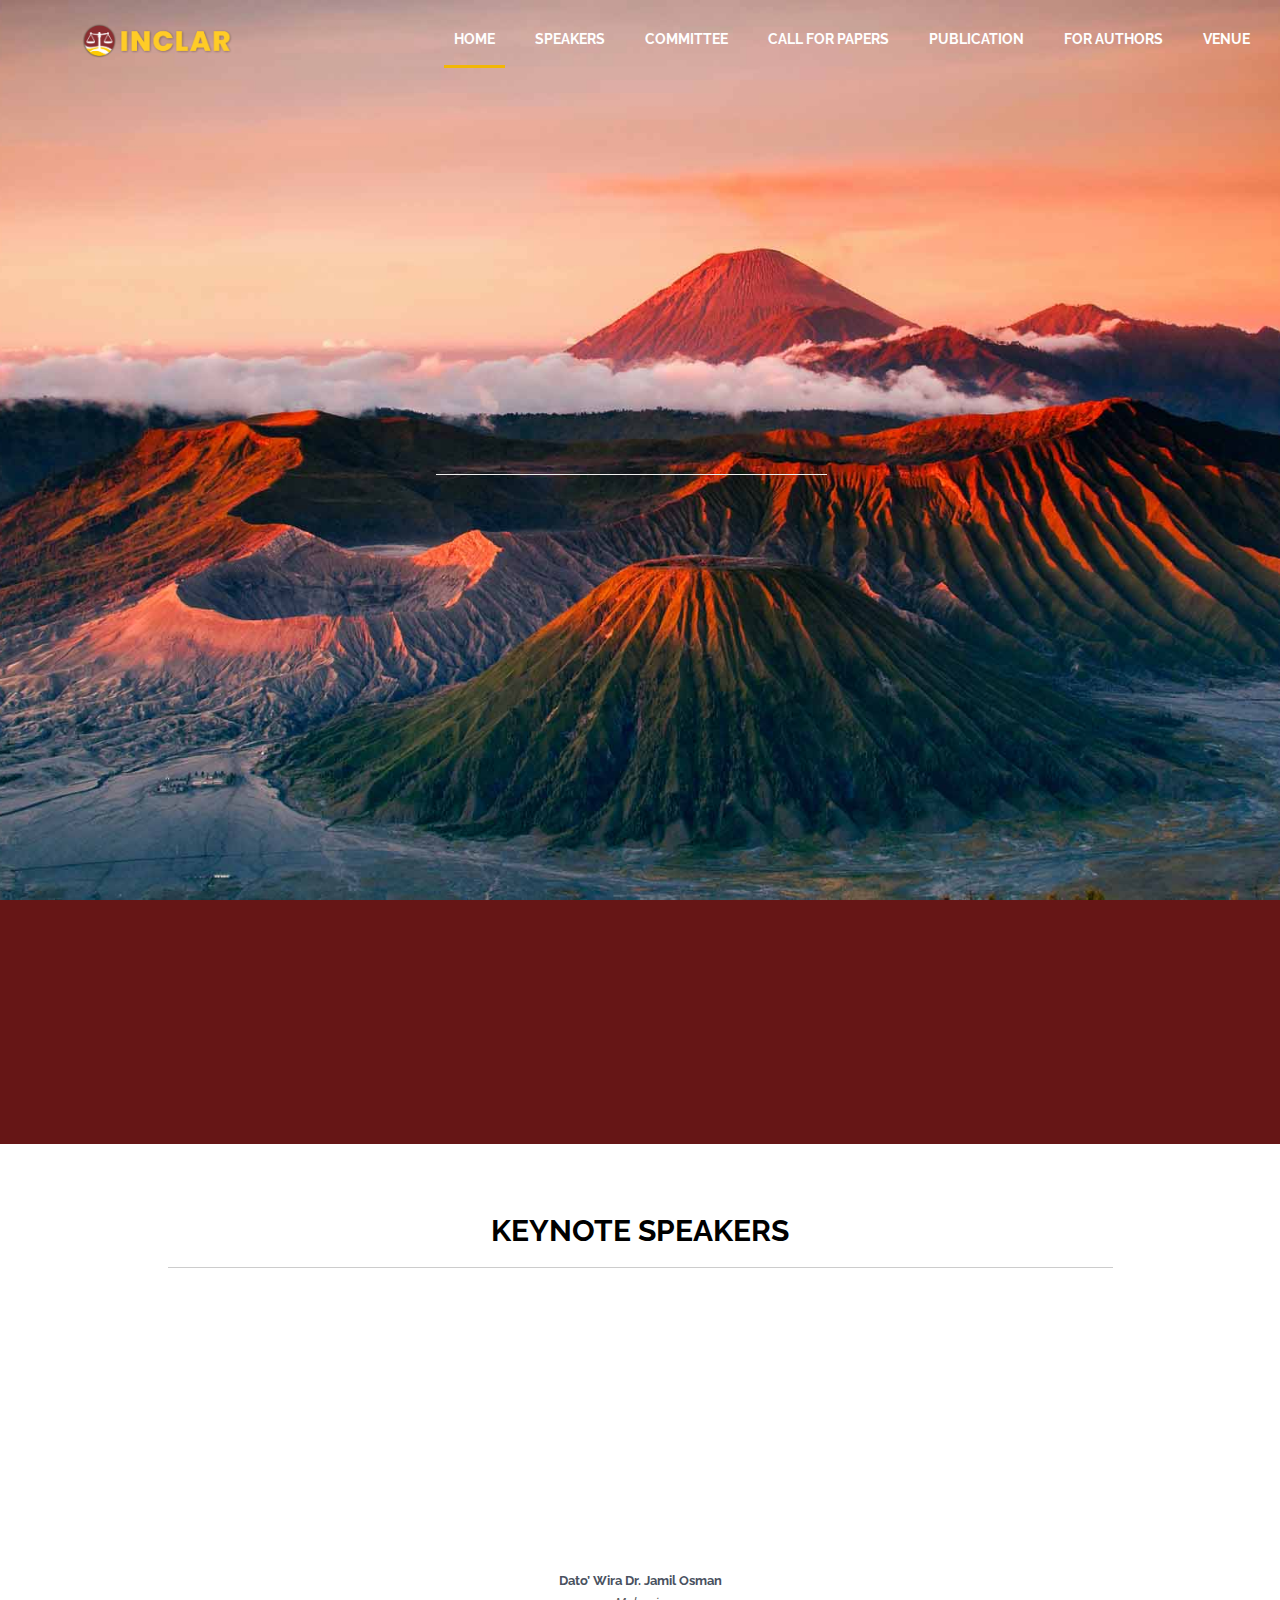
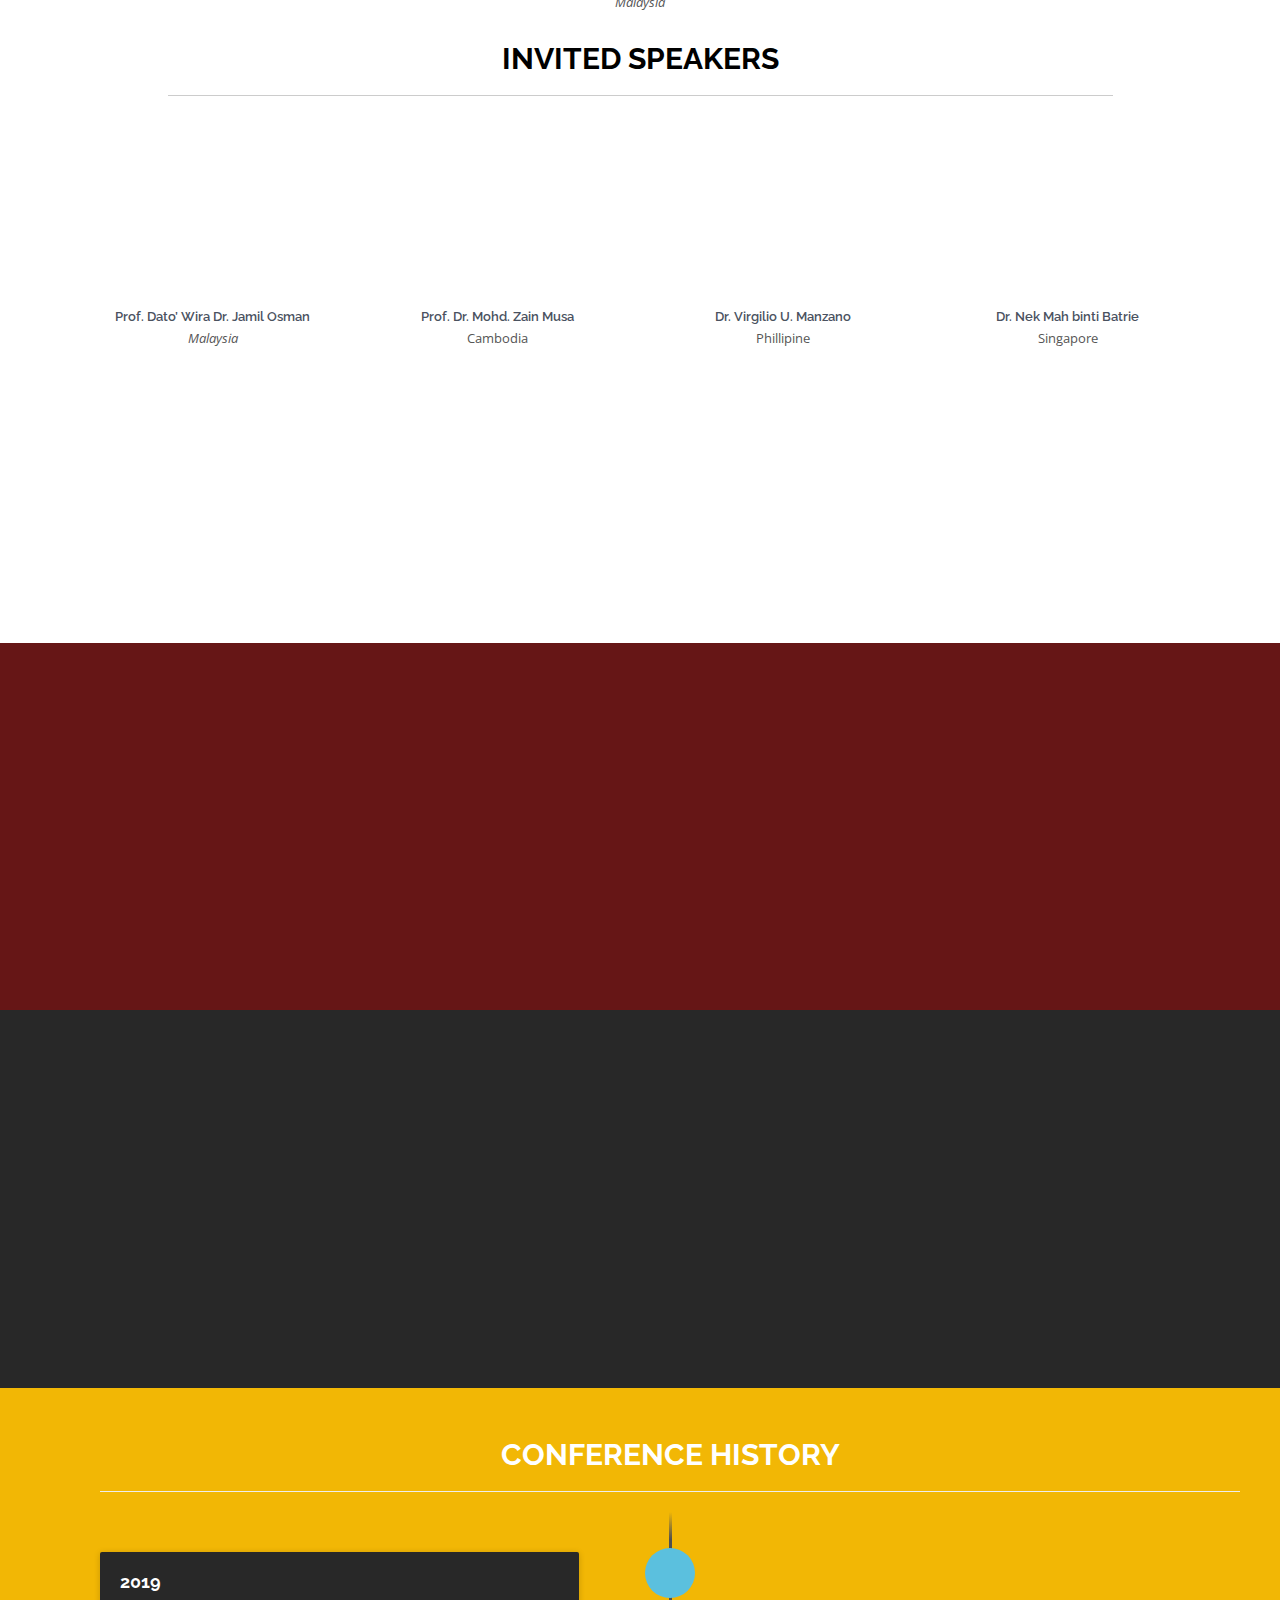
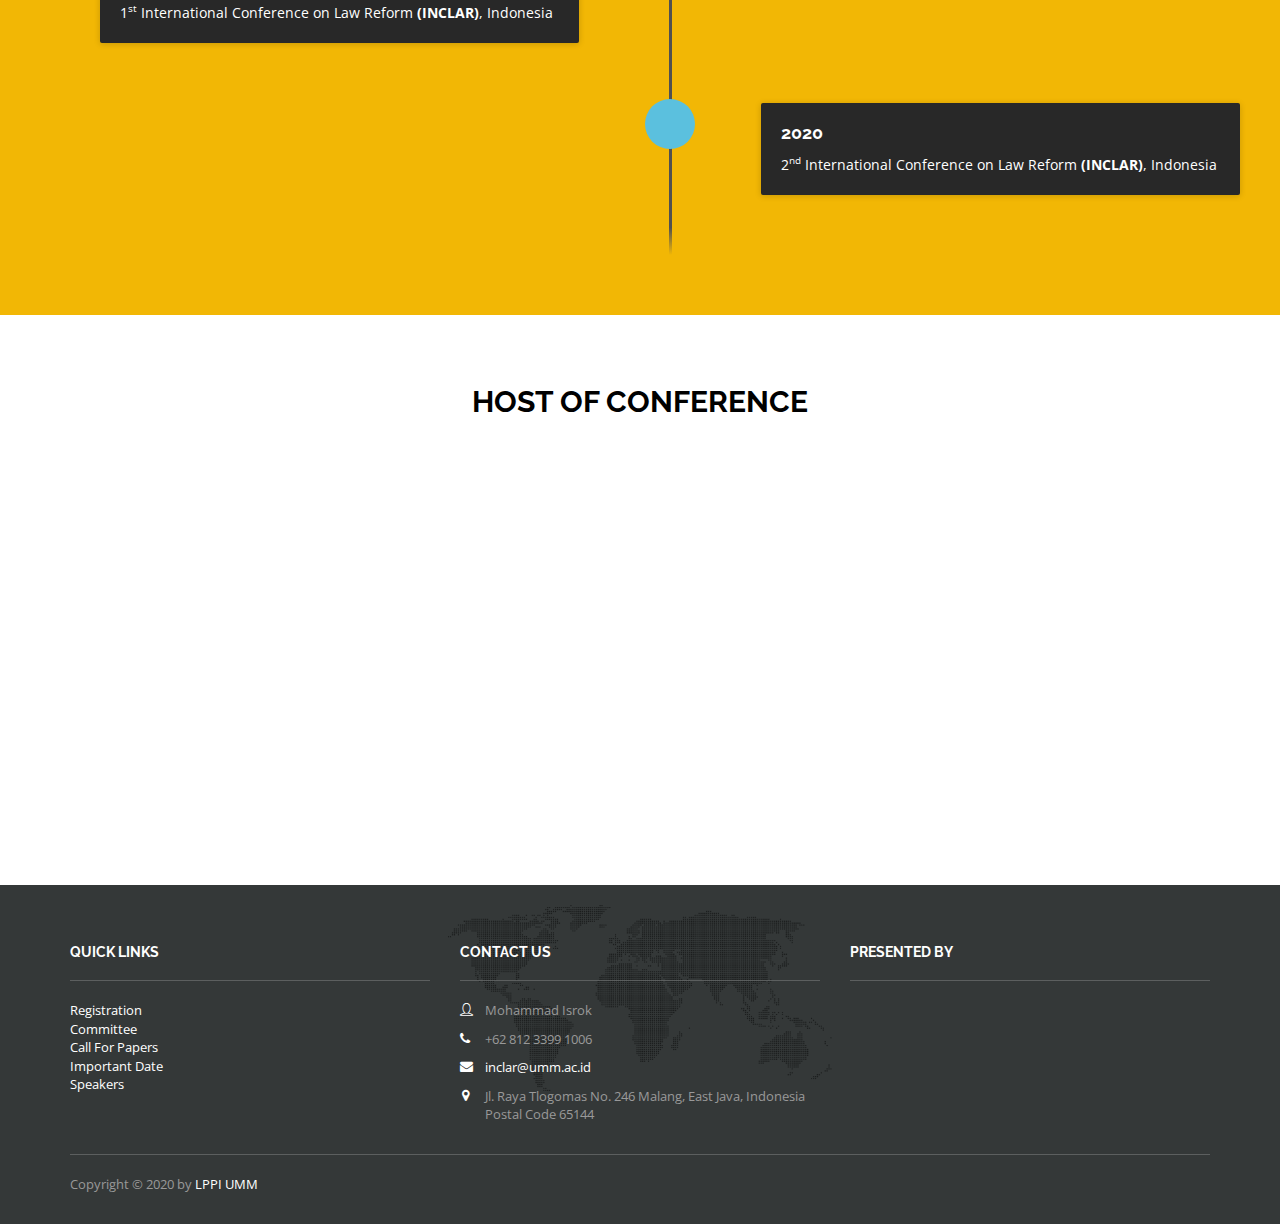
<file: public_html/index.html>
<!DOCTYPE html>
<!--[if lt IE 7]> <html class="no-js lt-ie9 lt-ie8 lt-ie7"> <![endif]-->
<!--[if IE 7]> <html class="no-js lt-ie9 lt-ie8"> <![endif]-->
<!--[if IE 8]> <html class="no-js lt-ie9"> <![endif]-->
<!--[if gt IE 8]><!-->
<html class="no-js">
    <!--<![endif]-->

    <head>
        <meta charset="utf-8">
        <title>Home | INCLAR 2020</title>
        <meta name="viewport" content="width=device-width, initial-scale=1">
        <meta http-equiv="X-UA-Compatible" content="IE=edge">
        <meta name="description" content="">
        <meta
            name="keywords"
            content="coco bootstrap template, coco admin, bootstrap,admin template, bootstrap admin,">
        <meta name="author" content="Huban Creative">

        <link href="assets/libs/bootstrap/css/bootstrap.min.css" rel="stylesheet"/>
        <link href="assets/libs/pace/pace.css" rel="stylesheet"/>
        <link href="assets/libs/animate-css/animate.min.css" rel="stylesheet"/>
        <link href="assets/libs/iconmoon/style.css" rel="stylesheet"/>

        <!-- LESS FILE <link href="assets/css/style.less" rel="stylesheet/less"
        type="text/css" /> -->
        <!-- Extra CSS Libraries Start -->
        <link
            href="assets/libs/owl-carousel/owl.carousel.css"
            rel="stylesheet"
            type="text/css"/>
        <link
            href="assets/libs/owl-carousel/owl.theme.css"
            rel="stylesheet"
            type="text/css"/>
        <link
            href="assets/libs/owl-carousel/owl.transitions.css"
            rel="stylesheet"
            type="text/css"/>
        <link
            href="assets/libs/jquery-magnific/magnific-popup.css"
            rel="stylesheet"
            type="text/css"/>
        <link href="assets/css/style.css" rel="stylesheet" type="text/css"/>

        <link href="assets/css/timeline.css" rel="stylesheet" type="text/css"/>
        <!-- Extra CSS Libraries End -->
        <!--[if lt IE 9]> <script
        src="https://oss.maxcdn.com/libs/html5shiv/3.7.0/html5shiv.js"></script> <script
        src="https://oss.maxcdn.com/libs/respond.js/1.4.2/respond.min.js"></script>
        <![endif]-->

        <link rel="shortcut icon" href="assets/img/favicon.ico">
        <link rel="apple-touch-icon" href="assets/img/apple-touch-icon.png"/>
        <link
            rel="apple-touch-icon"
            sizes="57x57"
            href="assets/img/apple-touch-icon-57x57.png"/>
        <link
            rel="apple-touch-icon"
            sizes="72x72"
            href="assets/img/apple-touch-icon-72x72.png"/>
        <link
            rel="apple-touch-icon"
            sizes="76x76"
            href="assets/img/apple-touch-icon-76x76.png"/>
        <link
            rel="apple-touch-icon"
            sizes="114x114"
            href="assets/img/apple-touch-icon-114x114.png"/>
        <link
            rel="apple-touch-icon"
            sizes="120x120"
            href="assets/img/apple-touch-icon-120x120.png"/>
        <link
            rel="apple-touch-icon"
            sizes="144x144"
            href="assets/img/apple-touch-icon-144x144.png"/>
        <link
            rel="apple-touch-icon"
            sizes="152x152"
            href="assets/img/apple-touch-icon-152x152.png"/>
    </head>

    <body class="">
        <div id="wrapper">
            <header>
                <!-- <div id="topbar"> <div class="container"> <div class="row"> <div
                class="col-sm-6 col-xs-6"> <span class="hidden-sm hidden-xs"><i
                class="icon-location4"></i>Jl. Raya Tlogomas No. 246, MLG </span><span
                class="vertical-space"></span> <i class="icon-phone4"></i>(0341) 65144 </div>
                <div class="col-sm-6 col-xs-6 text-right"> <div class="btn-group social-links
                hidden-sm hidden-xs"> <a href="javascript:;" class="btn btn-link"><i
                class="icon-facebook4"></i></a> <a href="javascript:;" class="btn btn-link"><i
                class="icon-twitter4"></i></a> </div> <a href="login.html"
                class="login-button">LOGIN</a><a href="signup.html" class="signup-button">SIGN
                UP</a> </div> </div> <div class="top-divider"></div> </div> </div> -->
                <nav class="navbar navbar-default non-bg" role="navigation">
                    <div class="container">
                        <!-- Brand and toggle get grouped for better mobile display -->
                        <div class="navbar-header">
                            <button
                                type="button"
                                class="navbar-toggle"
                                data-toggle="collapse"
                                data-target="#main-navigation">
                                <span class="icon-navicon"></span>
                            </button>
                            <a class="navbar-brand" href="index.html">
                                <img
                                    src="assets/img/inclar1.png"
                                    data-dark-src="assets/img/inclar1.png"
                                    alt="Coco Frontend Template"
                                    class="logo">
                            </a>
                        </div>

                        <!-- Collect the nav links, forms, and other content for toggling -->
                        <div class="collapse navbar-collapse" id="main-navigation">
                            <ul class="nav navbar-nav navbar-right">
                                <li>
                                    <a href="index.html" class="active">
                                        <h5>
                                            <strong>HOME</strong>
                                        </h5>
                                    </a>
                                </li>
                                <li>
                                    <a href="speakers.html">
                                        <h5>
                                            <strong>SPEAKERS</strong>
                                        </h5>
                                    </a>
                                </li>
                                <li>
                                    <a href="committees.html">
                                        <h5>
                                            <strong>COMMITTEE</strong>
                                        </h5>
                                    </a>
                                </li>
                                <li>
                                    <a href="callforpapers.html">
                                        <h5>
                                            <strong>CALL FOR PAPERS</strong>
                                        </h5>
                                    </a>
                                </li>
                                <li>
                                    <a href="proceeding.html">
                                        <h5>
                                            <strong>PUBLICATION</strong>
                                        </h5>
                                    </a>
                                </li>
                                <li class="dropdown remove1">
                                    <a href="#">
                                        <h5>
                                            <strong>FOR AUTHORS</strong>
                                        </h5>
                                    </a>
                                    <!-- <ul> -->
                                    <div class="dropdown-content">
                                        <a href="Information.html">
                                            <strong>AUTHOR INFORMATION</strong>
                                        </a>
                                        <a href="important_dates.html">
                                            <strong>IMPORTANT DATES</strong>
                                        </a>
                                        <a href="registration.html">
                                            <strong>REGISTRATION FEES</strong>
                                        </a>
                                        <a href="contact.html">
                                            <strong>CONTACT US</strong>
                                        </a>
                                    </div>
                                </li>
                                <li>
                                    <a href="venue.html">
                                        <h5>
                                            <strong>VENUE</strong>
                                        </h5>
                                    </a>
                                </li>
                            </ul>
                        </div>
                        <!-- /.navbar-collapse -->
                    </div>
                    <!-- /.container-->
                </nav>
                <!-- <section class="main-slider fullsize" data-stellar-background-ratio="0.5">
                <div id="testimonial" class="owl-carousel owl-theme"> <div class="item"> <img
                style=" height: 256px;width: 549;" title="Universiti Putra Malaysia" "
                src="images/logo/Logo_UPM.png"> </div> <div class="item"> <img style=" height:
                256px;width: 256px;" title="Telkom University"
                src="images/logo/TELKOM-UNIVERSITY-LOGO.png"> </div> <div class="item"> <img
                style=" height: 256px;width: 256px;" src="images/logo/Universitas Islam
                Negeri-Maulana Malik Ibrahim- Malang.png" title="Universitas Islam Negeri -
                Maulana Malik Ibrahim"> </div> </div> </section> -->
                <div
                    class="main-slider fullsize"
                    data-stellar-background-ratio="0.5"
                    style="background-image: url(images/slideshow/22.jpg)"
                    id="main-slider">
                    <!-- <section class="main-slider fullsize" data-stellar-background-ratio="0.5"
                    id="main-slider"> -->
                    <div class="row">
                        <div class="slider-caption">
                            <div class="col-sm-12" style="width: 100%; padding-bottom: 15px">
                                <div class="col-sm-8 col-sm-offset-2">
                                    <h2
                                        data-animate="fadeInDown"
                                        data-delay="1000"
                                        data-duration="2s"
                                        style="color:white; text-shadow: #282828;">2<sup>nd</sup>
                                        International Conference on Law Reform
                                        <b>(INCLAR)</b>
                                    </h2>
                                </div>
                                <!-- <h2 data-animate="fadeInDown" data-delay="1000" data-duration="2s"
                                style="color:white"><b>THE COMMUNITY DEVELOPMENT IN ASEAN</b> -->
                                <!-- </h2> -->
                                <div class="col-sm-4 col-sm-offset-4">
                                    <hr>
                                    <h3
                                        data-animate="fadeInUp"
                                        data-delay="1000"
                                        data-duration="2s"
                                        style="color:white; text-shadow: #282828;">Sept 23-24<sup2>th</sup2>, 2020</h3>
                                    <h4
                                        data-animate="fadeInUp"
                                        data-delay="1000"
                                        data-duration="2s"
                                        style="color:white;  text-shadow: #282828;">
                                        <bold>Campus of University of Muhammadiyah Malang,
                                            <br>Malang City, Indonesia</bold>
                                    </h4>
                                </div>
                                <div class="col-sm-6 col-md-offset-3 remove1" id="">
                                    <h1
                                        data-animate="fadeInDown"
                                        data-delay="1000"
                                        data-duration="2s"
                                        style="color:white">CALL FOR PAPERS</h1>
                                </div>
                                <br>
                                <div class="col-sm-4 col-sm-offset-4">
                                    <a
                                        id=""
                                        data-animate="fadeInUp"
                                        data-duration="2s"
                                        data-delay="1300"
                                        href="registration.html"
                                        class="btn-default, btn btn-lg"
                                        style="background-color:#F2B705; border: 1px solid #ffffff;">REGISTER NOW</a>
                                </div>
                            </div>
                        </div>
                    </div>
                </section>
            </header>
            <section class="features-block">
                <div class="container text-center">
                    <div class="row">
                        <div class="col-sm-10 col-sm-offset-1" data-animate="fadeInUp" data-delay="0">
                            <h2>
                                <strong style="color: #fff;">THEME OF THE CONFERENCE</strong>
                            </h2>
                            <hr style="border-top: 1px solid #fff;">
                            <h1 style="color: #fff;">
                                “Narrating Law Reform in ASIA”
                            </h1>
                        </div>
                    </div>
                </div>
            </section>

            <section class="services-block">
                <div class="container">
                    <div class="row">
                        <div class="col-sm-10 col-sm-offset-1">
                            <center>
                                <h2>
                                    <strong>KEYNOTE SPEAKERS</strong>
                                </h2>
                            </center>
                            <hr style="border-top: 1px solid #ccc;">
                        </div>
                    </div>
                    <center>
                        <a href="images/foto1.png" title="Dato’ Wira Dr. Jamil Osman">
                            <img
                                src="images/foto1.png"
                                alt="Avatar"
                                data-animate="zoomIn"
                                data-delay="0"
                                style=" height: 20%;width: 20%; position: absolutes;">
                        </a>
                        <a class="gallery-item-title">
                            <strong>Dato’ Wira Dr. Jamil Osman</strong>
                        </a>
                        <p class="gallery-item-descr">
                            <i>Malaysia</i>
                        </p>
                    </center>

                    <div class="row">
                        <div class="col-sm-10 col-sm-offset-1">
                            <center>
                                <h2>
                                    <strong>INVITED SPEAKERS</strong>
                                </h2>
                            </center>
                            <hr style="border-top: 1px solid #ccc;">
                        </div>
                    </div>
                    <div class="col-sm-3">
                        <center>
                            <a href="images/foto1.png" title="Dato’ Wira Dr. Jamil Osman">
                                <img
                                    src="images/foto1.png"
                                    alt="Avatar"
                                    data-animate="zoomIn"
                                    data-delay="0"
                                    style=" height: 60%;width: 60%; position: absolutes;">
                            </a>
                            <a class="gallery-item-title">Prof. Dato’ Wira Dr. Jamil Osman</a>
                            <p class="gallery-item-descr">
                                <i>Malaysia</i>
                            </p>
                        </center>
                    </div>
                    <div class="col-sm-3">
                        <center>
                            <a href="images/foto1.png" title="Prof. Dr. Mohd. Zain Musa">
                                <img
                                    src="images/foto1.png"
                                    alt="Avatar"
                                    data-animate="zoomIn"
                                    data-delay="0"
                                    style=" height: 60%;width: 60%; position: absolutes;">
                            </a>
                            <a class="gallery-item-title">Prof. Dr. Mohd. Zain Musa</a>
                            <p class="gallery-item-descr">Cambodia
                            </p>
                        </center>
                    </div>
                    <div class="col-sm-3">
                        <center>
                            <a href="images/foto1.png" title="Dato’ Wira Dr. Jamil Osman">
                                <img
                                    src="images/foto1.png"
                                    alt="Avatar"
                                    data-animate="zoomIn"
                                    data-delay="0"
                                    style=" height: 60%;width: 60%; position: absolutes;">
                            </a>
                            <a class="gallery-item-title">Dr. Virgilio U. Manzano</a>
                            <p class="gallery-item-descr">Phillipine
                            </p>
                        </center>
                    </div>
                    <div class="col-sm-3">
                        <center>
                            <a href="images/foto1.png" title="Dato’ Wira Dr. Jamil Osman">
                                <img
                                    src="images/foto1.png"
                                    alt="Avatar"
                                    data-animate="zoomIn"
                                    data-delay="0"
                                    style=" height: 60%;width: 60%; position: absolutes;">
                            </a>
                            <a class="gallery-item-title">Dr. Nek Mah binti Batrie</a>
                            <p class="gallery-item-descr">Singapore
                            </p>
                        </center>
                    </div>
                </div>

                <div
                    class="row zoom-gallery text-center"
                    data-animate="zoomIn"
                    data-delay="0"
                    style="display: -webkit-box; -webkit-box-pack: center; -webkit-box-align: center;">
                    <div class="col-sm-3">
                        <center>
                            <a href="images/foto1.png" title="Dato’ Wira Dr. Jamil Osman">
                                <img
                                    src="images/foto1.png"
                                    alt="Avatar"
                                    data-animate="zoomIn"
                                    data-delay="0"
                                    style=" height: 50%;width: 50%; position: absolutes;">
                            </a>
                            <a class="gallery-item-title">Prof. Dato’ Wira Dr. Jamil Osman</a>
                            <p class="gallery-item-descr">
                                <i>Malaysia</i>
                            </p>
                        </center>
                    </div>
                    <div class="col-sm-3">
                        <center>
                            <a href="images/foto1.png" title="Dato’ Wira Dr. Jamil Osman">
                                <img
                                    src="images/foto1.png"
                                    alt="Avatar"
                                    data-animate="zoomIn"
                                    data-delay="0"
                                    style=" height: 50%;width: 50%; position: absolutes;">
                            </a>
                            <a class="gallery-item-title">Prof. Dr. Mohd. Zain Musa</a>
                            <p class="gallery-item-descr">Cambodia
                            </p>
                        </center>
                    </div>
                    <div class="col-sm-3">
                        <center>
                            <a href="images/foto1.png" title="Dato’ Wira Dr. Jamil Osman">
                                <img
                                    src="images/foto1.png"
                                    alt="Avatar"
                                    data-animate="zoomIn"
                                    data-delay="0"
                                    style=" height: 50%;width: 50%; position: absolutes;">
                            </a>
                            <a class="gallery-item-title">Dr. Virgilio U. Manzano</a>
                            <p class="gallery-item-descr">Phillipine
                            </p>
                        </center>
                    </div>
                </div>
            </section>

            <section class="hero-banner" style="background-color:#661616;">
                <div class="container " style="color: white">
                    <div class="row">
                        <div class="col-sm-6 col-sm-offset-3" data-animate="fadeInLeft">
                            <h2 style="color: white" class="text-center">
                                <strong>IMPORTANT DATES</strong>
                            </h2>
                            <table class="table">
                                <tbody>

                                    <tr class="row-2 even">
                                        <td class="column-1" style="text-align: right;">
                                            <strong>Registration</strong>
                                        </td>
                                        <td class="column-2">March 15<sup2>th</sup2>, 2020</td>
                                    </tr>
                                    <tr class="row-3 odd">
                                        <td class="column-1" style="text-align: right;">
                                            <strong>Fullpaper Submission</strong>
                                        </td>
                                        <td class="column-2">March 15<sup2>th</sup2>
                                            - August 1<sup2>st</sup2>, 2020</td>
                                    </tr>
                                    <tr class="row-3 odd">
                                        <td class="column-1" style="text-align: right;">
                                            <strong>Accepted Paper Decision</strong>
                                        </td>
                                        <td class="column-2">August 15<sup2>th</sup2>, 2020</td>
                                    </tr>

                                    <tr class="row-8 even">
                                        <td class="column-1" style="text-align: right;">
                                            <strong>Payment Deadline</strong>
                                        </td>
                                        <td class="column-2">September 15<sup2>th</sup2>, 2020</td>
                                    </tr>
                                    <tr class="row-8 even">
                                        <td class="column-1" style="text-align: right;">
                                            <strong>Conference Day</strong>
                                        </td>
                                        <td class="column-2">September 23 - 24<sup2>th</sup2>, 2020</td>
                                    </tr>
                                </tbody>
                            </table>
                            <!-- <p class="text-center"> <a href="javascript:;" class="btn btn-default
                            btn-bordered btn-pill" style="color: white">SEE DETAILS</a> </p> -->
                        </div>
                    </div>
                </div>
            </section>

            <section class="hero-banner" style="background-color:#282828;">
                <div class="container " style="color: white">
                    <div class="row">
                        <div class="col-sm-6 col-sm-offset-3" data-animate="fadeInRight">
                            <h2 style="color: white" class="text-center">
                                <strong>PUBLICATIONS OPTIONS</strong>
                            </h2>
                            <table class="table" style="text-align: center;">
                                <tbody>

                                    <tr class="row-2 even">
                                        <td class="column-1">
                                            <strong>Accredited National Journals</strong>
                                        </td>
                                        <td class="column-2">
                                            <strong>Reputable International Journals</strong>
                                        </td>
                                        <td class="column-3">
                                            <strong>Reputable International Proceeding</strong>
                                        </td>
                                    </tr>
                                    <tr class="row-3 odd">
                                        <td class="column-1">
                                            Legality : Jurnal Ilmiah Hukum (Terakreditasi Sinta 4)
                                        </td>
                                        <td class="column-2" style="color: #282828;">
                                            Legality : Jurnal Ilmiah Hukum (Terakreditasi Sinta 4)
                                        </td>
                                        <td class="column-3">
                                            Atlantis Press (Indexed by WoS / Scopus)
                                        </td>
                                    </tr>
                                    <tr class="row-3 odd">
                                        <td class="column-1"></td>
                                        <td class="column-2"></td>
                                        <td class="column-3"></td>
                                    </tr>

                                    <tr class="row-8 even">
                                        <td class="column-1"></td>
                                        <td class="column-2"></td>
                                        <td class="column-3"></td>
                                    </tr>
                                    <tr class="row-8 even">
                                        <td class="column-1"></td>
                                        <td class="column-2"></td>
                                        <td class="column-3"></td>
                                    </tr>
                                </tbody>
                            </table>
                            <!-- <p class="text-center"> <a href="javascript:;" class="btn btn-default
                            btn-bordered btn-pill" style="color: white">SEE DETAILS</a> </p> -->
                        </div>
                    </div>
                </div>
            </section>

            <section class="hero-banner" style="background-color:#F2B705;">
                <div class="container">
                    <div class="col-md-6">
                        <div class="container " style="color: white">
                            <h2 style="color: white" class="text-center">
                                <strong>CONFERENCE HISTORY</strong>
                                <hr>
                            </h2>
                            <!-- <h1 id="timeline">Timeline</h1> -->
                            <ul class="timeline">
                                <li class="timeline">
                                    <div class="timeline-badge info">
                                        <i class="fa fa-envelope-o"></i>
                                    </div>
                                    <div class="timeline-panel-l">
                                        <div class="timeline-heading">
                                            <h4 class="timeline-title">
                                                <strong>2019</strong>
                                            </h4>
                                        </div>
                                        <div class="timeline-body">
                                            <p>1<sup2>st</sup2>
                                                International Conference on Law Reform
                                                <b>(INCLAR)</b>, Indonesia</p>
                                        </div>
                                    </div>
                                </li>
                                <li class="timeline">
                                    <div class="timeline-badge info">
                                        <i class="fa fa-envelope-o"></i>
                                    </div>
                                    <div class="timeline-panel-r">
                                        <div class="timeline-heading">
                                            <h4 class="timeline-title">
                                                <strong>2020</strong>
                                            </h4>
                                        </div>
                                        <div class="timeline-body">
                                            <p>2<sup2>nd</sup2>
                                                International Conference on Law Reform
                                                <b>(INCLAR)</b>, Indonesia</p>
                                        </div>
                                    </div>
                                </li>
                            </ul>
                        </div>
                    </div>
                </div>
            </section>

            <!-- <section class="features-block"> <div class="container"> <div class="row">
            <div class="col-sm-4" data-animate="fadeInLeft" data-delay="0"> <h4>PERFECTLY
            RESPONSIVE</h4> <p>Duis aute irure dolor in reprehenderit in voluptate velit
            esse cillum dolore eu fugiat nulla pariatur. Excepteur sint occaecat cupidatat
            non proident, sunt in culpa qui officia deserunt mollit anim id est laborum.</p>
            </div> <div class="col-sm-4" data-animate="fadeInLeft" data-delay="300">
            <h4>SIMPLE & ELEGANT LOOK</h4> <p>Duis aute irure dolor in reprehenderit in
            voluptate velit esse cillum dolore eu fugiat nulla pariatur. Excepteur sint
            occaecat cupidatat non proident, sunt in culpa qui officia deserunt mollit anim
            id est laborum.</p> </div> <div class="col-sm-4" data-animate="fadeInLeft"
            data-delay="600"> <h4>BUILT WITH BOOTSTRAP</h4> <p>Duis aute irure dolor in
            reprehenderit in voluptate velit esse cillum dolore eu fugiat nulla pariatur.
            Excepteur sint occaecat cupidatat non proident, sunt in culpa qui officia
            deserunt mollit anim id est laborum.</p> </div> </div> </div> </section> -->

            <section class="product-block">
                <div class="container text-center">
                    <div class="row">
                        <h2>
                            <strong>HOST OF CONFERENCE</strong>
                        </h2>
                        <div class="item">
                            <a href="http://www.umm.ac.id/">
                            <img
                                style=" height: 20%;width: 20%; margin-bottom:4%; padding-top: 4%; position: absolutes;"
                                title="University of Muhammadiyah Malang"
                                src="images/logo/Logo_umm.png"
                                data-animate="fadeInRight"
                                
                                class="class">
                            </a>
                                <a href="http://www.umm.ac.id/">
                            <h3 data-animate="fadeInUp" data-duration="2s" data-delay="300">
                                University of Muhammadiyah Malang,
                                <br>
                                <strong>
                                    Indonesia</strong>
                            </h3>
                        </a>
                        </div>
                    </div>
                </div>
                <!-- <div class="container"> <div class="row stacked"> <div class="col-sm-4">
                <h2><b>HOSTED BY</b></h2> </div> <div class="col-sm-8"> <img style="height:
                256px;width: 256px;" src="images/logo/Universitas muhammadiyah malang.png"
                class="image-sized" data-animate="fadeInRight"> </div> </div> </div> -->
            </section>
            <!-- <section class="testimonials-block parallax-bg text-center"
            data-stellar-background-ratio="0.6"> <h2 data-animate="fadeInUp"><strong>IN
            COLLABORATION WITH</strong></h2> <div class="col-sm-4 col-sm-offset-4"> <hr>
            </div> <div class="row" > <div class="col-sm-12" data-animate="fadeInRight">
            <div class="col-sm-2" style="margin-left: 3%;"> <img style=" height:
            142px;width: 128px;" title="Universiti Putra Malaysia" "
            src="images/logo/Logo_UPM.png"> </div> <div class="col-sm-2" style="margin-left:
            3%; margin-bottom:2%"> <img style=" height: 142px;width: 128px;" title="Telkom
            University" src="images/logo/TELKOM-UNIVERSITY-LOGO.png"> </div> <div
            class="col-sm-2" style="margin-left: 3%; margin-bottom:2%"> <img style=" height:
            128px;width: 128px;" src="images/logo/Universitas Islam Negeri-Maulana Malik
            Ibrahim- Malang.png" title="Universitas Islam Negeri - Maulana Malik Ibrahim">
            </div> <div class="col-sm-2" style="margin-left: 3%; margin-bottom:2%"> <img
            style=" height: 128px;width: 215px;" title="UCSI University" "
            src="images/logo/ucsi2.png"> </div> <div class="col-sm-2" style="margin-left:
            3%; margin-bottom:2%"> <img style=" height: 181px;width: 128px;"
            title="Universitas Malikussaleh" " src="images/logo/Universitas
            Malikussaleh.png"> </div> <div class="col-sm-2" style="margin-left: 1%;
            margin-bottom:2%; padding-top: 3%;"> <img style=" height: 54px;width: 215px;"
            title="International Islamic University Malaysia" "
            src="images/logo/IIUM_Logo.png"> </div> <div class="col-sm-2"
            style="margin-left: 3%; margin-bottom:2%"> <img style=" height: 119px;width:
            215px;" title="Universiti Kebangsaan Malaysia" " src="images/logo/Universiti
            Kebangsaan Malaysia_UKM.png"> </div> <div class="col-sm-2" style="margin-left:
            3%; margin-bottom:2%"> <img style=" height: 129px;width: 215px;"
            title="Universiti Sains Malaysia" " src="images/logo/Universiti Sains Malaysia
            USM.png"> </div> <div class="col-sm-2" style="margin-left: 3%; margin-bottom:2%;
            padding-top: 2%;"> <img style=" height: 98px;width: 215px;" title="Universiti
            Teknologi Mara (UiTM)" " src="images/logo/Universiti Teknologi Mara (UiTM).png">
            </div> </div> </div> </section> -->
            <!-- <section class="subscribe-block text-center"> <div class="container"> <div
            class="row"> <div class="col-sm-6 col-sm-offset-3"> <h1>SUBSCRIBE</h1> <p>Please
            subscribe to our newsletter so you can learn the updates for new products before
            anyone else. Also we will spam your mailbox.</p> <hr class="divider"> <form
            action="" role="form"> <input type="text" placeholder="Enter your email address"
            name="subscribe-input" id="subscribe-input" class="form-control input-lg">
            <button class="btn btn-primary btn-lg subscribe-btn"
            type="submit">Submit</button> </form> </div> </div> </section> -->
            <footer>
                <div class="container">
                    <div class="row">
                        <div class="col-sm-4">
                            <h4>QUICK LINKS</h4>
                            <hr>
                            <li style="list-style: none;">
                                <a href="registration.html">Registration</a>
                            </li>
                            <li style="list-style: none;">
                                <a href="committees.html">Committee</a>
                            </li>
                            <li style="list-style: none;">
                                <a href="callforpapers.html">Call For Papers</a>
                            </li>
                            <li style="list-style: none;">
                                <a href="important_dates.html">Important Date</a>
                            </li>
                            <li style="list-style: none;">
                                <a href="speakers.html">Speakers</a>
                            </li>
                        </div>

                        <div class="col-sm-4">
                            <h4>CONTACT US</h4>
                            <hr>
                            <ul class="list-unstyled company-info">
                                <li>
                                    <i class="icon-user"></i>
                                    Mohammad Isrok</li>
                                <li>
                                    <i class="icon-phone3"></i>
                                    +62 812 3399 1006</li>
                                <li>
                                    <i class="icon-envelope"></i>
                                    <a href="mailto:inclar@umm.ac.id">inclar@umm.ac.id</a>
                                </li>
                                <li>
                                    <i class="icon-map-marker"></i>Jl. Raya Tlogomas No. 246 Malang, East Java, Indonesia Postal Code 65144</li>
                            </ul>
                        </div>

                        <div class="col-sm-4">
                            <h4>PRESENTED BY</h4>
                            <hr>
                            <a href="http://www.umm.ac.id">
                            <img
                                style=" height: 20%;width: 20%; margin-bottom:4%; padding-top: 4%; position: absolutes;"
                                title="University of Muhammadiyah Malang"
                                src="images/logo/Logo_umm.png"
                                data-animate="fadeInRight"
                                class="class">
                            </a>
                            <a href="http://inclar.umm.ac.id">
                            <img
                                style=" height: 40%;width: 40%; margin-bottom:4%; padding-top: 4%; position: absolutes;"
                                title="University of Muhammadiyah Malang"
                                src="assets/img/inclar2.png"
                                data-animate="fadeInRight"
                                class="class">
                            </a>
                        </div>
                    </div>
                    <hr>
                    <div class="row">
                        <div class="col-sm-6">
                            <p>Copyright © 2020 by
                                <a href="http://lppi.umm.ac.id" target="_blank">LPPI UMM</a>
                            </p>
                        </div>
                    </div>
                </div>
            </footer>
            <a class="tothetop" href="javascript:;">
                <i class="icon-angle-up"></i>
            </a>
        </div>

        <script>
            var resizefunc = [];
        </script>
        <script src="assets/libs/less-js/less-1.7.5.min.js"></script>
        <script src="assets/libs/pace/pace.min.js"></script>
        <script src="assets/libs/jquery/jquery-1.11.1.min.js"></script>
        <script src="assets/libs/bootstrap/js/bootstrap.min.js"></script>
        <script src="assets/libs/jquery-browser/jquery.browser.min.js"></script>
        <script src="assets/libs/fastclick/fastclick.js"></script>
        <script src="assets/libs/stellarjs/jquery.stellar.min.js"></script>
        <script src="assets/libs/jquery-appear/jquery.appear.js"></script>
        <script src="assets/js/init.js"></script>
        <!-- Page Specific JS Libraries -->
        <script src="assets/libs/owl-carousel/owl.carousel.min.js"></script>
        <script src="assets/libs/jquery-magnific/jquery.magnific-popup.min.js"></script>
        <script src="assets/js/pages/index.js"></script>
        <!-- Page Specific JS Libraries End -->

        <script type="text/javascript">

            // $(document).ready(function() {   var urls =
            // ['http://localhost/lppi/images/slideshow/3.jpg',
            // 'http://localhost/lppi/images/slideshow/2.jpg',
            // 'http://localhost/lppi/images/slideshow/1.jpg'];   var cout = 1;
            // $('#main-slider').css('background-image', 'url("' + urls[0] + '")');
            // setInterval(function() {     $('main-slider').css('background-image', 'url("'
            // + urls[cout] + '")');     cout == urls.length-1 ? cout = 0 : cout++;
            // alert('a');      alert(urls[0]);   }, 2000); }); function click(){       var
            // urls = ['http://localhost/lppi/images/slideshow/3.jpg',
            // 'http://localhost/lppi/images/slideshow/2.jpg',
            // 'http://localhost/lppi/images/slideshow/1.jpg'];
            // $('#slider-caption').css('background-image','url(images/slideshow/3.jpg)'); }
        </script>
    </body>

</html>
</file>
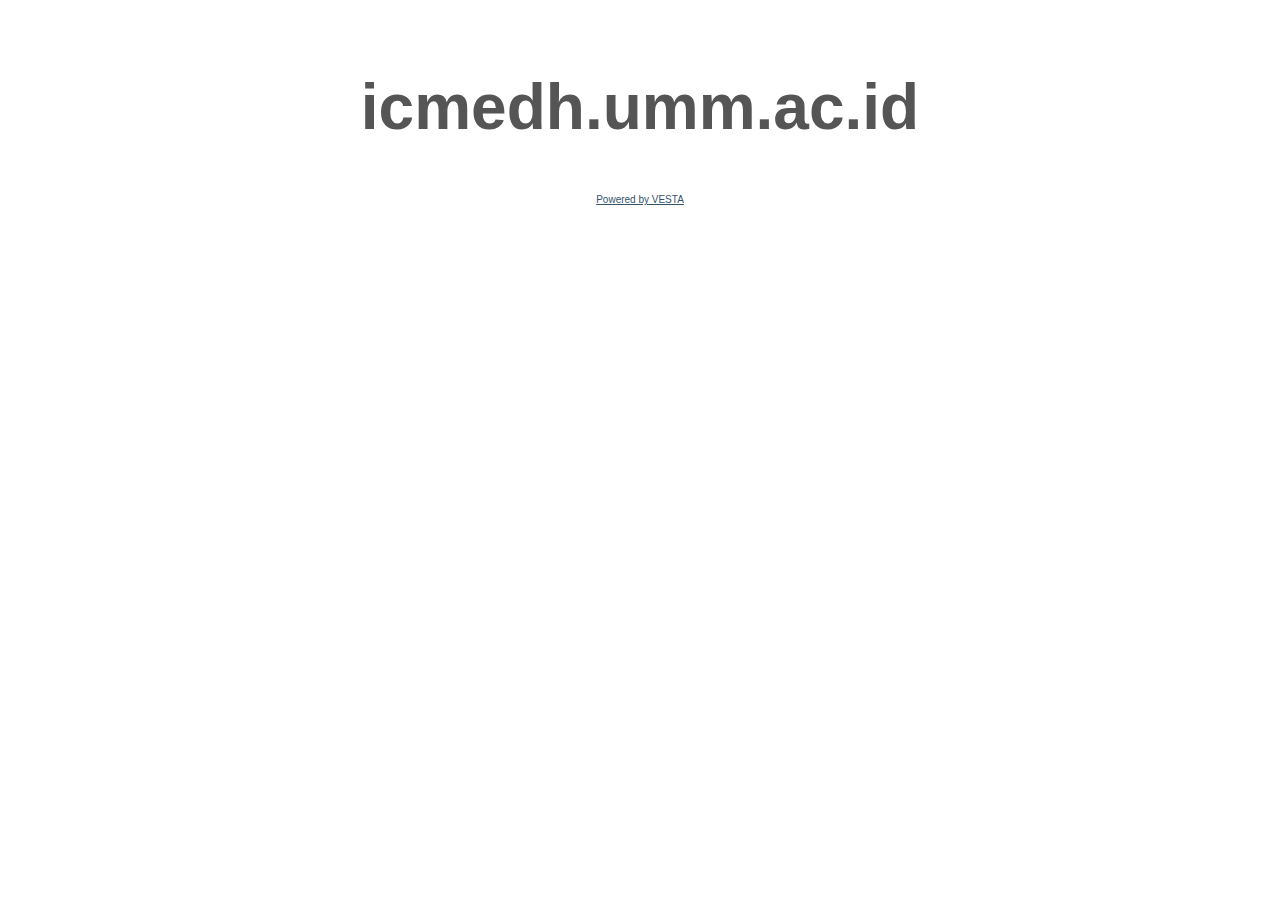
<file: public_shtml/index.html>
<!DOCTYPE html PUBLIC "-//W3C//DTD XHTML 1.0 Strict//EN" "http://www.w3.org/TR/xhtml1/DTD/xhtml1-strict.dtd">
<html xmlns="http://www.w3.org/1999/xhtml" xml:lang="en" lang="en"><head>
    <title>icmedh.umm.ac.id &mdash; Coming Soon</title>
    <meta http-equiv="Content-Type" content="text/html; charset=UTF-8"/>
    <meta name="description" content="This is a default index page for a new domain."/>
    <style type="text/css">
        body {font-size:10px; color:#777777; font-family:arial; text-align:center;}
        h1 {font-size:64px; color:#555555; margin: 70px 0 50px 0;}
        p {width:320px; text-align:center; margin-left:auto;margin-right:auto; margin-top: 30px }
        div {width:320px; text-align:center; margin-left:auto;margin-right:auto;}
        a:link {color: #34536A;}
        a:visited {color: #34536A;}
        a:active {color: #34536A;}
        a:hover {color: #34536A;}
    </style>
</head>

<body>
    <h1>icmedh.umm.ac.id</h1>
    <div>
        <a href="http://vestacp.com/">Powered by VESTA</a>
    </div>
</body>

</html>
</file>
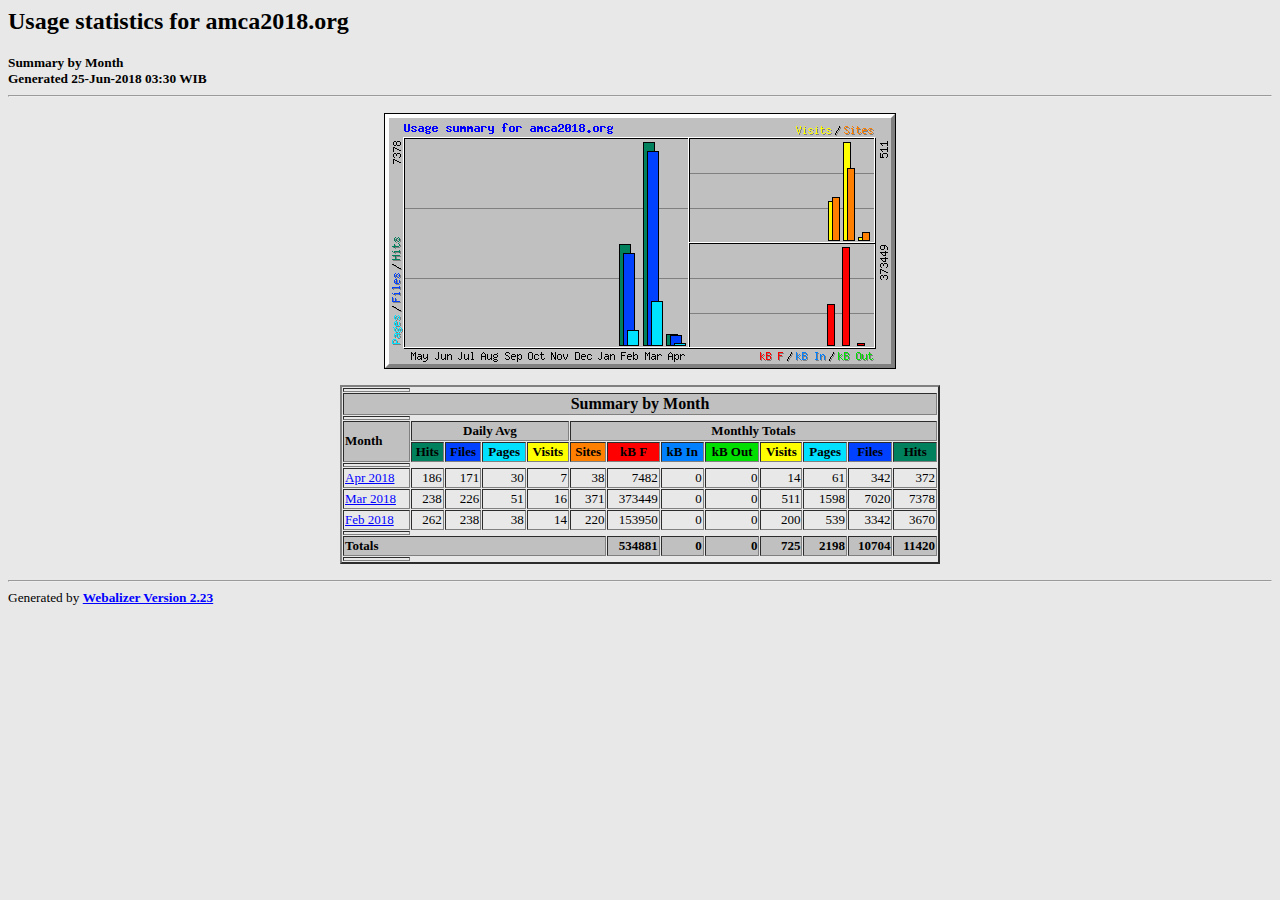
<file: public_html/stats/index.html>
<!DOCTYPE HTML PUBLIC "-//W3C//DTD HTML 4.0 Transitional//EN">

<!-- Generated by The Webalizer  Ver. 2.23-08 -->
<!--                                          -->
<!-- Copyright 1997-2013  Bradford L. Barrett -->
<!--                                          -->
<!-- Distributed under the GNU GPL  Version 2 -->
<!--        Full text may be found at:        -->
<!--         http://www.webalizer.org         -->
<!--                                          -->
<!--  Give the power back to the programmers  -->
<!--   Support the Free Software Foundation   -->
<!--           (http://www.fsf.org)           -->
<!--                                          -->
<!-- *** Generated: 25-Jun-2018 03:30 WIB *** -->

<HTML lang="en">
<HEAD>
 <TITLE>Usage statistics for amca2018.org - Summary by Month</TITLE>
</HEAD>

<BODY BGCOLOR="#E8E8E8" TEXT="#000000" LINK="#0000FF" VLINK="#FF0000">
<H2>Usage statistics for amca2018.org</H2>
<SMALL><STRONG>
Summary by Month<BR>
Generated 25-Jun-2018 03:30 WIB<BR>
</STRONG></SMALL>
<CENTER>
<HR>
<P>
<IMG SRC="usage.png" ALT="Usage summary for amca2018.org" HEIGHT=256 WIDTH=512><P>
<TABLE WIDTH=600 BORDER=2 CELLSPACING=1 CELLPADDING=1>
<TR><TH HEIGHT=4></TH></TR>
<TR><TH COLSPAN=13 BGCOLOR="#C0C0C0" ALIGN=center>Summary by Month</TH></TR>
<TR><TH HEIGHT=4></TH></TR>
<TR><TH ALIGN=left ROWSPAN=2 BGCOLOR="#C0C0C0"><FONT SIZE="-1">Month</FONT></TH>
<TH ALIGN=center COLSPAN=4 BGCOLOR="#C0C0C0"><FONT SIZE="-1">Daily Avg</FONT></TH>
<TH ALIGN=center COLSPAN=8 BGCOLOR="#C0C0C0"><FONT SIZE="-1">Monthly Totals</FONT></TH></TR>
<TR><TH ALIGN=center BGCOLOR="#00805c"><FONT SIZE="-1">Hits</FONT></TH>
<TH ALIGN=center BGCOLOR="#0040ff"><FONT SIZE="-1">Files</FONT></TH>
<TH ALIGN=center BGCOLOR="#00e0ff"><FONT SIZE="-1">Pages</FONT></TH>
<TH ALIGN=center BGCOLOR="#ffff00"><FONT SIZE="-1">Visits</FONT></TH>
<TH ALIGN=center BGCOLOR="#ff8000"><FONT SIZE="-1">Sites</FONT></TH>
<TH ALIGN=center BGCOLOR="#ff0000"><FONT SIZE="-1">kB F</FONT></TH>
<TH ALIGN=center BGCOLOR="#0080ff"><FONT SIZE="-1">kB In</FONT></TH>
<TH ALIGN=center BGCOLOR="#00e000"><FONT SIZE="-1">kB Out</FONT></TH>
<TH ALIGN=center BGCOLOR="#ffff00"><FONT SIZE="-1">Visits</FONT></TH>
<TH ALIGN=center BGCOLOR="#00e0ff"><FONT SIZE="-1">Pages</FONT></TH>
<TH ALIGN=center BGCOLOR="#0040ff"><FONT SIZE="-1">Files</FONT></TH>
<TH ALIGN=center BGCOLOR="#00805c"><FONT SIZE="-1">Hits</FONT></TH></TR>
<TR><TH HEIGHT=4></TH></TR>
<TR><TD NOWRAP><A HREF="usage_201804.html"><FONT SIZE="-1">Apr 2018</FONT></A></TD>
<TD ALIGN=right><FONT SIZE="-1">186</FONT></TD>
<TD ALIGN=right><FONT SIZE="-1">171</FONT></TD>
<TD ALIGN=right><FONT SIZE="-1">30</FONT></TD>
<TD ALIGN=right><FONT SIZE="-1">7</FONT></TD>
<TD ALIGN=right><FONT SIZE="-1">38</FONT></TD>
<TD ALIGN=right><FONT SIZE="-1">7482</FONT></TD>
<TD ALIGN=right><FONT SIZE="-1">0</FONT></TD>
<TD ALIGN=right><FONT SIZE="-1">0</FONT></TD>
<TD ALIGN=right><FONT SIZE="-1">14</FONT></TD>
<TD ALIGN=right><FONT SIZE="-1">61</FONT></TD>
<TD ALIGN=right><FONT SIZE="-1">342</FONT></TD>
<TD ALIGN=right><FONT SIZE="-1">372</FONT></TD></TR>
<TR><TD NOWRAP><A HREF="usage_201803.html"><FONT SIZE="-1">Mar 2018</FONT></A></TD>
<TD ALIGN=right><FONT SIZE="-1">238</FONT></TD>
<TD ALIGN=right><FONT SIZE="-1">226</FONT></TD>
<TD ALIGN=right><FONT SIZE="-1">51</FONT></TD>
<TD ALIGN=right><FONT SIZE="-1">16</FONT></TD>
<TD ALIGN=right><FONT SIZE="-1">371</FONT></TD>
<TD ALIGN=right><FONT SIZE="-1">373449</FONT></TD>
<TD ALIGN=right><FONT SIZE="-1">0</FONT></TD>
<TD ALIGN=right><FONT SIZE="-1">0</FONT></TD>
<TD ALIGN=right><FONT SIZE="-1">511</FONT></TD>
<TD ALIGN=right><FONT SIZE="-1">1598</FONT></TD>
<TD ALIGN=right><FONT SIZE="-1">7020</FONT></TD>
<TD ALIGN=right><FONT SIZE="-1">7378</FONT></TD></TR>
<TR><TD NOWRAP><A HREF="usage_201802.html"><FONT SIZE="-1">Feb 2018</FONT></A></TD>
<TD ALIGN=right><FONT SIZE="-1">262</FONT></TD>
<TD ALIGN=right><FONT SIZE="-1">238</FONT></TD>
<TD ALIGN=right><FONT SIZE="-1">38</FONT></TD>
<TD ALIGN=right><FONT SIZE="-1">14</FONT></TD>
<TD ALIGN=right><FONT SIZE="-1">220</FONT></TD>
<TD ALIGN=right><FONT SIZE="-1">153950</FONT></TD>
<TD ALIGN=right><FONT SIZE="-1">0</FONT></TD>
<TD ALIGN=right><FONT SIZE="-1">0</FONT></TD>
<TD ALIGN=right><FONT SIZE="-1">200</FONT></TD>
<TD ALIGN=right><FONT SIZE="-1">539</FONT></TD>
<TD ALIGN=right><FONT SIZE="-1">3342</FONT></TD>
<TD ALIGN=right><FONT SIZE="-1">3670</FONT></TD></TR>
<TR><TH HEIGHT=4></TH></TR>
<TR><TH BGCOLOR="#C0C0C0" COLSPAN=6 ALIGN=left><FONT SIZE="-1">Totals</FONT></TH>
<TH BGCOLOR="#C0C0C0" ALIGN=right><FONT SIZE="-1">534881</FONT></TH>
<TH BGCOLOR="#C0C0C0" ALIGN=right><FONT SIZE="-1">0</FONT></TH>
<TH BGCOLOR="#C0C0C0" ALIGN=right><FONT SIZE="-1">0</FONT></TH>
<TH BGCOLOR="#C0C0C0" ALIGN=right><FONT SIZE="-1">725</FONT></TH>
<TH BGCOLOR="#C0C0C0" ALIGN=right><FONT SIZE="-1">2198</FONT></TH>
<TH BGCOLOR="#C0C0C0" ALIGN=right><FONT SIZE="-1">10704</FONT></TH>
<TH BGCOLOR="#C0C0C0" ALIGN=right><FONT SIZE="-1">11420</FONT></TH></TR>
<TR><TH HEIGHT=4></TH></TR>
</TABLE>
</CENTER>
<P>
<HR>
<TABLE WIDTH="100%" CELLPADDING=0 CELLSPACING=0 BORDER=0>
<TR>
<TD ALIGN=left VALIGN=top>
<SMALL>Generated by
<A HREF="http://www.webalizer.org/"><STRONG>Webalizer Version 2.23</STRONG></A>
</SMALL>
</TD>
</TR>
</TABLE>

<!-- Webalizer Version 2.23-08 (Mod: 26-Aug-2013) -->

</BODY>
</HTML>
</file>
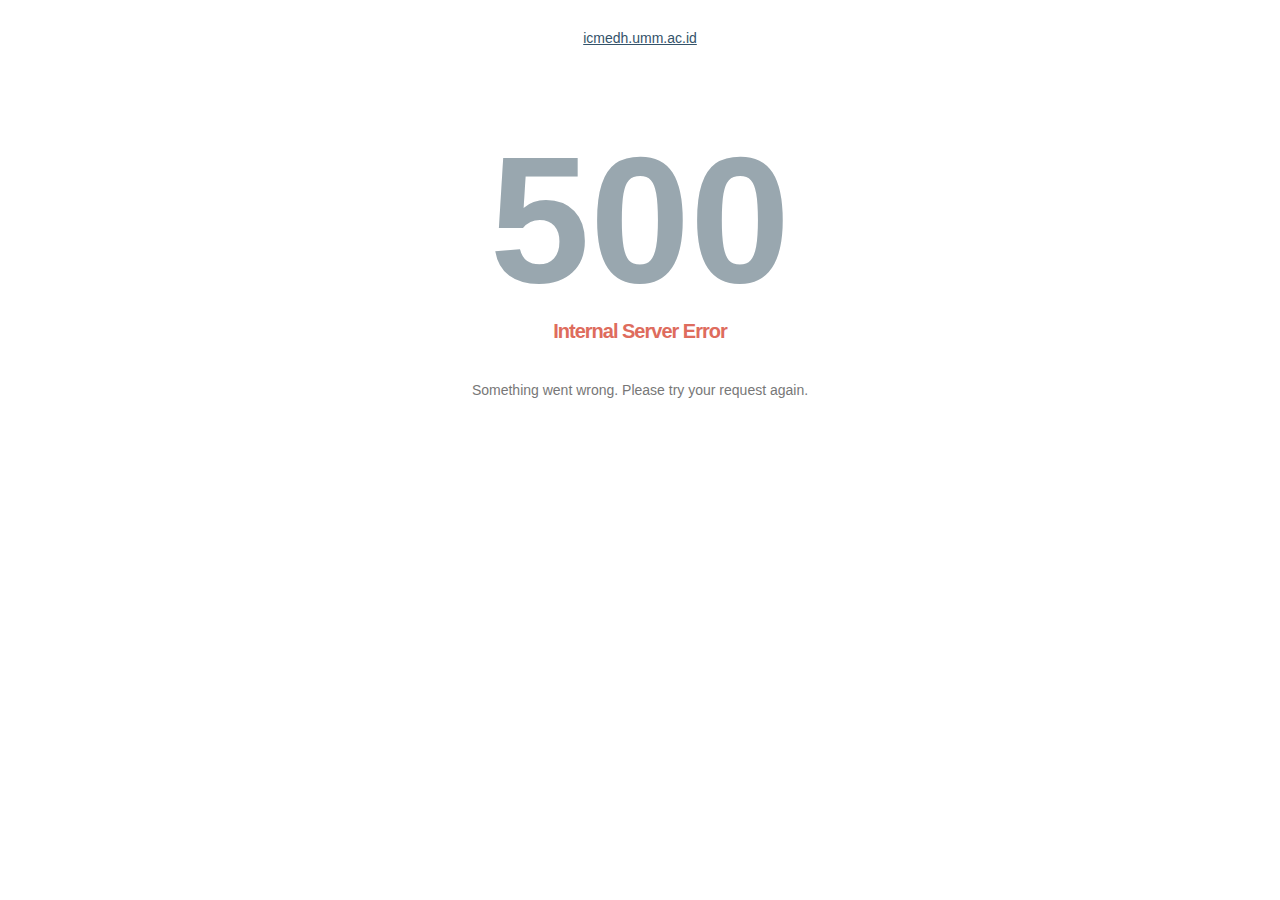
<file: document_errors/50x.html>
<!DOCTYPE html PUBLIC "-//W3C//DTD XHTML 1.0 Strict//EN" "http://www.w3.org/TR/xhtml1/DTD/xhtml1-strict.dtd">
<html xmlns="http://www.w3.org/1999/xhtml" xml:lang="en" lang="en"><head>
    <title>500 &mdash; Internal Server Error</title>
    <meta http-equiv="Content-Type" content="text/html; charset=UTF-8"/>
    <meta name="description" content="500 - Internal Server Error"/>
    <style type="text/css">
        body {font-size:14px; color:#777777; font-family:arial; text-align:center;}
        h1 {font-size:180px; color:#99A7AF; margin: 70px 0 0 0;}
        h2 {color: #DE6C5D; font-family: arial; font-size: 20px; font-weight: bold; letter-spacing: -1px; margin: -3px 0 39px;}
        p {width:375px; text-align:center; margin-left:auto;margin-right:auto; margin-top: 30px }
        div {width:375px; text-align:center; margin-left:auto;margin-right:auto;}
        a:link {color: #34536A;}
        a:visited {color: #34536A;}
        a:active {color: #34536A;}
        a:hover {color: #34536A;}
    </style>
</head>
<body>
    <p><a href="http://icmedh.umm.ac.id/">icmedh.umm.ac.id</a></p>
    <h1>500</h1>
    <h2>Internal Server Error</h2>
    <div>
        Something went wrong. Please try your request again.
    </div>
</body>
</html>
</file>
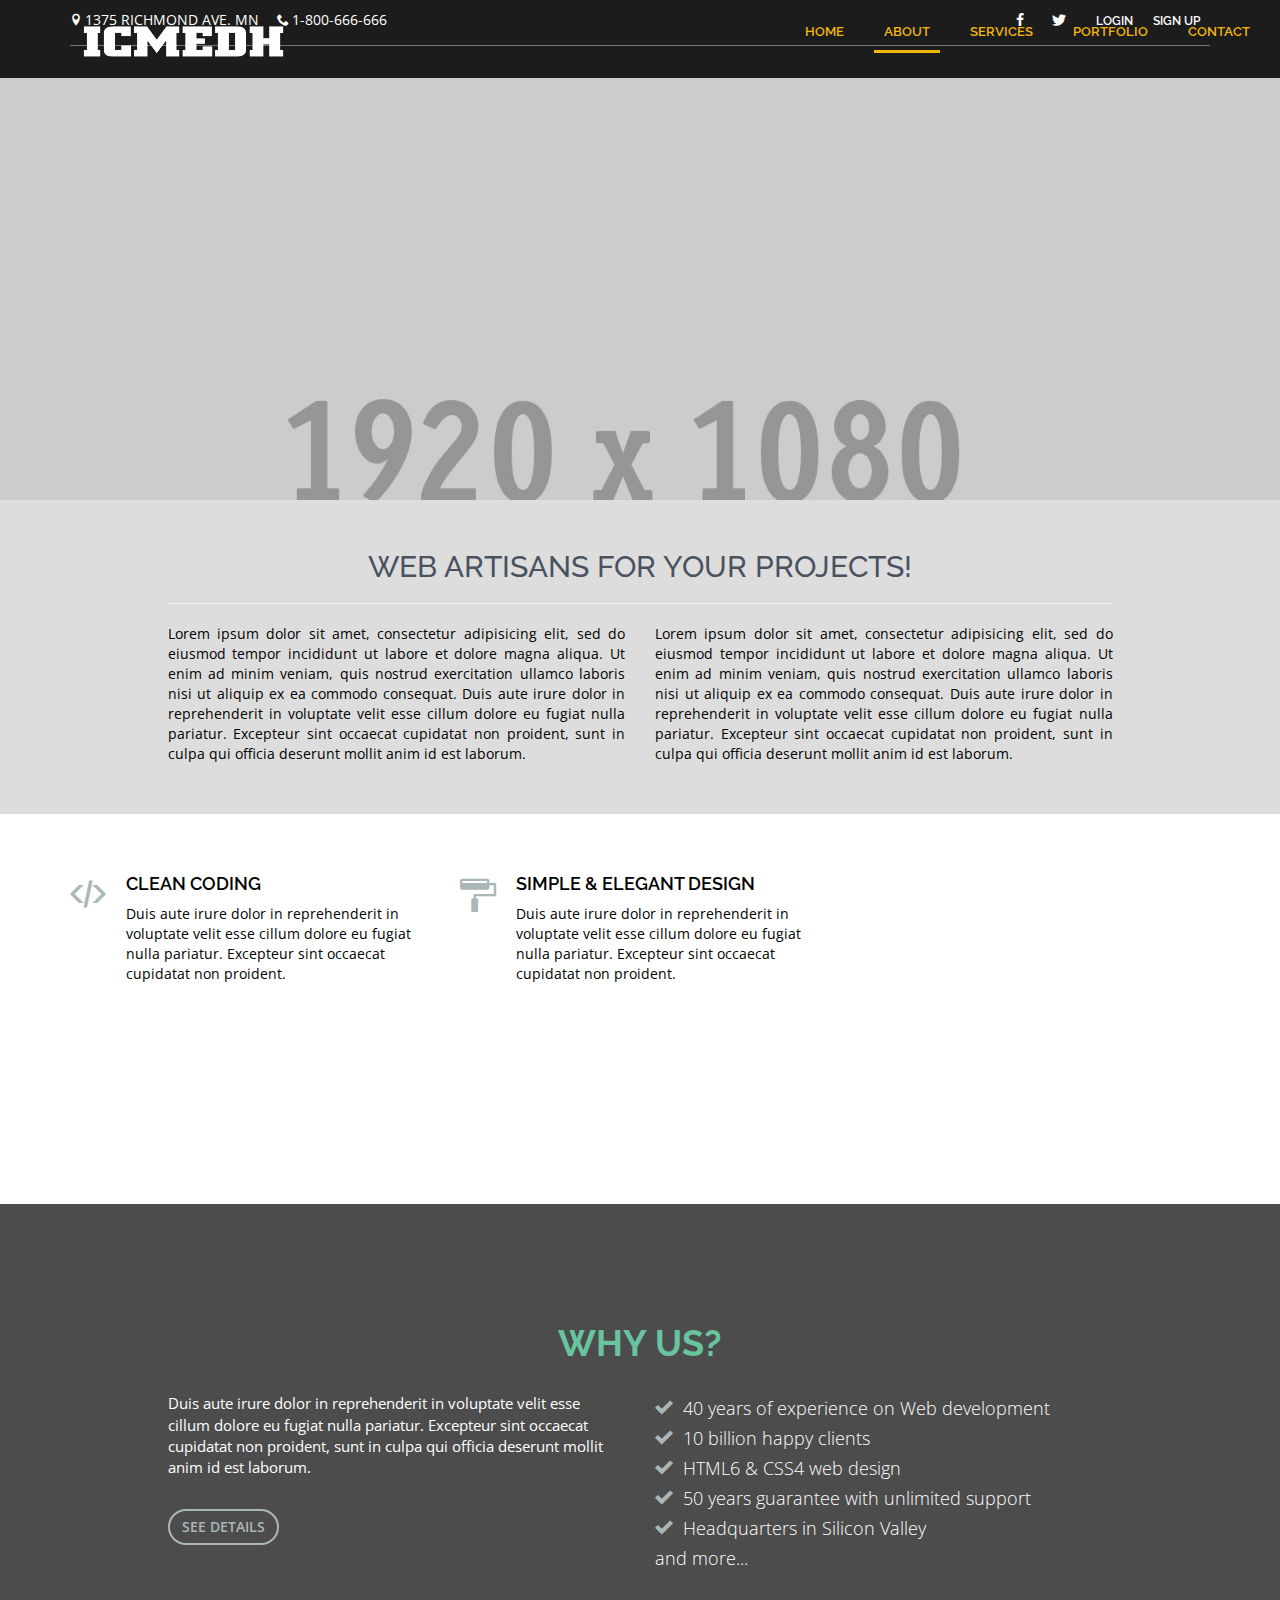
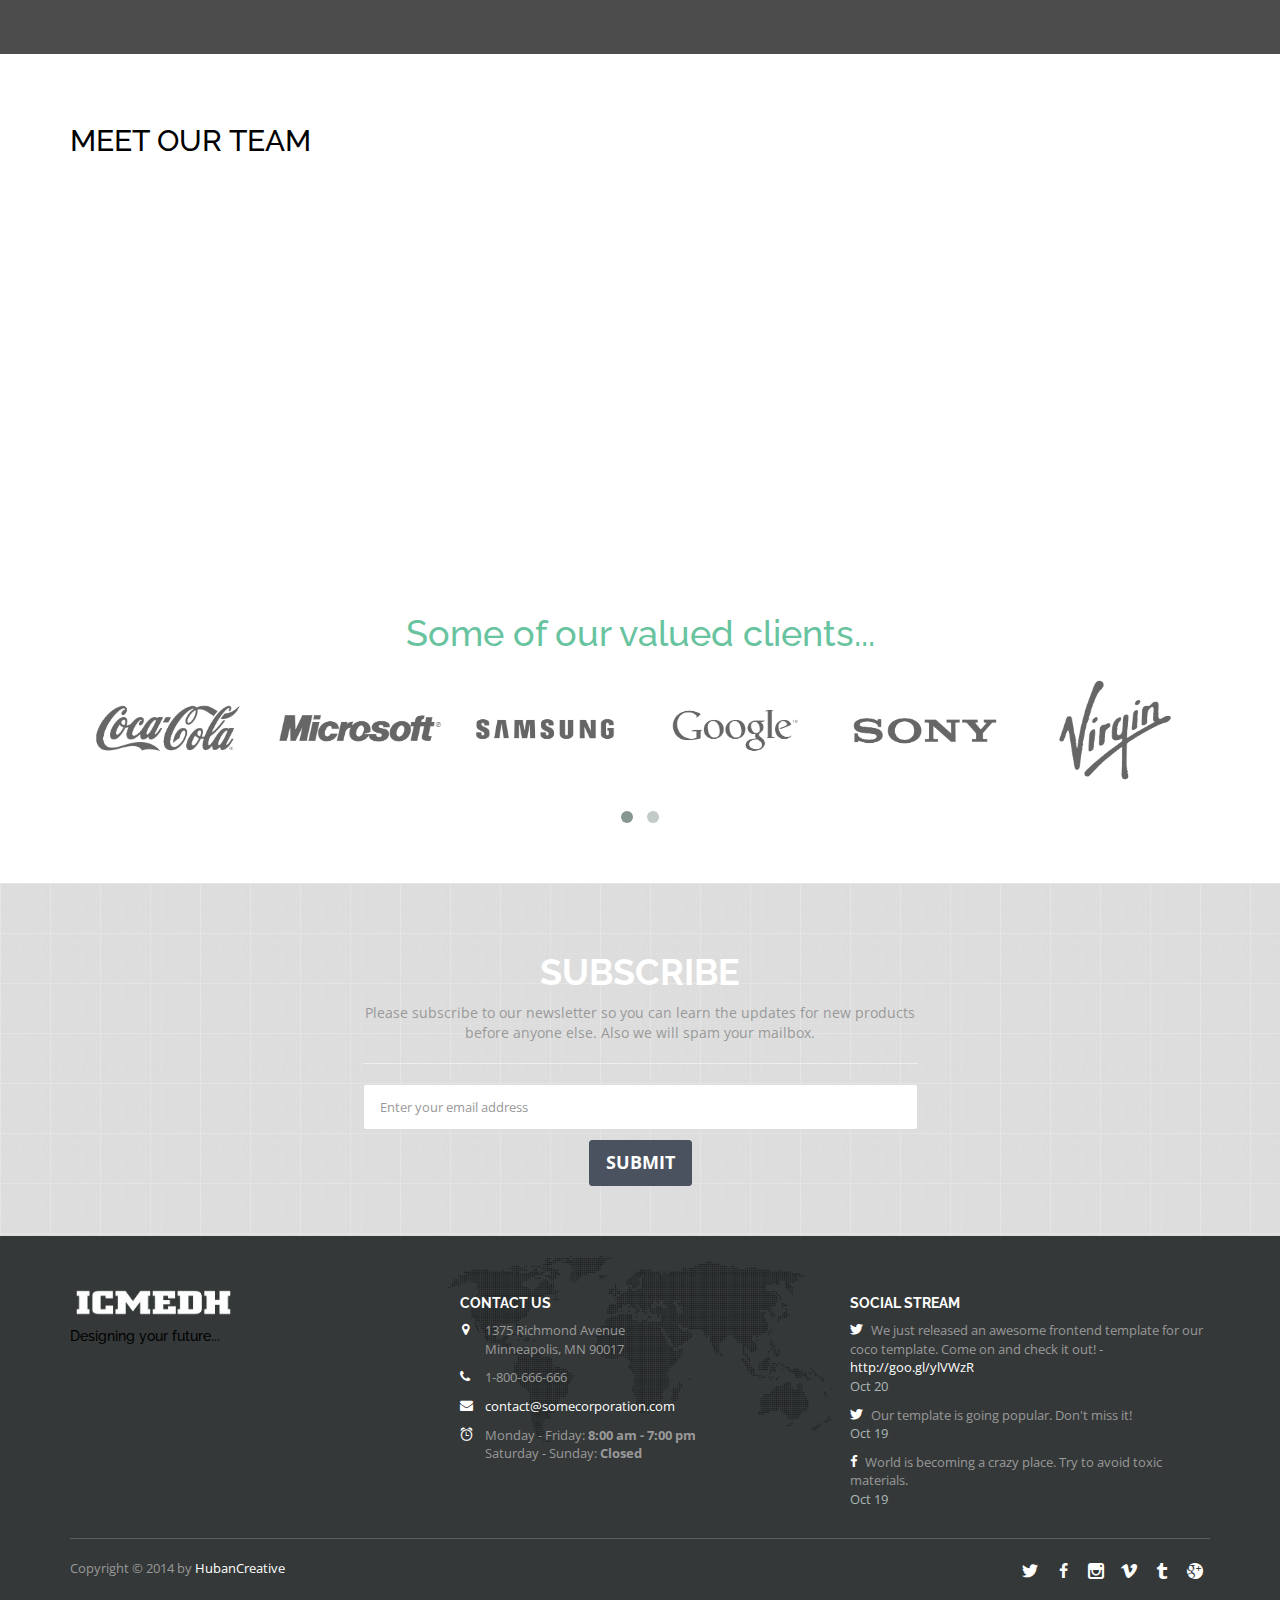
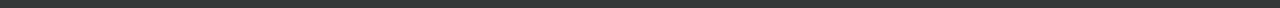
<file: public_html/about.html>
<!DOCTYPE html>
<!--[if lt IE 7]>      <html class="no-js lt-ie9 lt-ie8 lt-ie7"> <![endif]-->
<!--[if IE 7]>         <html class="no-js lt-ie9 lt-ie8"> <![endif]-->
<!--[if IE 8]>         <html class="no-js lt-ie9"> <![endif]-->
<!--[if gt IE 8]><!--> 
<html class="no-js"> <!--<![endif]-->
    <head>
        <meta charset="utf-8">
        <title>About | Coco - Responsive Bootstrap Template</title>  
        <meta name="viewport" content="width=device-width, initial-scale=1">
        <meta http-equiv="X-UA-Compatible" content="IE=edge">
        <meta name="description" content="">
        <meta name="keywords" content="coco bootstrap template, coco admin, bootstrap,admin template, bootstrap admin,">
        <meta name="author" content="Huban Creative">

        <link href="assets/libs/bootstrap/css/bootstrap.min.css" rel="stylesheet" />
        <link href="assets/libs/pace/pace.css" rel="stylesheet" />
        <link href="assets/libs/animate-css/animate.min.css" rel="stylesheet" />
        <link href="assets/libs/iconmoon/style.css" rel="stylesheet" />

        <!-- LESS FILE <link href="assets/css/style.less" rel="stylesheet/less" type="text/css" /> -->
                <!-- Extra CSS Libraries Start -->
                <link href="assets/libs/owl-carousel/owl.carousel.css" rel="stylesheet" type="text/css" />
                <link href="assets/libs/owl-carousel/owl.theme.css" rel="stylesheet" type="text/css" />
                <link href="assets/libs/owl-carousel/owl.transitions.css" rel="stylesheet" type="text/css" />
                <link href="assets/libs/jquery-magnific/magnific-popup.css" rel="stylesheet" type="text/css" />
                <link href="assets/css/style.css" rel="stylesheet" type="text/css" />
                <!-- Extra CSS Libraries End -->
        <!--[if lt IE 9]>
          <script src="https://oss.maxcdn.com/libs/html5shiv/3.7.0/html5shiv.js"></script>
          <script src="https://oss.maxcdn.com/libs/respond.js/1.4.2/respond.min.js"></script>
        <![endif]-->

        <link rel="shortcut icon" href="assets/img/favicon.ico">
        <link rel="apple-touch-icon" href="assets/img/apple-touch-icon.png" />
        <link rel="apple-touch-icon" sizes="57x57" href="assets/img/apple-touch-icon-57x57.png" />
        <link rel="apple-touch-icon" sizes="72x72" href="assets/img/apple-touch-icon-72x72.png" />
        <link rel="apple-touch-icon" sizes="76x76" href="assets/img/apple-touch-icon-76x76.png" />
        <link rel="apple-touch-icon" sizes="114x114" href="assets/img/apple-touch-icon-114x114.png" />
        <link rel="apple-touch-icon" sizes="120x120" href="assets/img/apple-touch-icon-120x120.png" />
        <link rel="apple-touch-icon" sizes="144x144" href="assets/img/apple-touch-icon-144x144.png" />
        <link rel="apple-touch-icon" sizes="152x152" href="assets/img/apple-touch-icon-152x152.png" />    
    </head>
<body class=""><div id="wrapper">    <header>
        <div id="topbar">
	<div class="container">
		<div class="row">
			<div class="col-sm-6 col-xs-6">
			<span class="hidden-sm hidden-xs"><i class="icon-location4"></i>1375 RICHMOND AVE. MN </span><span class="vertical-space"></span> <i class="icon-phone4"></i>1-800-666-666
			</div>
			<div class="col-sm-6 col-xs-6 text-right">
				<div class="btn-group social-links hidden-sm hidden-xs">	
					<a href="javascript:;" class="btn btn-link"><i class="icon-facebook4"></i></a>
					<a href="javascript:;" class="btn btn-link"><i class="icon-twitter4"></i></a>
				</div>
				<a href="login.html" class="login-button">LOGIN</a><a href="signup.html" class="signup-button">SIGN UP</a>
			</div>
		</div>
		<div class="top-divider"></div>
	</div>
</div>            <nav class="navbar navbar-default" role="navigation">
        <div class="container">
            <!-- Brand and toggle get grouped for better mobile display -->
            <div class="navbar-header">
                <button type="button" class="navbar-toggle" data-toggle="collapse" data-target="#main-navigation">
                    <span class="icon-navicon"></span>
                </button>
                <a class="navbar-brand" href="index.html">
                    <img src="assets/img/logo.png" data-dark-src="assets/img/logo_dark.png" alt="Coco Frontend Template" class="logo">
                </a>
            </div>

            <!-- Collect the nav links, forms, and other content for toggling -->
            <div class="collapse navbar-collapse" id="main-navigation">
                <ul class="nav navbar-nav navbar-right">
                    <li><a href="index.html">HOME</a></li>
                    <li><a href="about.html" class="active">ABOUT</a></li>
                    <li><a href="services.html">SERVICES</a></li>
                    <li><a href="portfolio.html">PORTFOLIO</a></li>
                    <li><a href="contact.html">CONTACT</a></li>
                </ul>
            </div>
            <!-- /.navbar-collapse -->
        </div>
        <!-- /.container-->
    </nav>        <section class="main-slider" data-stellar-background-ratio="0.5" style="background-image: url(images/headers/about.jpg)">
	<div class="slider-caption">
		<h2 data-animate="fadeInDown" data-delay="1000" data-duration="2s">We are here to provide you<br>our <span class="invert bg-danger">awesome</span> service with<br>our amazing team!</h2>
        <a data-animate="fadeInUp" data-duration="2s" data-delay="1300" href="#theteam" class="btn btn-primary btn-lg">MEET THE TEAM</a>	</div>
</section>    </header>
    <section class="hero-banner bg-grey-1">
        <div class="container text-center">
            
            <div class="row">
                <div class="col-sm-10 col-sm-offset-1">
                    <h2 class="text-primary">WEB ARTISANS FOR YOUR PROJECTS!</h2><hr>
                    <div class="row text-justify">
                        <div class="col-sm-6">
                            Lorem ipsum dolor sit amet, consectetur adipisicing elit, sed do eiusmod
                            tempor incididunt ut labore et dolore magna aliqua. Ut enim ad minim veniam,
                            quis nostrud exercitation ullamco laboris nisi ut aliquip ex ea commodo
                            consequat. Duis aute irure dolor in reprehenderit in voluptate velit esse
                            cillum dolore eu fugiat nulla pariatur. Excepteur sint occaecat cupidatat non
                            proident, sunt in culpa qui officia deserunt mollit anim id est laborum.
                        </div>
                        <div class="col-sm-6">
                            Lorem ipsum dolor sit amet, consectetur adipisicing elit, sed do eiusmod
                            tempor incididunt ut labore et dolore magna aliqua. Ut enim ad minim veniam,
                            quis nostrud exercitation ullamco laboris nisi ut aliquip ex ea commodo
                            consequat. Duis aute irure dolor in reprehenderit in voluptate velit esse
                            cillum dolore eu fugiat nulla pariatur. Excepteur sint occaecat cupidatat non
                            proident, sunt in culpa qui officia deserunt mollit anim id est laborum.
                        </div>
                    </div>
                </div>
            </div>
        </div>
    </section>

    <section class="features-block about-features">
        <div class="container">
            <div class="row">
                <div class="col-sm-4" data-animate="fadeInLeft" data-delay="0">
                    <i class="icon-md icon-code3"></i>
                    <h4>CLEAN CODING</h4>
                    <p>Duis aute irure dolor in reprehenderit in voluptate velit esse
                    cillum dolore eu fugiat nulla pariatur. Excepteur sint occaecat cupidatat non
                    proident.</p>
                </div>
                <div class="col-sm-4" data-animate="fadeInLeft" data-delay="300">
                    <i class="icon-md icon-paint-format"></i>
                    <h4>SIMPLE & ELEGANT DESIGN</h4>
                    <p>Duis aute irure dolor in reprehenderit in voluptate velit esse
                    cillum dolore eu fugiat nulla pariatur. Excepteur sint occaecat cupidatat non
                    proident.</p>
                </div>
                <div class="col-sm-4" data-animate="fadeInLeft" data-delay="600">
                    <i class="icon-md icon-users2"></i>
                    <h4>HAPPY CLIENTS</h4>
                    <p>Duis aute irure dolor in reprehenderit in voluptate velit esse
                    cillum dolore eu fugiat nulla pariatur. Excepteur sint occaecat cupidatat non
                    proident.</p>
                </div>
            </div>

            <div class="row">
                <div class="col-sm-4" data-animate="fadeInLeft" data-delay="900">
                    <i class="icon-md icon-mobile3"></i>
                    <h4>MOBILE DEVELOPMENT</h4>
                    <p>Duis aute irure dolor in reprehenderit in voluptate velit esse
                    cillum dolore eu fugiat nulla pariatur. Excepteur sint occaecat cupidatat non
                    proident.</p>
                </div>
                <div class="col-sm-4" data-animate="fadeInLeft" data-delay="1200">
                    <i class="icon-md icon-camera4"></i>
                    <h4>PICTURE PERFECT WEBSITES</h4>
                    <p>Duis aute irure dolor in reprehenderit in voluptate velit esse
                    cillum dolore eu fugiat nulla pariatur. Excepteur sint occaecat cupidatat non
                    proident.</p>
                </div>
                <div class="col-sm-4" data-animate="fadeInLeft" data-delay="1500">
                    <i class="icon-md icon-support"></i>
                    <h4>CUSTOMER SUPPORT</h4>
                    <p>Duis aute irure dolor in reprehenderit in voluptate velit esse
                    cillum dolore eu fugiat nulla pariatur. Excepteur sint occaecat cupidatat non
                    proident.</p>
                </div>
            </div>
        </div>
    </section>

    <section class="video-block text-center">
        <div class="video-overlay"></div>
        <div class="container">
            <div class="row">
                <div class="col-sm-10 col-sm-offset-1">
                    <h1 class="text-success">WHY US?</h1>
                    <div class="row">
                        <div class="col-sm-6 text-left">
                            <p>Duis aute irure dolor in reprehenderit in voluptate velit esse cillum dolore eu fugiat nulla pariatur. Excepteur sint occaecat cupidatat non proident, sunt in culpa qui officia deserunt mollit anim id est laborum.</p><br>
                            <p>
                                <a href="javascript:;" class="btn btn-default btn-bordered btn-pill">SEE DETAILS</a>
                            </p>
                        </div>
                        <div class="col-sm-6 text-left">
                            <ul class="list-unstyled whyuslist">
                                <li><i class="icon-checkmark2 text-default"></i> 40 years of experience on Web development</li>
                                <li><i class="icon-checkmark2 text-default"></i> 10 billion happy clients</li>
                                <li><i class="icon-checkmark2 text-default"></i> HTML6 & CSS4 web design</li>
                                <li><i class="icon-checkmark2 text-default"></i> 50 years guarantee with unlimited support</li>
                                <li><i class="icon-checkmark2 text-default"></i> Headquarters in Silicon Valley</li>
                                <li>and more...</li>
                            </ul>
                        </div>
                    </div>
                </div>
            </div>
        </div>
        <video loop="" muted="" autoplay="" data-src="images/video/Site_Map_Drawing_from_LIFEOFVIDS_on_296353493.mp4"> 
        </video>
    </section>

    <section id="theteam" class="team-block">
        <div class="container">
            <div class="row">
                <div class="col-sm-12">
                    <h2>MEET OUR TEAM</h2>
                </div>
            </div>
            <div class="row zoom-gallery" data-animate="zoomIn" data-delay="0">
                <div class="col-sm-3">
                    <a href="images/users/user12.jpg" data-source="images/users/user12.jpg" title="Team Member Info" class="gallery-item effect-milo">
                        <img src="images/users/user12.jpg">
                    </a>
                    <div class="btn-group pull-right"><a class="btn btn-link"><i class="icon-facebook4"></i></a><a class="btn btn-link"><i class="icon-twitter4"></i></a><a class="btn btn-link"><i class="icon-linkedin3"></i></a><a class="btn btn-link"><i class="icon-envelope"></i></a></div>
                    <a href="javascript:;" class="gallery-item-title">JOHN DOE</a>
                    <b>CEO</b>
                    <p class="gallery-item-descr">Ut enim ad minim veniam, quis nostrud.</p>

                </div>
                <div class="col-sm-3" data-animate="zoomIn" data-delay="300">
                    <a href="images/users/user11.jpg" data-source="images/users/user11.jpg" title="Team Member Info" class="gallery-item effect-milo">
                        <img src="images/users/user11.jpg">
                    </a>
                    <div class="btn-group pull-right"><a class="btn btn-link"><i class="icon-facebook4"></i></a><a class="btn btn-link"><i class="icon-twitter4"></i></a><a class="btn btn-link"><i class="icon-linkedin3"></i></a><a class="btn btn-link"><i class="icon-envelope"></i></a></div>
                    <a href="javascript:;" class="gallery-item-title">JANE DOE</a>
                    <b>MANAGER</b>
                    <p class="gallery-item-descr">Ut enim ad minim veniam, quis nostrud.</p>
                </div>
                <div class="col-sm-3" data-animate="zoomIn" data-delay="600">
                    <a href="images/users/user13.jpg" data-source="images/users/user13.jpg" title="Team Member Info" class="gallery-item effect-milo">
                        <img src="images/users/user13.jpg">
                    </a>
                    <div class="btn-group pull-right"><a class="btn btn-link"><i class="icon-facebook4"></i></a><a class="btn btn-link"><i class="icon-twitter4"></i></a><a class="btn btn-link"><i class="icon-linkedin3"></i></a><a class="btn btn-link"><i class="icon-envelope"></i></a></div>
                    <a href="javascript:;" class="gallery-item-title">JACK BLACK</a>
                    <b>WEB DEVELOPER</b>
                    <p class="gallery-item-descr">Ut enim ad minim veniam, quis nostrud.</p>
                </div>
                <div class="col-sm-3" data-animate="zoomIn" data-delay="600">
                    <a href="images/users/user7.jpg" data-source="images/users/user7.jpg" title="Team Member Info" class="gallery-item effect-milo">
                        <img src="images/users/user7.jpg">
                    </a>
                    <div class="btn-group pull-right"><a class="btn btn-link"><i class="icon-facebook4"></i></a><a class="btn btn-link"><i class="icon-twitter4"></i></a><a class="btn btn-link"><i class="icon-linkedin3"></i></a><a class="btn btn-link"><i class="icon-envelope"></i></a></div>
                    <a href="javascript:;" class="gallery-item-title">CHUCK F. JERRY</a>
                    <b>DESIGNER</b>
                    <p class="gallery-item-descr">Ut enim ad minim veniam, quis nostrud.</p>
                </div>
            </div>
        </div>
    </section>


    <section class="brands-block text-center">
        <div class="container">
            <h1 class="text-success">Some of our valued clients...</h1>
            <div id="brands" class="owl-carousel owl-theme">
                <div class="item">
                    <a href="javascript:;" title="Coca Cola">
                        <img class="image-sized" src="images/brands/cocacola.png">
                    </a>
                </div>

                <div class="item">
                    <a href="javascript:;" title="Microsoft">
                        <img class="image-sized" src="images/brands/microsoft.png">
                    </a>
                </div>

                <div class="item">
                    <a href="javascript:;" title="Samsung">
                        <img class="image-sized" src="images/brands/samsung.png">
                    </a>
                </div>

                <div class="item">
                    <a href="javascript:;" title="Google">
                        <img class="image-sized" src="images/brands/google.png">
                    </a>
                </div>

                <div class="item">
                    <a href="javascript:;" title="Sony">
                        <img class="image-sized" src="images/brands/sony.png">
                    </a>
                </div>

                <div class="item">
                    <a href="javascript:;" title="Virgin">
                        <img class="image-sized" src="images/brands/virgin.png">
                    </a>
                </div>

                <div class="item">
                    <a href="javascript:;" title="Instragram">
                        <img class="image-sized" src="images/brands/instagram.png">
                    </a>
                </div>
            </div>
        </div>
    </section>

        <section class="subscribe-block text-center">
        <div class="container">
            <div class="row">
                <div class="col-sm-6 col-sm-offset-3">
                    <h1>SUBSCRIBE</h1>
                    <p>Please subscribe to our newsletter so you can learn the updates for new products before anyone else. Also we will spam your mailbox.</p>
                    <hr class="divider">
                    <form action="" role="form">
                            <input type="text" placeholder="Enter your email address" name="subscribe-input" id="subscribe-input" class="form-control input-lg">
                            <button class="btn btn-primary btn-lg subscribe-btn" type="submit">Submit</button>
                    </form>
                </div>
        </div>
    </section>        <footer>
            <div class="container">
                <div class="row">
                    <div class="col-sm-4">
                        <a href="#"> 
                            <img src="assets/img/logo.png" alt="Coco Frontend Template" class="footer-logo"> 
                        </a>
                        <h5>Designing your future...</h5>
                        
                    </div>


                    <div class="col-sm-4">
                        <h4>CONTACT US</h4>
                        <ul class="list-unstyled company-info">
                            <li><i class="icon-map-marker"></i> 1375 Richmond Avenue<br>Minneapolis, MN 90017</li>
                            <li><i class="icon-phone3"></i> 1-800-666-666</li>
                            <li><i class="icon-envelope"></i> <a href="mailto:contact@somecorporation.com">contact@somecorporation.com</a></li>
                            <li><i class="icon-alarm2"></i> Monday - Friday: <strong>8:00 am - 7:00 pm</strong><br>Saturday - Sunday: <strong>Closed</strong></li>
                        </ul>
                    </div>
                    
                    <div class="col-sm-4 hidden-xs">
                        <h4>SOCIAL STREAM</h4>
                        <ul class="list-unstyled social-stream">
                            <li><i class="icon-twitter4"></i> We just released an awesome frontend template for our coco template. Come on and check it out! - <a href="http://goo.gl/ylVWzR">http://goo.gl/ylVWzR</a><br><span class="text-default text-sm">Oct 20</span></li>
                            <li><i class="icon-twitter4"></i> Our template is going popular. Don't miss it!<br><span class="text-default text-sm">Oct 19</span></li>
                            <li><i class="icon-facebook4"></i> World is becoming a crazy place. Try to avoid toxic materials.<br><span class="text-default text-sm">Oct 19</span></li>
                        </ul>
                    </div>
                </div>
                <hr>
                <div class="row"> 
                    <div class="col-sm-6">
                        <p>Copyright &copy; 2014 by <a href="http://www.hubancreative.com" target="_blank">HubanCreative</a></p> 
                    </div>
                    <div class="col-sm-6 text-right">
                        <div class="social-links">
                            <a href="javascript:;">
                                <i class="icon-twitter4"></i>
                            </a>
                            <a href="javascript:;">
                                <i class="icon-facebook4"></i>
                            </a>
                            <a href="javascript:;">
                                <i class="icon-instagram3"></i>
                            </a>
                            <a href="javascript:;">
                                <i class="icon-vimeo3"></i>
                            </a>
                            <a href="javascript:;">
                                <i class="icon-tumblr4"></i>
                            </a>
                            <a href="javascript:;">
                                <i class="icon-googleplus6"></i>
                            </a>
                        </div>
                    </div>
                </div>
            </div>
        </footer>
        <a class="tothetop" href="javascript:;"><i class="icon-angle-up"></i></a>
    </div>

    <script>
        var resizefunc = [];
    </script>
    <script src="assets/libs/less-js/less-1.7.5.min.js"></script>
    <script src="assets/libs/pace/pace.min.js"></script>
    <script src="assets/libs/jquery/jquery-1.11.1.min.js"></script>
    <script src="assets/libs/bootstrap/js/bootstrap.min.js"></script>
    <script src="assets/libs/jquery-browser/jquery.browser.min.js"></script>
    <script src="assets/libs/fastclick/fastclick.js"></script>
    <script src="assets/libs/stellarjs/jquery.stellar.min.js"></script>
    <script src="assets/libs/jquery-appear/jquery.appear.js"></script>
    <script src="assets/js/init.js"></script>
    <!-- Page Specific JS Libraries -->
    <script src="assets/libs/owl-carousel/owl.carousel.min.js"></script>
    <script src="assets/libs/jquery-magnific/jquery.magnific-popup.min.js"></script>
    <script src="assets/js/pages/index.js"></script>
    <!-- Page Specific JS Libraries End -->
    </body>
</html>
</file>
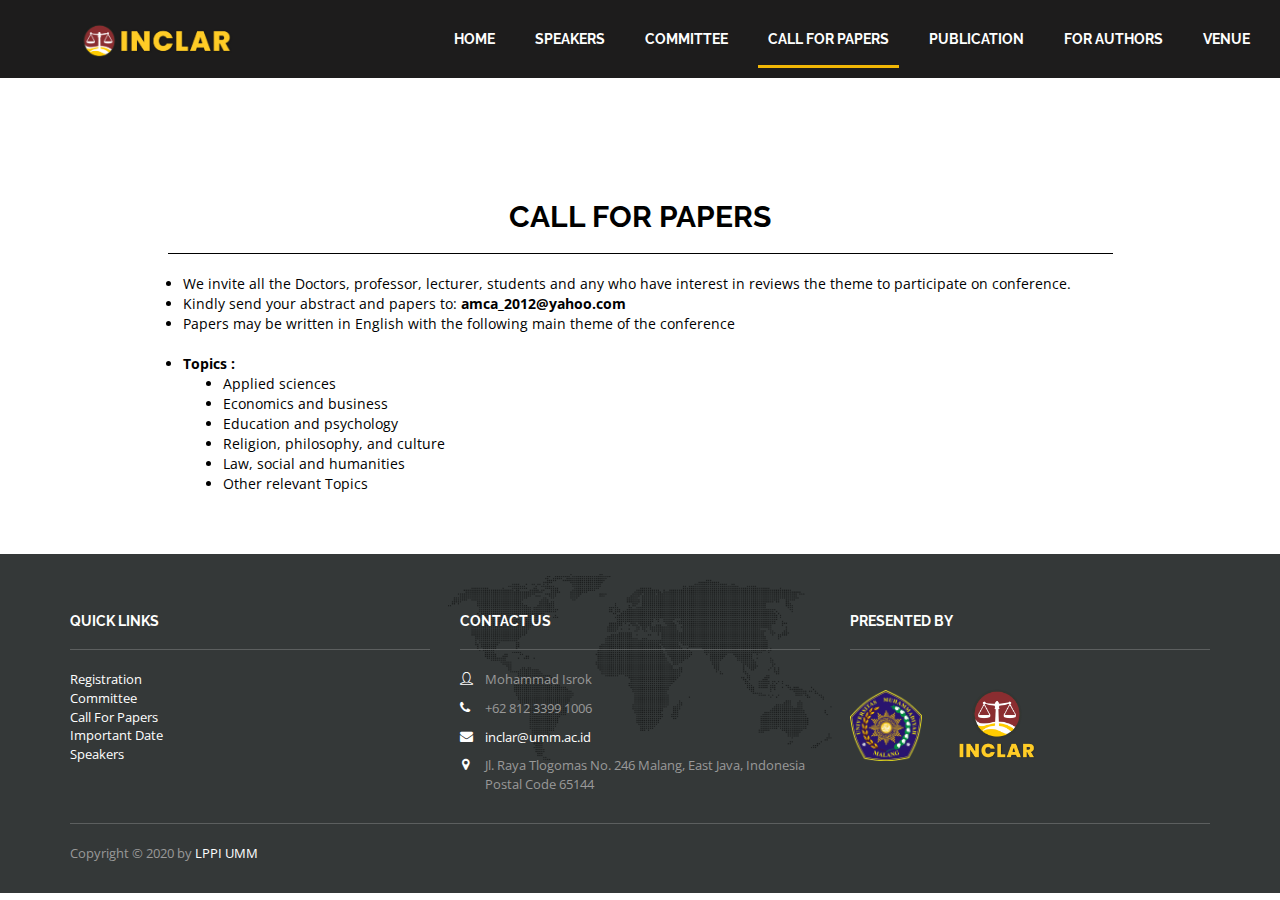
<file: public_html/callforpapers.html>
<!DOCTYPE html>
<!--[if lt IE 7]>      <html class="no-js lt-ie9 lt-ie8 lt-ie7"> <![endif]-->
<!--[if IE 7]>         <html class="no-js lt-ie9 lt-ie8"> <![endif]-->
<!--[if IE 8]>         <html class="no-js lt-ie9"> <![endif]-->
<!--[if gt IE 8]><!-->
<html class="no-js">
<!--<![endif]-->

<head>
    <meta charset="utf-8">
    <title>Call For Papers | AMCA 2018</title>
    <meta name="viewport" content="width=device-width, initial-scale=1">
    <meta http-equiv="X-UA-Compatible" content="IE=edge">
    <meta name="description" content="">
    <meta name="keywords" content="coco bootstrap template, coco admin, bootstrap,admin template, bootstrap admin,">
    <meta name="author" content="Huban Creative">

    <link href="assets/libs/bootstrap/css/bootstrap.min.css" rel="stylesheet" />
    <link href="assets/libs/pace/pace.css" rel="stylesheet" />
    <link href="assets/libs/animate-css/animate.min.css" rel="stylesheet" />
    <link href="assets/libs/iconmoon/style.css" rel="stylesheet" />

    <!-- LESS FILE <link href="assets/css/style.less" rel="stylesheet/less" type="text/css" /> -->
    <!-- Extra CSS Libraries Start -->
    <link href="assets/libs/jquery-magnific/magnific-popup.css" rel="stylesheet" type="text/css" />
    <link href="assets/css/style.css" rel="stylesheet" type="text/css" />
    <!-- Extra CSS Libraries End -->
    <!--[if lt IE 9]>
          <script src="https://oss.maxcdn.com/libs/html5shiv/3.7.0/html5shiv.js"></script>
          <script src="https://oss.maxcdn.com/libs/respond.js/1.4.2/respond.min.js"></script>
        <![endif]-->

    <link rel="shortcut icon" href="assets/img/favicon.ico">
    <link rel="apple-touch-icon" href="assets/img/apple-touch-icon.png" />
    <link rel="apple-touch-icon" sizes="57x57" href="assets/img/apple-touch-icon-57x57.png" />
    <link rel="apple-touch-icon" sizes="72x72" href="assets/img/apple-touch-icon-72x72.png" />
    <link rel="apple-touch-icon" sizes="76x76" href="assets/img/apple-touch-icon-76x76.png" />
    <link rel="apple-touch-icon" sizes="114x114" href="assets/img/apple-touch-icon-114x114.png" />
    <link rel="apple-touch-icon" sizes="120x120" href="assets/img/apple-touch-icon-120x120.png" />
    <link rel="apple-touch-icon" sizes="144x144" href="assets/img/apple-touch-icon-144x144.png" />
    <link rel="apple-touch-icon" sizes="152x152" href="assets/img/apple-touch-icon-152x152.png" />
</head>

<body class="">
    <div id="wrapper">
        <header class="inverted">            
            <nav class="navbar navbar-default" role="navigation">
                <div class="container">
                    <!-- Brand and toggle get grouped for better mobile display -->
                    <div class="navbar-header">
                        <button type="button" class="navbar-toggle" data-toggle="collapse" data-target="#main-navigation">
                    <span class="icon-navicon"></span>
                </button>
                <a class="navbar-brand" href="index.html">
                    <img src="assets/img/inclar1.png" data-dark-src="assets/img/inclar1.png" alt="Coco Frontend Template" class="logo">
                </a>
                    </div>

                    <!-- Collect the nav links, forms, and other content for toggling -->
                    <div class="collapse navbar-collapse" id="main-navigation">
                        <ul class="nav navbar-nav navbar-right">
                            <li><a href="index.html"><h5><strong>HOME</strong></h5></a></li>                                                        
                            <li><a href="speakers.html"><h5><strong>SPEAKERS</strong></h5></a></li>
                            <li><a href="committees.html"><h5><strong>COMMITTEE</strong></h5></a></li>
                            <li><a href="callforpapers.html" class="active"><h5><strong>CALL FOR PAPERS</strong></h5></a></li>
                            <li><a href="proceeding.html"><h5><strong>PUBLICATION</strong></h5></a></li>
                            <li class="dropdown"><a href="forauthors.html"><h5><strong>FOR AUTHORS</strong></h5></a>
                                <!-- <ul> -->
                                <div class="dropdown-content">
                                    <a href="Information.html"><strong>AUTHOR INFORMATION</strong></a>
                                    <a href="important_dates.html"><strong>IMPORTANT DATES</strong></a>
                                    <a href="registration.html"><strong>REGISTRATION FEES</strong></a>
                                    <a href="contact.html"><strong>CONTACT US</strong></a>
                                </div>
                            </li>                                    
                            <li><a href="venue.html"><h5><strong>VENUE</strong></h5></a></li>
                        </ul>
                    </div>
                    <!-- /.navbar-collapse -->
                </div>
                <!-- /.container-->
            </nav>
        </header>
        <section class="hero-banner">
            <div class="container ">
                <div class="row">
                    <div class="col-sm-10 col-sm-offset-1">
                        <h2 class="text-center"><strong>CALL FOR PAPERS</strong></h2>
                        <hr style="border-color: black; background:black;">
                        <div class="row">
                            <div class="col-sm-12 ">
                                <div class="col-sm-12">
                                    <li>We invite all the Doctors, professor, lecturer, students and any who have interest in reviews the theme to participate on conference.</li>
                                    <li>Kindly send your abstract and papers to: <b>amca_2012@yahoo.com</b></li>
                                    <li>Papers may be written in English with the following main theme of the conference</li>

                                    <br>
                                    <li><b>Topics :</b>
                                        <ul>
                                            <li>Applied sciences</li>
                                            <li>Economics and business</li>
                                            <li>Education and psychology</li>
                                            <li>Religion, philosophy, and culture</li>
                                            <li>Law, social and humanities</li>
                                            <li>Other relevant Topics</li>                                        
                                        </ul>
                                    </li>
                                </div>

                            </div>
                        </div>
                    </div>
                </div>
            </div>
        </section>
        
        <footer>
            <div class="container">
                <div class="row">
                    <div class="col-sm-4">                        
                        <h4>QUICK LINKS</h4>
                        <hr>
                            <li style="list-style: none;"><a href="registration.html">Registration</a></li>
                            <li style="list-style: none;"><a href="committees.html">Committee</a></li>
                            <li style="list-style: none;"><a href="callforpapers.html">Call For Papers</a></li>
                            <li style="list-style: none;"><a href="important_dates.html">Important Date</a></li>
                            <li style="list-style: none;"><a href="speakers.html">Speakers</a></li>
                    </div>


                    <div class="col-sm-4">
                        <h4>CONTACT US</h4>
                        <hr>
                        <ul class="list-unstyled company-info">
                            <li><i class="icon-user"></i> Mohammad Isrok</li>
                            <li><i class="icon-phone3"></i> +62 812 3399 1006</li>
                            <li><i class="icon-envelope"></i> <a href="mailto:inclar@umm.ac.id">inclar@umm.ac.id</a></li>
                            <li><i class="icon-map-marker"></i>Jl. Raya Tlogomas No. 246 Malang, East Java, Indonesia Postal Code 65144</li>
                        </ul>
                    </div>  
                    
                    <div class="col-sm-4">
                        <h4>PRESENTED BY</h4>
                        <hr>
                        <a href="http://www.umm.ac.id">
                        <img
                            style=" height: 20%;width: 20%; margin-bottom:4%; padding-top: 4%; position: absolutes;"
                            title="University of Muhammadiyah Malang"
                            src="images/logo/Logo_umm.png"
                            data-animate="fadeInRight"
                            class="class">
                        </a>
                        <a href="http://inclar.umm.ac.id">
                        <img
                            style=" height: 40%;width: 40%; margin-bottom:4%; padding-top: 4%; position: absolutes;"
                            title="University of Muhammadiyah Malang"
                            src="assets/img/inclar2.png"
                            data-animate="fadeInRight"
                            class="class">
                        </a>
                    </div>
                </div>
                <hr>
                <div class="row">
                    <div class="col-sm-6">
                        <p>Copyright © 2020 by <a href="http://lppi.umm.ac.id" target="_blank">LPPI UMM</a></p>
                    </div>
                </div>
            </div>
        </footer>
        <a class="tothetop" href="javascript:;"><i class="icon-angle-up"></i></a>
        </div>

        <script>
            var resizefunc = [];
        </script>
        <script src="assets/libs/less-js/less-1.7.5.min.js"></script>
        <script src="assets/libs/pace/pace.min.js"></script>
        <script src="assets/libs/jquery/jquery-1.11.1.min.js"></script>
        <script src="assets/libs/bootstrap/js/bootstrap.min.js"></script>
        <script src="assets/libs/jquery-browser/jquery.browser.min.js"></script>
        <script src="assets/libs/fastclick/fastclick.js"></script>
        <script src="assets/libs/stellarjs/jquery.stellar.min.js"></script>
        <script src="assets/libs/jquery-appear/jquery.appear.js"></script>
        <script src="assets/js/init.js"></script>
        <!-- Page Specific JS Libraries -->
        <script src="assets/libs/isotope/isotope.pkgd.min.js"></script>
        <script src="assets/libs/jquery-magnific/jquery.magnific-popup.min.js"></script>
        <script src="assets/js/pages/portfolio.js"></script>
        <!-- Page Specific JS Libraries End -->
</body>

</html>
</file>
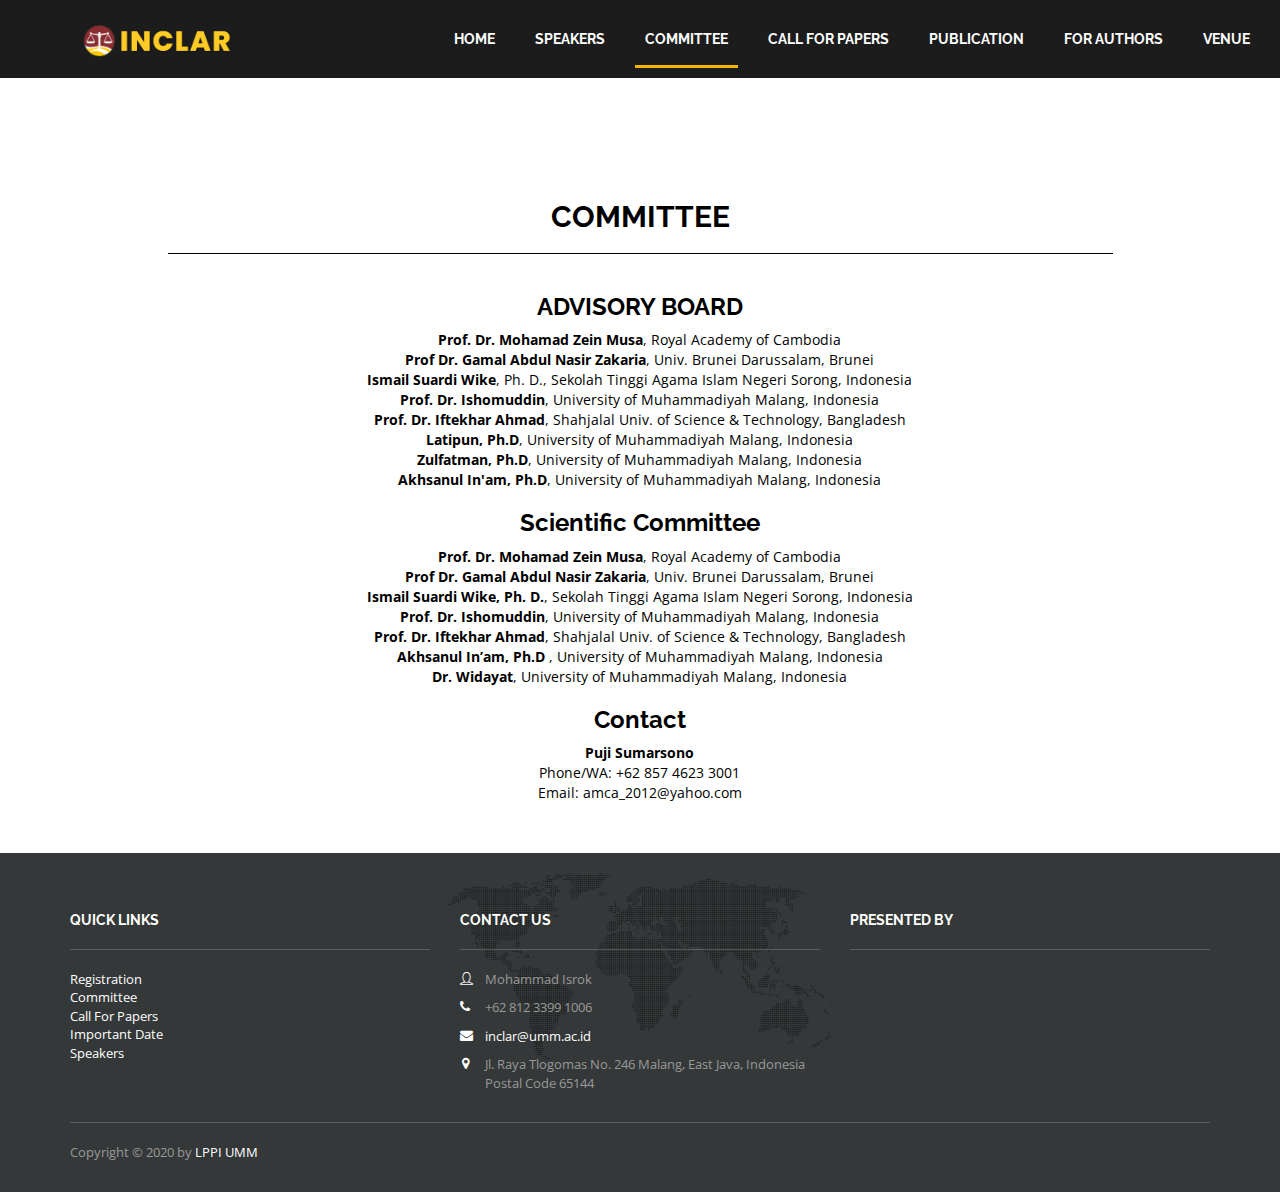
<file: public_html/committees.html>
<!DOCTYPE html>
<!--[if lt IE 7]>      <html class="no-js lt-ie9 lt-ie8 lt-ie7"> <![endif]-->
<!--[if IE 7]>         <html class="no-js lt-ie9 lt-ie8"> <![endif]-->
<!--[if IE 8]>         <html class="no-js lt-ie9"> <![endif]-->
<!--[if gt IE 8]><!-->
<html class="no-js">
<!--<![endif]-->

<head>
    <meta charset="utf-8">
    <title>Committees | INCLAR 2020</title>
    <meta name="viewport" content="width=device-width, initial-scale=1">
    <meta http-equiv="X-UA-Compatible" content="IE=edge">
    <meta name="description" content="">
    <meta name="keywords" content="coco bootstrap template, coco admin, bootstrap,admin template, bootstrap admin,">
    <meta name="author" content="Huban Creative">

    <link href="assets/libs/bootstrap/css/bootstrap.min.css" rel="stylesheet" />
    <link href="assets/libs/pace/pace.css" rel="stylesheet" />
    <link href="assets/libs/animate-css/animate.min.css" rel="stylesheet" />
    <link href="assets/libs/iconmoon/style.css" rel="stylesheet" />

    <!-- LESS FILE <link href="assets/css/style.less" rel="stylesheet/less" type="text/css" /> -->
    <!-- Extra CSS Libraries Start -->
    <link href="assets/libs/jquery-magnific/magnific-popup.css" rel="stylesheet" type="text/css" />
    <link href="assets/css/style.css" rel="stylesheet" type="text/css" />
    <!-- Extra CSS Libraries End -->
    <!--[if lt IE 9]>
          <script src="https://oss.maxcdn.com/libs/html5shiv/3.7.0/html5shiv.js"></script>
          <script src="https://oss.maxcdn.com/libs/respond.js/1.4.2/respond.min.js"></script>
        <![endif]-->

    <link rel="shortcut icon" href="assets/img/favicon.ico">
    <link rel="apple-touch-icon" href="assets/img/apple-touch-icon.png" />
    <link rel="apple-touch-icon" sizes="57x57" href="assets/img/apple-touch-icon-57x57.png" />
    <link rel="apple-touch-icon" sizes="72x72" href="assets/img/apple-touch-icon-72x72.png" />
    <link rel="apple-touch-icon" sizes="76x76" href="assets/img/apple-touch-icon-76x76.png" />
    <link rel="apple-touch-icon" sizes="114x114" href="assets/img/apple-touch-icon-114x114.png" />
    <link rel="apple-touch-icon" sizes="120x120" href="assets/img/apple-touch-icon-120x120.png" />
    <link rel="apple-touch-icon" sizes="144x144" href="assets/img/apple-touch-icon-144x144.png" />
    <link rel="apple-touch-icon" sizes="152x152" href="assets/img/apple-touch-icon-152x152.png" />
</head>

<body class="">
    <div id="wrapper">
        <header class="inverted">            
            <nav class="navbar navbar-default" role="navigation">
                <div class="container">
                    <!-- Brand and toggle get grouped for better mobile display -->
                    <div class="navbar-header">
                        <button type="button" class="navbar-toggle" data-toggle="collapse" data-target="#main-navigation">
                    <span class="icon-navicon"></span>
                </button>
                <a class="navbar-brand" href="index.html">
                    <img src="assets/img/inclar1.png" data-dark-src="assets/img/inclar1.png" alt="Coco Frontend Template" class="logo">
                </a>
                    </div>

                    <!-- Collect the nav links, forms, and other content for toggling -->
                    <div class="collapse navbar-collapse" id="main-navigation">
                        <ul class="nav navbar-nav navbar-right">
                            <li><a href="index.html"><h5><strong>HOME</strong></h5></a></li>                            
                            <li><a href="speakers.html"><h5><strong>SPEAKERS</strong></h5></a></li>
                            <li><a href="committees.html" class="active"><h5><strong>COMMITTEE</strong></h5></a></li>
                            <li><a href="callforpapers.html"><h5><strong>CALL FOR PAPERS</strong></h5></a></li>
                            <li><a href="proceeding.html"><h5><strong>PUBLICATION</strong></h5></a></li>
                            <li class="dropdown"><a href="forauthors.html"><h5><strong>FOR AUTHORS</strong></h5></a>
                                <!-- <ul> -->
                                <div class="dropdown-content">
                                    <a href="Information.html"><strong>AUTHOR INFORMATION</strong></a>
                                    <a href="important_dates.html"><strong>IMPORTANT DATES</strong></a>
                                    <a href="registration.html"><strong>REGISTRATION FEES</strong></a>
                                    <a href="contact.html"><strong>CONTACT US</strong></a>
                                </div>
                            </li>                                    
                            <li><a href="venue.html"><h5><strong>VENUE</strong></h5></a></li>
                        </ul>
                    </div>
                    <!-- /.navbar-collapse -->
                </div>
                <!-- /.container-->
            </nav>
        </header>
        <section class="hero-banner">
            <div class="container text-center">
                <div class="row">
                    <div class="col-sm-10 col-sm-offset-1">
                        <h2 class=""><strong>COMMITTEE</strong></h2>
                        <hr style="border-color: black; background:black;">
                        <div class="row">
                            <!-- <div class="col-sm-12 "> -->
                                <div class="col-sm-10 col-sm-offset-1">                                    
                                    <!-- <div class="col-sm-10 col-sm-offset-1"> -->
                                        <h3 class=""><strong>ADVISORY BOARD</strong></h3>
                                        <!-- <hr style="border-color: black; color-background:black;"> -->
                                        <b>Prof. Dr. Mohamad Zein Musa</b>, Royal Academy of Cambodia <br>
                                        <!-- <b>Prof. Datuk Dr. Yahaya Ibrahim</b>, Univ. Sultan Zainal Abidin,  Malaysia <br> -->
                                        <b>Prof Dr. Gamal Abdul Nasir Zakaria</b>, Univ. Brunei Darussalam, Brunei<br>
                                        <b>Ismail Suardi Wike</b>, Ph. D., Sekolah Tinggi Agama Islam Negeri Sorong, Indonesia<br>
                                        <b>Prof. Dr. Ishomuddin</b>, University of Muhammadiyah Malang, Indonesia<br>
                                        <b>Prof. Dr. Iftekhar Ahmad</b>, Shahjalal Univ. of  Science & Technology, Bangladesh <br>
                                        <!-- <b>Prof. Dr. Jaral Malulin</b>, Thammsat University, Thailand<br> -->
                                        <!-- <b>Prof. Dr. Onder Kutlu</b>, Necmetin Erhaken Universitesi, Turkey<br> -->
                                        <b>Latipun, Ph.D</b>, University of Muhammadiyah Malang, Indonesia<br>
                                        <b>Zulfatman, Ph.D</b>, University of Muhammadiyah Malang, Indonesia<br>
                                        <b>Akhsanul In'am, Ph.D</b>, University of Muhammadiyah Malang, Indonesia<br>   

                                        <!-- <hr style="border-color: black; color-background:black;"> -->

                                        <h3 class=""><strong>Scientific Committee</strong></h3>
                                        <b>Prof. Dr. Mohamad Zein Musa</b>, Royal Academy of Cambodia <br>
                                        <!-- <b>Prof. Datuk Dr. Yahaya Ibrahim</b>, Univ. Sultan Zainal Abidin, Malaysia <br> -->
                                        <b>Prof Dr. Gamal Abdul Nasir Zakaria</b>, Univ. Brunei Darussalam, Brunei<br>
                                        <b>Ismail Suardi Wike, Ph. D.</b>, Sekolah Tinggi Agama Islam Negeri Sorong, Indonesia<br>
                                        <b>Prof. Dr. Ishomuddin</b>, University of Muhammadiyah Malang, Indonesia<br>
                                        <b>Prof. Dr. Iftekhar Ahmad</b>, Shahjalal Univ. of Science & Technology, Bangladesh <br>
                                        <b>Akhsanul In’am, Ph.D </b>, University of Muhammadiyah Malang, Indonesia<br>
                                        <b>Dr. Widayat</b>, University of Muhammadiyah Malang, Indonesia<br>
                                        <!-- <b>Prof. Dr. Onder Kutlu</b>, Necmetin Erhaken Universitesi, Turkey<br> -->

                                        <!-- <hr style="border-color: black; color-background:black;"> -->

                                        <h3 class=""><strong>Contact</strong></h3>
                                        <b>Puji Sumarsono</b><br>
                                        Phone/WA: +62 857 4623 3001<br>
                                        Email: amca_2012@yahoo.com

                                        <!-- <hr style="border-color: black; color-background:black;"> -->                                        
                                    <!-- </div> -->
                                </div>
                            <!-- </div> -->
                        </div>
                    </div>
                </div>
            </div>
        </section>
        
        <footer>
            <div class="container">
                <div class="row">
                    <div class="col-sm-4">                        
                        <h4>QUICK LINKS</h4>
                        <hr>
                            <li style="list-style: none;"><a href="registration.html">Registration</a></li>
                            <li style="list-style: none;"><a href="committees.html">Committee</a></li>
                            <li style="list-style: none;"><a href="callforpapers.html">Call For Papers</a></li>
                            <li style="list-style: none;"><a href="important_dates.html">Important Date</a></li>
                            <li style="list-style: none;"><a href="speakers.html">Speakers</a></li>
                    </div>


                    <div class="col-sm-4">
                        <h4>CONTACT US</h4>
                        <hr>
                        <ul class="list-unstyled company-info">
                            <li><i class="icon-user"></i> Mohammad Isrok</li>
                            <li><i class="icon-phone3"></i> +62 812 3399 1006</li>
                            <li><i class="icon-envelope"></i> <a href="mailto:inclar@umm.ac.id">inclar@umm.ac.id</a></li>
                            <li><i class="icon-map-marker"></i>Jl. Raya Tlogomas No. 246 Malang, East Java, Indonesia Postal Code 65144</li>
                        </ul>
                    </div>  
                    
                    <div class="col-sm-4">
                        <h4>PRESENTED BY</h4>
                        <hr>
                        <a href="http://www.umm.ac.id">
                        <img
                            style=" height: 20%;width: 20%; margin-bottom:4%; padding-top: 4%; position: absolutes;"
                            title="University of Muhammadiyah Malang"
                            src="images/logo/Logo_umm.png"
                            data-animate="fadeInRight"
                            class="class">
                        </a>
                        <a href="http://inclar.umm.ac.id">
                        <img
                            style=" height: 40%;width: 40%; margin-bottom:4%; padding-top: 4%; position: absolutes;"
                            title="University of Muhammadiyah Malang"
                            src="assets/img/inclar2.png"
                            data-animate="fadeInRight"
                            class="class">
                        </a>
                    </div>
                </div>
                <hr>
                <div class="row">
                    <div class="col-sm-6">
                        <p>Copyright © 2020 by <a href="http://lppi.umm.ac.id" target="_blank">LPPI UMM</a></p>
                    </div>
                </div>
            </div>
        </footer>
        <a class="tothetop" href="javascript:;"><i class="icon-angle-up"></i></a>
        </div>

        <script>
            var resizefunc = [];
        </script>
        <script src="assets/libs/less-js/less-1.7.5.min.js"></script>
        <script src="assets/libs/pace/pace.min.js"></script>
        <script src="assets/libs/jquery/jquery-1.11.1.min.js"></script>
        <script src="assets/libs/bootstrap/js/bootstrap.min.js"></script>
        <script src="assets/libs/jquery-browser/jquery.browser.min.js"></script>
        <script src="assets/libs/fastclick/fastclick.js"></script>
        <script src="assets/libs/stellarjs/jquery.stellar.min.js"></script>
        <script src="assets/libs/jquery-appear/jquery.appear.js"></script>
        <script src="assets/js/init.js"></script>
        <!-- Page Specific JS Libraries -->
        <script src="assets/libs/isotope/isotope.pkgd.min.js"></script>
        <script src="assets/libs/jquery-magnific/jquery.magnific-popup.min.js"></script>
        <script src="assets/js/pages/portfolio.js"></script>
        <!-- Page Specific JS Libraries End -->
</body>

</html>
</file>
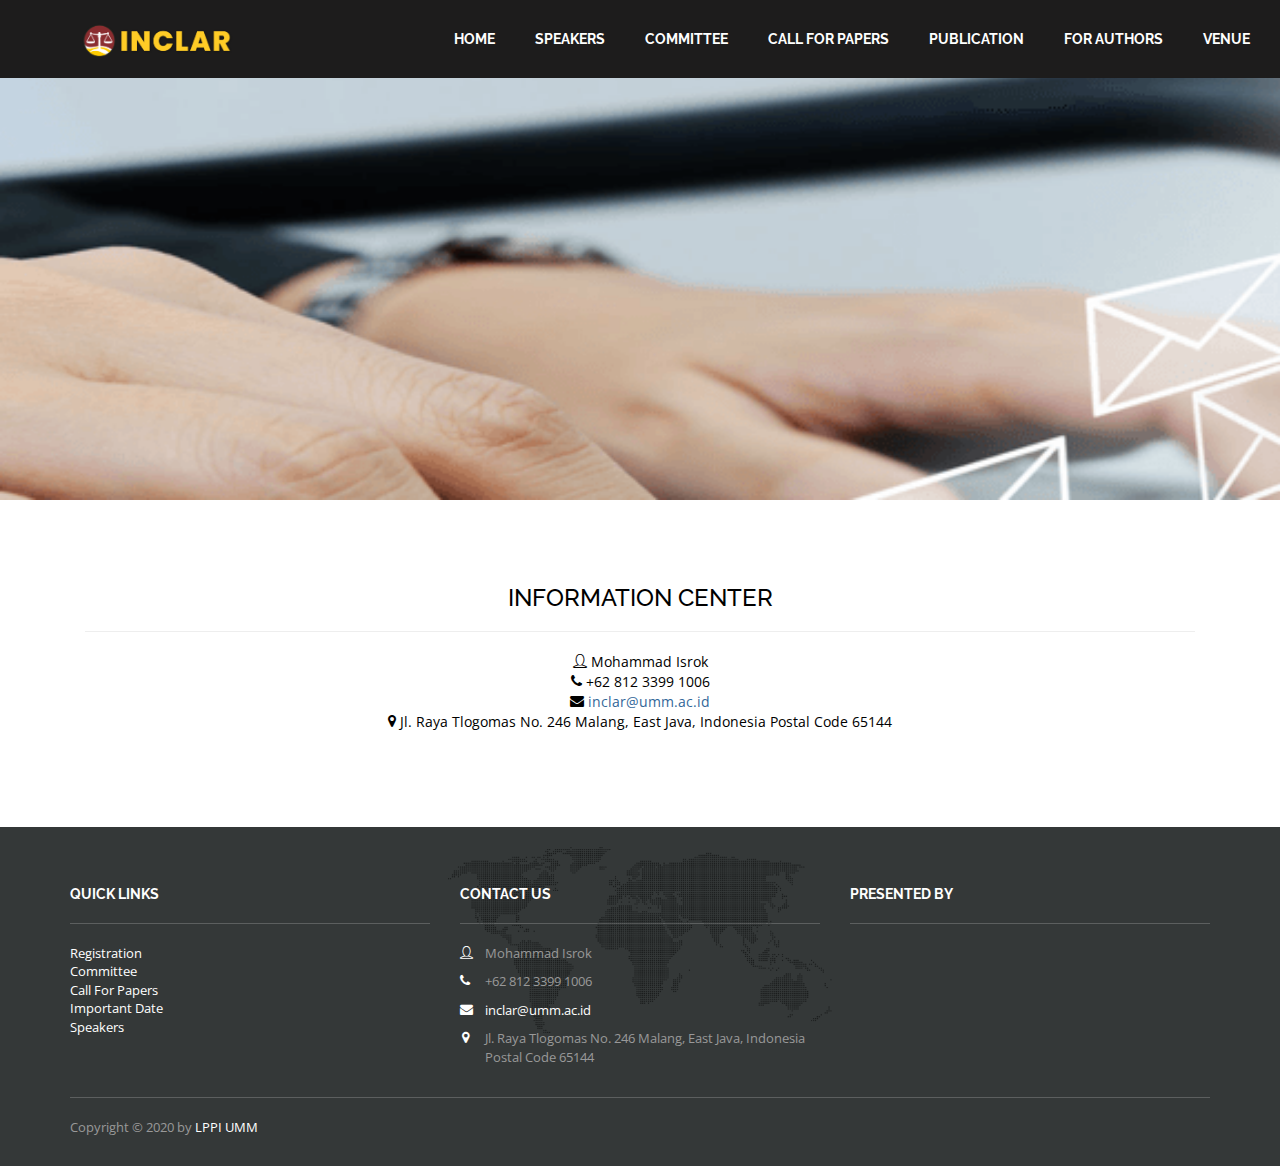
<file: public_html/contact.html>
<!DOCTYPE html>
<!--[if lt IE 7]>      <html class="no-js lt-ie9 lt-ie8 lt-ie7"> <![endif]-->
<!--[if IE 7]>         <html class="no-js lt-ie9 lt-ie8"> <![endif]-->
<!--[if IE 8]>         <html class="no-js lt-ie9"> <![endif]-->
<!--[if gt IE 8]><!-->
<html class="no-js">
<!--<![endif]-->

<head>
    <meta charset="utf-8">
    <title>Contact | INCLAR 2020</title>
    <meta name="viewport" content="width=device-width, initial-scale=1">
    <meta http-equiv="X-UA-Compatible" content="IE=edge">
    <meta name="description" content="">
    <meta name="keywords" content="coco bootstrap template, coco admin, bootstrap,admin template, bootstrap admin,">
    <meta name="author" content="Huban Creative">

    <link href="assets/libs/bootstrap/css/bootstrap.min.css" rel="stylesheet" />
    <link href="assets/libs/pace/pace.css" rel="stylesheet" />
    <link href="assets/libs/animate-css/animate.min.css" rel="stylesheet" />
    <link href="assets/libs/iconmoon/style.css" rel="stylesheet" />

    <!-- LESS FILE <link href="assets/css/style.less" rel="stylesheet/less" type="text/css" /> -->
    <!-- Extra CSS Libraries Start -->
    <link href="assets/css/style.css" rel="stylesheet" type="text/css" />
    <!-- Extra CSS Libraries End -->
    <!--[if lt IE 9]>
          <script src="https://oss.maxcdn.com/libs/html5shiv/3.7.0/html5shiv.js"></script>
          <script src="https://oss.maxcdn.com/libs/respond.js/1.4.2/respond.min.js"></script>
        <![endif]-->

    <link rel="shortcut icon" href="assets/img/favicon.ico">
    <link rel="apple-touch-icon" href="assets/img/apple-touch-icon.png" />
    <link rel="apple-touch-icon" sizes="57x57" href="assets/img/apple-touch-icon-57x57.png" />
    <link rel="apple-touch-icon" sizes="72x72" href="assets/img/apple-touch-icon-72x72.png" />
    <link rel="apple-touch-icon" sizes="76x76" href="assets/img/apple-touch-icon-76x76.png" />
    <link rel="apple-touch-icon" sizes="114x114" href="assets/img/apple-touch-icon-114x114.png" />
    <link rel="apple-touch-icon" sizes="120x120" href="assets/img/apple-touch-icon-120x120.png" />
    <link rel="apple-touch-icon" sizes="144x144" href="assets/img/apple-touch-icon-144x144.png" />
    <link rel="apple-touch-icon" sizes="152x152" href="assets/img/apple-touch-icon-152x152.png" />
</head>

<body class="">
    <div id="wrapper">
        <header>            
            <nav class="navbar navbar-default" role="navigation">
                <div class="container">
                    <!-- Brand and toggle get grouped for better mobile display -->
                    <div class="navbar-header">
                        <button type="button" class="navbar-toggle" data-toggle="collapse" data-target="#main-navigation">
                    <span class="icon-navicon"></span>
                </button>
                <a class="navbar-brand" href="index.html">
                    <img src="assets/img/inclar1.png" data-dark-src="assets/img/inclar1.png" alt="Coco Frontend Template" class="logo">
                </a>
                    </div>

                    <!-- Collect the nav links, forms, and other content for toggling -->
                    <div class="collapse navbar-collapse" id="main-navigation">
                        <ul class="nav navbar-nav navbar-right">
                            <li><a href="index.html"><h5><strong>HOME</strong></h5></a></li>                                                        
                            <li><a href="speakers.html"><h5><strong>SPEAKERS</strong></h5></a></li>
                            <li><a href="committees.html"><h5><strong>COMMITTEE</strong></h5></a></li>
                            <li><a href="callforpapers.html"><h5><strong>CALL FOR PAPERS</strong></h5></a></li>
                            <li><a href="proceeding.html"><h5><strong>PUBLICATION</strong></h5></a></li>
                            <li class="dropdown"><a href="#"><h5><strong>FOR AUTHORS</strong></h5></a>
                                <!-- <ul> -->
                                <div class="dropdown-content">
                                    <a href="Information.html"><strong>AUTHOR INFORMATION</strong></a>
                                    <a href="important_dates.html"><strong>IMPORTANT DATES</strong></a>
                                    <a href="registration.html"><strong>REGISTRATION FEES</strong></a>
                                    <a href="contact.html" class="active"><strong>CONTACT US</strong></a>
                                </div>
                            </li>                                    
                            <li><a href="venue.html"><h5><strong>VENUE</strong></h5></a></li>
                        </ul>
                    </div>
                    <!-- /.navbar-collapse -->
                </div>
                <!-- /.container-->
            </nav>
            <section class="main-slider" data-stellar-background-ratio="0.5" style="background-image: url(images/slideshow/contact3-compressor.png)">
                <!-- <div class="slider-caption">
                    <br>
                    <br>
                    <br>
                    <br>
                    <a data-animate="fadeInUp" data-duration="2s" data-delay="1300" href="#contact-form" class="btn btn-primary btn-lg">CONTACT US</a> </div> -->
            </section>
        </header>        

        <section id="contact-form" class="contact-form block">
            <div class="container">
                <div class="row text-center">                    
                    <div class="col-sm-12">
                        <div class="row">
                            <div class="col-sm-12">
                                <div class="well transparent">
                                    <br>
                                    <h3>INFORMATION CENTER</h3>
                                    <hr>
                                    <ul class="list-unstyled company-info">
                                        <li><i class="icon-user"></i>  Mohammad Isrok</li>
                                        <li><i class="icon-phone3"></i>  +62 812 3399 1006</li>
                                        <li><i class="icon-envelope"></i> <a href="mailto:inclar@umm.ac.id">  inclar@umm.ac.id</a></li>
                                        <li><i class="icon-map-marker"></i>  Jl. Raya Tlogomas No. 246 Malang, East Java, Indonesia Postal Code 65144</li>
                                    </ul>                                   
                                </div>                                
                            </div>
                        </div>
                    </div>
                </div>
            </div>
        </section>

        <!-- <section>
            <div id="gmap" style="height:500px"></div>
        </section> -->

        <footer>
            <div class="container">
                <div class="row">
                    <div class="col-sm-4">                        
                        <h4>QUICK LINKS</h4>
                        <hr>
                            <li style="list-style: none;"><a href="registration.html">Registration</a></li>
                            <li style="list-style: none;"><a href="committees.html">Committee</a></li>
                            <li style="list-style: none;"><a href="callforpapers.html">Call For Papers</a></li>
                            <li style="list-style: none;"><a href="important_dates.html">Important Date</a></li>
                            <li style="list-style: none;"><a href="speakers.html">Speakers</a></li>
                    </div>


                    <div class="col-sm-4">
                        <h4>CONTACT US</h4>
                        <hr>
                        <ul class="list-unstyled company-info">
                            <li><i class="icon-user"></i> Mohammad Isrok</li>
                            <li><i class="icon-phone3"></i> +62 812 3399 1006</li>
                            <li><i class="icon-envelope"></i> <a href="mailto:inclar@umm.ac.id">inclar@umm.ac.id</a></li>
                            <li><i class="icon-map-marker"></i>Jl. Raya Tlogomas No. 246 Malang, East Java, Indonesia Postal Code 65144</li>
                        </ul>
                    </div>  
                    
                    <div class="col-sm-4">
                        <h4>PRESENTED BY</h4>
                        <hr>
                        <a href="http://www.umm.ac.id">
                        <img
                            style=" height: 20%;width: 20%; margin-bottom:4%; padding-top: 4%; position: absolutes;"
                            title="University of Muhammadiyah Malang"
                            src="images/logo/Logo_umm.png"
                            data-animate="fadeInRight"
                            class="class">
                        </a>
                        <a href="http://inclar.umm.ac.id">
                        <img
                            style=" height: 40%;width: 40%; margin-bottom:4%; padding-top: 4%; position: absolutes;"
                            title="University of Muhammadiyah Malang"
                            src="assets/img/inclar2.png"
                            data-animate="fadeInRight"
                            class="class">
                        </a>
                    </div>
                </div>
                <hr>
                <div class="row">
                    <div class="col-sm-6">
                        <p>Copyright © 2020 by <a href="http://lppi.umm.ac.id" target="_blank">LPPI UMM</a></p>
                    </div>
                </div>
            </div>
        </footer>
        <a class="tothetop" href="javascript:;"><i class="icon-angle-up"></i></a>
    </div>

    <script>
        var resizefunc = [];
    </script>
    <script src="assets/libs/less-js/less-1.7.5.min.js"></script>
    <script src="assets/libs/pace/pace.min.js"></script>
    <script src="assets/libs/jquery/jquery-1.11.1.min.js"></script>
    <script src="assets/libs/bootstrap/js/bootstrap.min.js"></script>
    <script src="assets/libs/jquery-browser/jquery.browser.min.js"></script>
    <script src="assets/libs/fastclick/fastclick.js"></script>
    <script src="assets/libs/stellarjs/jquery.stellar.min.js"></script>
    <script src="assets/libs/jquery-appear/jquery.appear.js"></script>
    <script src="assets/js/init.js"></script>
    <!-- Page Specific JS Libraries -->
    <script src="assets/libs/bootstrap-validator/js/bootstrapValidator.min.js"></script>
    <script src="http://maps.google.com/maps/api/js?key=AIzaSyDC756Mw69qOqwFSpgrwTSD_0Dj7lYdZFU&sensor=true"></script>
    <script src="assets/libs/jquery-gmap3/gmap3.min.js"></script>
    <script src="assets/js/pages/contact.js"></script>
    <!-- Page Specific JS Libraries End -->
</body>

</html>
</file>
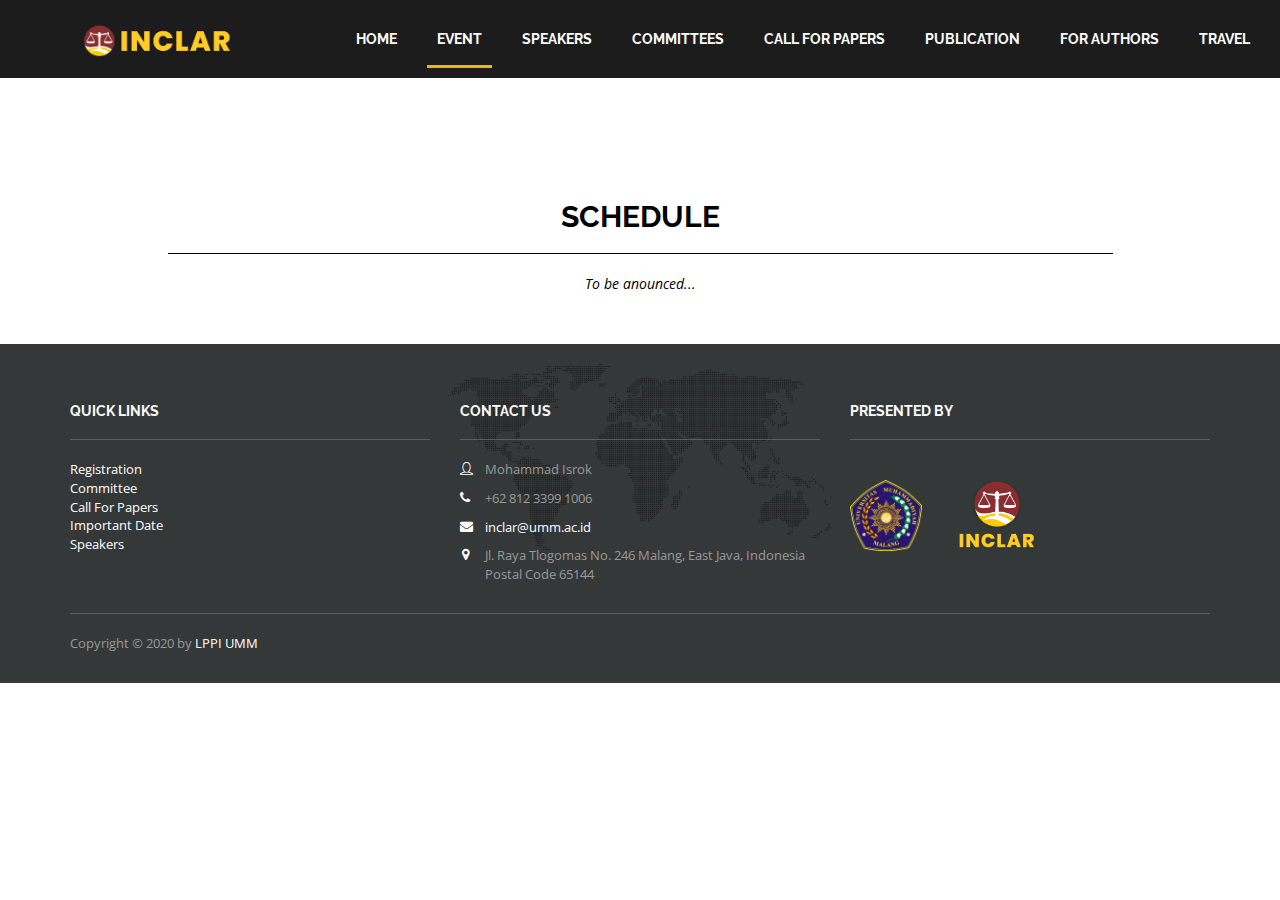
<file: public_html/event.html>
<!DOCTYPE html>
<!--[if lt IE 7]>      <html class="no-js lt-ie9 lt-ie8 lt-ie7"> <![endif]-->
<!--[if IE 7]>         <html class="no-js lt-ie9 lt-ie8"> <![endif]-->
<!--[if IE 8]>         <html class="no-js lt-ie9"> <![endif]-->
<!--[if gt IE 8]><!-->
<html class="no-js">
<!--<![endif]-->

<head>
    <meta charset="utf-8">
    <title>Event | ICSEBS 2018</title>
    <meta name="viewport" content="width=device-width, initial-scale=1">
    <meta http-equiv="X-UA-Compatible" content="IE=edge">
    <meta name="description" content="">
    <meta name="keywords" content="coco bootstrap template, coco admin, bootstrap,admin template, bootstrap admin,">
    <meta name="author" content="Huban Creative">

    <link href="assets/libs/bootstrap/css/bootstrap.min.css" rel="stylesheet" />
    <link href="assets/libs/pace/pace.css" rel="stylesheet" />
    <link href="assets/libs/animate-css/animate.min.css" rel="stylesheet" />
    <link href="assets/libs/iconmoon/style.css" rel="stylesheet" />

    <!-- LESS FILE <link href="assets/css/style.less" rel="stylesheet/less" type="text/css" /> -->
    <!-- Extra CSS Libraries Start -->
    <link href="assets/libs/jquery-magnific/magnific-popup.css" rel="stylesheet" type="text/css" />
    <link href="assets/css/style.css" rel="stylesheet" type="text/css" />
    <!-- Extra CSS Libraries End -->
    <!--[if lt IE 9]>
          <script src="https://oss.maxcdn.com/libs/html5shiv/3.7.0/html5shiv.js"></script>
          <script src="https://oss.maxcdn.com/libs/respond.js/1.4.2/respond.min.js"></script>
        <![endif]-->

    <link rel="shortcut icon" href="assets/img/favicon.ico">
    <link rel="apple-touch-icon" href="assets/img/apple-touch-icon.png" />
    <link rel="apple-touch-icon" sizes="57x57" href="assets/img/apple-touch-icon-57x57.png" />
    <link rel="apple-touch-icon" sizes="72x72" href="assets/img/apple-touch-icon-72x72.png" />
    <link rel="apple-touch-icon" sizes="76x76" href="assets/img/apple-touch-icon-76x76.png" />
    <link rel="apple-touch-icon" sizes="114x114" href="assets/img/apple-touch-icon-114x114.png" />
    <link rel="apple-touch-icon" sizes="120x120" href="assets/img/apple-touch-icon-120x120.png" />
    <link rel="apple-touch-icon" sizes="144x144" href="assets/img/apple-touch-icon-144x144.png" />
    <link rel="apple-touch-icon" sizes="152x152" href="assets/img/apple-touch-icon-152x152.png" />
</head>

<body class="">
    <div id="wrapper">
        <header class="inverted">            
            <nav class="navbar navbar-default" role="navigation">
                <div class="container">
                    <!-- Brand and toggle get grouped for better mobile display -->
                    <div class="navbar-header">
                        <button type="button" class="navbar-toggle" data-toggle="collapse" data-target="#main-navigation">
                    <span class="icon-navicon"></span>
                </button>
                <a class="navbar-brand" href="index.html">
                    <img src="assets/img/inclar1.png" data-dark-src="assets/img/inclar1.png" alt="Coco Frontend Template" class="logo">
                </a>
                    </div>

                    <!-- Collect the nav links, forms, and other content for toggling -->
                    <div class="collapse navbar-collapse" id="main-navigation">
                        <ul class="nav navbar-nav navbar-right">
                            <li><a href="index.html"><h5><strong>HOME</strong></h5></a></li>                            
                            <li><a href="event.html" class="active"><h5><strong>EVENT</strong></h5></a></li>
                            <li><a href="speakers.html"><h5><strong>SPEAKERS</strong></h5></a></li>
                            <li><a href="committees.html"><h5><strong>COMMITTEES</strong></h5></a></li>
                            <li><a href="callforpapers.html"><h5><strong>CALL FOR PAPERS</strong></h5></a></li>
                            <li><a href="publication.html"><h5><strong>PUBLICATION</strong></h5></a></li>
                            <li class="dropdown"><a href="forauthors.html"><h5><strong>FOR AUTHORS</strong></h5></a>
                                <!-- <ul> -->
                                <div class="dropdown-content">
                                    <a href="Information.html"><strong>AUTHOR INFORMATION</strong></a>
                                    <a href="important_dates.html"><strong>IMPORTANT DATES</strong></a>
                                    <a href="registration.html"><strong>REGISTRATION FEES</strong></a>
                                    <a href="submission.html"><strong>PAPER SUBMISSION</strong></a>
                                    <a href="contact.html"><strong>CONTACT US</strong></a>
                                </div>
                            </li>                                    
                            <li  class="dropdown2"><a href="travel.html"><h5><strong>TRAVEL</h5></strong></a>
                                <div class="dropdown-content2 text-center">
                                    <a href="visa.html"><strong>VISA INFORMATION</strong></a>
                                    <a href="hotel.html"><strong>HOTEL INFORMATION</strong></a>
                                    <a href="venue.html"><strong>THE VENUE</strong></a>
                                </div>                                
                            </li>                            
                        </ul>
                    </div>
                    <!-- /.navbar-collapse -->
                </div>
                <!-- /.container-->
            </nav>
        </header>
        <section class="hero-banner">
            <div class="container text-center">
                <div class="row">
                    <div class="col-sm-10 col-sm-offset-1">
                        <h2 class=""><strong>SCHEDULE</strong></h2>
                        <hr style="border-color: black; background:black;">
                        <div class="row">
                            <div class="col-sm-12 ">
                                <div class="col-sm-6 col-sm-offset-3">
                                    <i>To be anounced...</i>
                                </div>
                            </div>
                        </div>
                    </div>
                </div>
            </div>
        </section>
        
        <footer>
            <div class="container">
                <div class="row">
                    <div class="col-sm-4">                        
                        <h4>QUICK LINKS</h4>
                        <hr>
                            <li style="list-style: none;"><a href="registration.html">Registration</a></li>
                            <li style="list-style: none;"><a href="committees.html">Committee</a></li>
                            <li style="list-style: none;"><a href="callforpapers.html">Call For Papers</a></li>
                            <li style="list-style: none;"><a href="important_dates.html">Important Date</a></li>
                            <li style="list-style: none;"><a href="speakers.html">Speakers</a></li>
                    </div>


                    <div class="col-sm-4">
                        <h4>CONTACT US</h4>
                        <hr>
                        <ul class="list-unstyled company-info">
                            <li><i class="icon-user"></i> Mohammad Isrok</li>
                            <li><i class="icon-phone3"></i> +62 812 3399 1006</li>
                            <li><i class="icon-envelope"></i> <a href="mailto:inclar@umm.ac.id">inclar@umm.ac.id</a></li>
                            <li><i class="icon-map-marker"></i>Jl. Raya Tlogomas No. 246 Malang, East Java, Indonesia Postal Code 65144</li>
                        </ul>
                    </div>  
                    
                    <div class="col-sm-4">
                        <h4>PRESENTED BY</h4>
                        <hr>
                        <a href="http://www.umm.ac.id">
                        <img
                            style=" height: 20%;width: 20%; margin-bottom:4%; padding-top: 4%; position: absolutes;"
                            title="University of Muhammadiyah Malang"
                            src="images/logo/Logo_umm.png"
                            data-animate="fadeInRight"
                            class="class">
                        </a>
                        <a href="http://inclar.umm.ac.id">
                        <img
                            style=" height: 40%;width: 40%; margin-bottom:4%; padding-top: 4%; position: absolutes;"
                            title="University of Muhammadiyah Malang"
                            src="assets/img/inclar2.png"
                            data-animate="fadeInRight"
                            class="class">
                        </a>
                    </div>
                </div>
                <hr>
                <div class="row">
                    <div class="col-sm-6">
                        <p>Copyright © 2020 by <a href="http://lppi.umm.ac.id" target="_blank">LPPI UMM</a></p>
                    </div>
                </div>
            </div>
        </footer>
        <a class="tothetop" href="javascript:;"><i class="icon-angle-up"></i></a>
        </div>

        <script>
            var resizefunc = [];
        </script>
        <script src="assets/libs/less-js/less-1.7.5.min.js"></script>
        <script src="assets/libs/pace/pace.min.js"></script>
        <script src="assets/libs/jquery/jquery-1.11.1.min.js"></script>
        <script src="assets/libs/bootstrap/js/bootstrap.min.js"></script>
        <script src="assets/libs/jquery-browser/jquery.browser.min.js"></script>
        <script src="assets/libs/fastclick/fastclick.js"></script>
        <script src="assets/libs/stellarjs/jquery.stellar.min.js"></script>
        <script src="assets/libs/jquery-appear/jquery.appear.js"></script>
        <script src="assets/js/init.js"></script>
        <!-- Page Specific JS Libraries -->
        <script src="assets/libs/isotope/isotope.pkgd.min.js"></script>
        <script src="assets/libs/jquery-magnific/jquery.magnific-popup.min.js"></script>
        <script src="assets/js/pages/portfolio.js"></script>
        <!-- Page Specific JS Libraries End -->
</body>

</html>
</file>
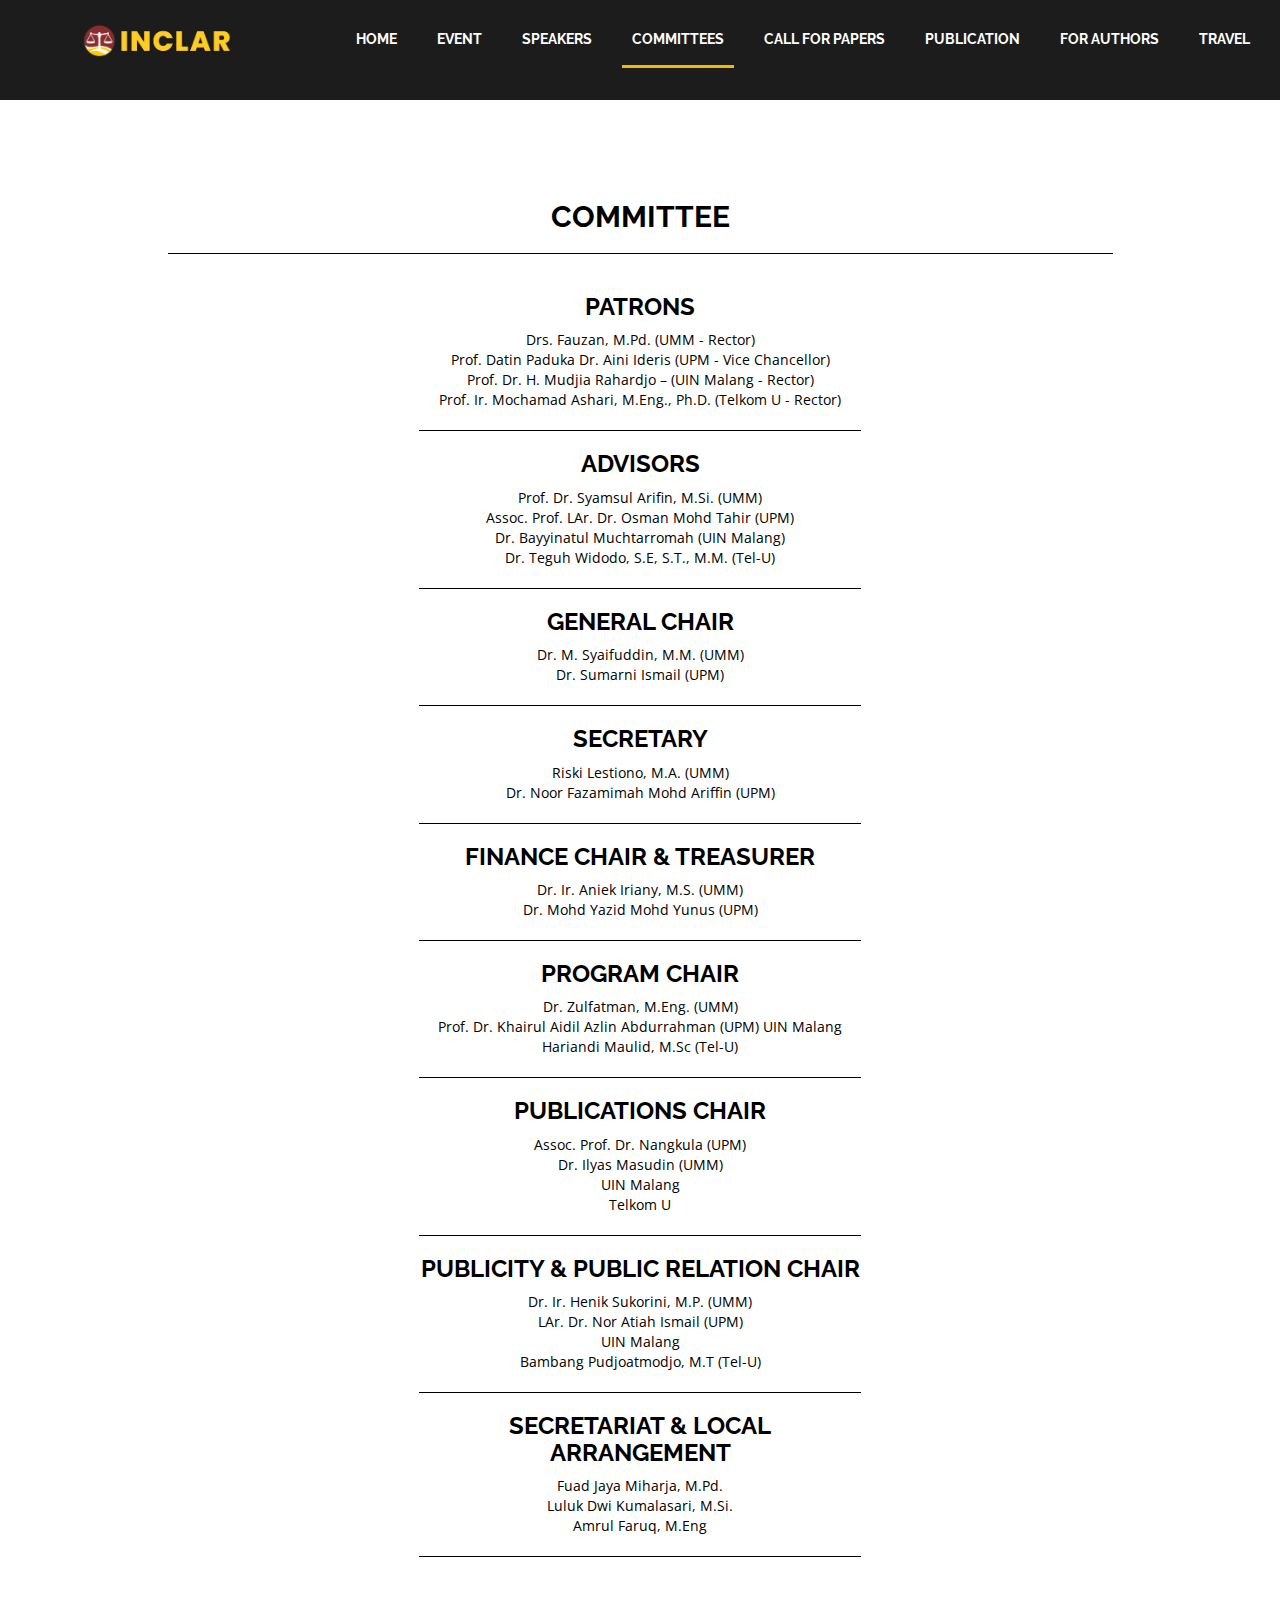
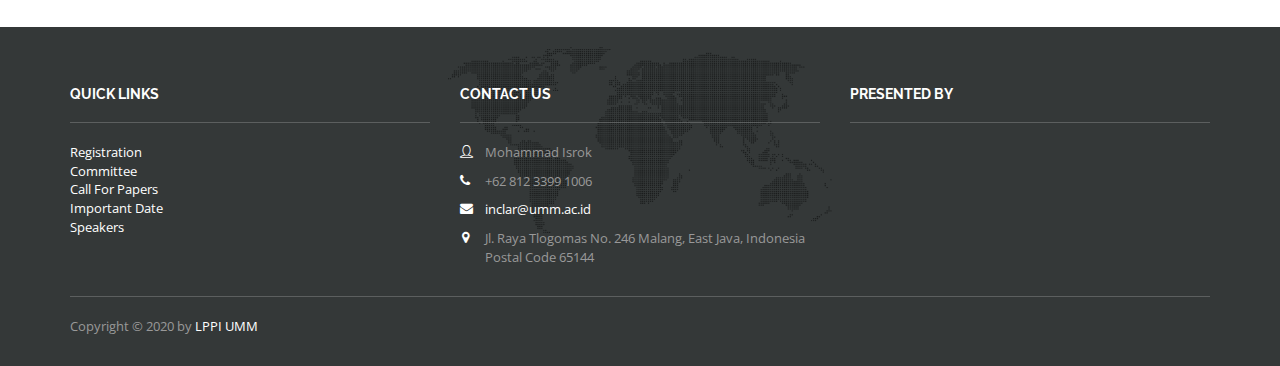
<file: public_html/events.html>
<!DOCTYPE html>
<!--[if lt IE 7]>      <html class="no-js lt-ie9 lt-ie8 lt-ie7"> <![endif]-->
<!--[if IE 7]>         <html class="no-js lt-ie9 lt-ie8"> <![endif]-->
<!--[if IE 8]>         <html class="no-js lt-ie9"> <![endif]-->
<!--[if gt IE 8]><!-->
<html class="no-js">
<!--<![endif]-->

<head>
    <meta charset="utf-8">
    <title>Portfolio | Coco - Responsive Bootstrap Template</title>
    <meta name="viewport" content="width=device-width, initial-scale=1">
    <meta http-equiv="X-UA-Compatible" content="IE=edge">
    <meta name="description" content="">
    <meta name="keywords" content="coco bootstrap template, coco admin, bootstrap,admin template, bootstrap admin,">
    <meta name="author" content="Huban Creative">

    <link href="assets/libs/bootstrap/css/bootstrap.min.css" rel="stylesheet" />
    <link href="assets/libs/pace/pace.css" rel="stylesheet" />
    <link href="assets/libs/animate-css/animate.min.css" rel="stylesheet" />
    <link href="assets/libs/iconmoon/style.css" rel="stylesheet" />

    <!-- LESS FILE <link href="assets/css/style.less" rel="stylesheet/less" type="text/css" /> -->
    <!-- Extra CSS Libraries Start -->
    <link href="assets/libs/jquery-magnific/magnific-popup.css" rel="stylesheet" type="text/css" />
    <link href="assets/css/style.css" rel="stylesheet" type="text/css" />
    <!-- Extra CSS Libraries End -->
    <!--[if lt IE 9]>
          <script src="https://oss.maxcdn.com/libs/html5shiv/3.7.0/html5shiv.js"></script>
          <script src="https://oss.maxcdn.com/libs/respond.js/1.4.2/respond.min.js"></script>
        <![endif]-->

    <link rel="shortcut icon" href="assets/img/favicon.ico">
    <link rel="apple-touch-icon" href="assets/img/apple-touch-icon.png" />
    <link rel="apple-touch-icon" sizes="57x57" href="assets/img/apple-touch-icon-57x57.png" />
    <link rel="apple-touch-icon" sizes="72x72" href="assets/img/apple-touch-icon-72x72.png" />
    <link rel="apple-touch-icon" sizes="76x76" href="assets/img/apple-touch-icon-76x76.png" />
    <link rel="apple-touch-icon" sizes="114x114" href="assets/img/apple-touch-icon-114x114.png" />
    <link rel="apple-touch-icon" sizes="120x120" href="assets/img/apple-touch-icon-120x120.png" />
    <link rel="apple-touch-icon" sizes="144x144" href="assets/img/apple-touch-icon-144x144.png" />
    <link rel="apple-touch-icon" sizes="152x152" href="assets/img/apple-touch-icon-152x152.png" />
</head>

<body class="">
    <div id="wrapper">
        <header class="inverted">            
            <nav class="navbar navbar-default" role="navigation">
                <div class="container">
                    <!-- Brand and toggle get grouped for better mobile display -->
                    <div class="navbar-header">
                        <button type="button" class="navbar-toggle" data-toggle="collapse" data-target="#main-navigation">
                    <span class="icon-navicon"></span>
                </button>
                <a class="navbar-brand" href="index.html">
                    <img src="assets/img/inclar1.png" data-dark-src="assets/img/inclar1.png" alt="Coco Frontend Template" class="logo">
                </a>
                    </div>

                    <!-- Collect the nav links, forms, and other content for toggling -->
                    <div class="collapse navbar-collapse" id="main-navigation">
                        <ul class="nav navbar-nav navbar-right">
                            <li><a href="index.html"><h5><strong>HOME</strong></h5></a></li>
                            <li><a href="event.html"><h5><strong>EVENT</strong><h5></a></li>
                            <li><a href="speakers.html"><h5><strong>SPEAKERS</strong></h5></a></li>
                            <li><a href="committees.html" class="active"><h5><strong>COMMITTEES</strong></h5></a></li>
                            <li><a href="callforpapers.html"><h5><strong>CALL FOR PAPERS</strong></h5></a></li>
                            <li><a href="publication.html"><h5><strong>PUBLICATION</strong></h5></a></li>
                            <li class="dropdown"><a href="forauthors.html"><h5><strong>FOR AUTHORS</strong></h5></a>
                                <!-- <ul> -->
                                <div class="dropdown-content">
                                    <a href="Information.html"><strong>AUTHOR INFORMATION</strong></a>
                                    <a href="important_dates.html"><strong>IMPORTANT DATES</strong></a>
                                    <a href="registration.html"><strong>REGISTRATION FEES</strong></a>
                                    <a href="submission.html"><strong>PAPER SUBMISSION</strong></a>
                                    <a href="contact.html"><strong>CONTACT US</strong></a>
                                </div>
                            </li>                                    
                            <li  class="dropdown2"><a href="travel.html"><h5><strong>TRAVEL</h5></strong></a>
                                <div class="dropdown-content2 text-center">
                                    <a href="visa.html"><strong>VISA INFORMATION</strong></a>
                                    <a href="hotel.html"><strong>HOTEL INFORMATION</strong></a>
                                    <a href="venue.html"><strong>THE VENUE</strong></a>
                                </div>                                
                            </li>                            
                        </ul>
                    </div>
                    <!-- /.navbar-collapse -->
                </div>
                <!-- /.container-->
            </nav>
        </header>
        <section class="hero-banner">
            <div class="container text-center">
                <div class="row">
                    <div class="col-sm-10 col-sm-offset-1">
                        <h2 class=""><strong>COMMITTEE</strong></h2>
                        <hr style="border-color: black; color-background:black;">
                        <div class="row">
                            <div class="col-sm-12 ">
                                <div class="col-sm-6 col-sm-offset-3">
                                    <h3 class=""><strong>PATRONS</strong></h3>
                                    Drs. Fauzan, M.Pd. (UMM - Rector)<br>
                                    Prof. Datin Paduka Dr. Aini Ideris (UPM - Vice Chancellor)<br>
                                    Prof. Dr. H. Mudjia Rahardjo – (UIN Malang - Rector)<br>
                                    Prof. Ir. Mochamad Ashari, M.Eng., Ph.D. (Telkom U - Rector)<br>
                                    <hr style="border-color: black; color-background:black;">

                                    <h3 class=""><strong>ADVISORS</strong></h3>
                                    Prof. Dr. Syamsul Arifin, M.Si. (UMM)<br>
                                    Assoc. Prof. LAr. Dr. Osman Mohd Tahir (UPM)<br>
                                    Dr. Bayyinatul Muchtarromah (UIN Malang)<br>
                                    Dr. Teguh Widodo, S.E, S.T., M.M. (Tel-U)<br>
                                    <hr style="border-color: black; color-background:black;">

                                    <h3 class=""><strong>GENERAL CHAIR</strong></h3>
                                    Dr. M. Syaifuddin, M.M. (UMM)<br>
                                    Dr. Sumarni Ismail (UPM)
                                    <hr style="border-color: black; color-background:black;">

                                    <h3 class=""><strong>SECRETARY</strong></h3>
                                    Riski Lestiono, M.A. (UMM)<br>
                                    Dr. Noor Fazamimah Mohd Ariffin (UPM)
                                    <hr style="border-color: black; color-background:black;">

                                    <h3 class=""><strong>FINANCE CHAIR & TREASURER</strong></h3>
                                    Dr. Ir. Aniek Iriany, M.S. (UMM)<br>
                                    Dr. Mohd Yazid Mohd Yunus (UPM)
                                    <hr style="border-color: black; background:black;">

                                    <h3 class=""><strong>PROGRAM CHAIR</strong></h3>
                                    Dr. Zulfatman, M.Eng. (UMM)<br>
                                    Prof. Dr. Khairul Aidil Azlin Abdurrahman (UPM)
                                    UIN Malang
                                    Hariandi Maulid, M.Sc (Tel-U)
                                    <hr style="border-color: black; background:black;">

                                    <h3 class=""><strong>PUBLICATIONS CHAIR</strong></h3>
                                    Assoc. Prof. Dr. Nangkula (UPM)<br>
                                    Dr. Ilyas Masudin (UMM)<br>
                                    UIN Malang<br>
                                    Telkom U
                                    <hr style="border-color: black; background:black;">

                                    <h3 class=""><strong>PUBLICITY & PUBLIC RELATION CHAIR</strong></h3>
                                    Dr. Ir. Henik Sukorini, M.P. (UMM)<br>
                                    LAr. Dr. Nor Atiah Ismail (UPM)<br>
                                    UIN Malang<br>
                                    Bambang Pudjoatmodjo, M.T (Tel-U)
                                    <hr style="border-color: black; background:black;">

                                    <h3 class=""><strong>SECRETARIAT & LOCAL ARRANGEMENT</strong></h3>
                                    Fuad Jaya Miharja, M.Pd.<br>
                                    Luluk Dwi Kumalasari, M.Si.<br>
                                    Amrul Faruq, M.Eng
                                    <hr style="border-color: black; background:black;">
                                </div>
                            </div>
                        </div>
                    </div>
                </div>
            </div>
        </section>
        
        <footer>
            <div class="container">
                <div class="row">
                    <div class="col-sm-4">                        
                        <h4>QUICK LINKS</h4>
                        <hr>
                            <li style="list-style: none;"><a href="registration.html">Registration</a></li>
                            <li style="list-style: none;"><a href="committees.html">Committee</a></li>
                            <li style="list-style: none;"><a href="callforpapers.html">Call For Papers</a></li>
                            <li style="list-style: none;"><a href="important_dates.html">Important Date</a></li>
                            <li style="list-style: none;"><a href="speakers.html">Speakers</a></li>
                    </div>


                    <div class="col-sm-4">
                        <h4>CONTACT US</h4>
                        <hr>
                        <ul class="list-unstyled company-info">
                            <li><i class="icon-user"></i> Mohammad Isrok</li>
                            <li><i class="icon-phone3"></i> +62 812 3399 1006</li>
                            <li><i class="icon-envelope"></i> <a href="mailto:inclar@umm.ac.id">inclar@umm.ac.id</a></li>
                            <li><i class="icon-map-marker"></i>Jl. Raya Tlogomas No. 246 Malang, East Java, Indonesia Postal Code 65144</li>
                        </ul>
                    </div>  
                    
                    <div class="col-sm-4">
                        <h4>PRESENTED BY</h4>
                        <hr>
                        <a href="http://www.umm.ac.id">
                        <img
                            style=" height: 20%;width: 20%; margin-bottom:4%; padding-top: 4%; position: absolutes;"
                            title="University of Muhammadiyah Malang"
                            src="images/logo/Logo_umm.png"
                            data-animate="fadeInRight"
                            class="class">
                        </a>
                        <a href="http://inclar.umm.ac.id">
                        <img
                            style=" height: 40%;width: 40%; margin-bottom:4%; padding-top: 4%; position: absolutes;"
                            title="University of Muhammadiyah Malang"
                            src="assets/img/inclar2.png"
                            data-animate="fadeInRight"
                            class="class">
                        </a>
                    </div>
                </div>
                <hr>
                <div class="row">
                    <div class="col-sm-6">
                        <p>Copyright © 2020 by <a href="http://lppi.umm.ac.id" target="_blank">LPPI UMM</a></p>
                    </div>
                </div>
            </div>
        </footer>
        <a class="tothetop" href="javascript:;"><i class="icon-angle-up"></i></a>
        </div>

        <script>
            var resizefunc = [];
        </script>
        <script src="assets/libs/less-js/less-1.7.5.min.js"></script>
        <script src="assets/libs/pace/pace.min.js"></script>
        <script src="assets/libs/jquery/jquery-1.11.1.min.js"></script>
        <script src="assets/libs/bootstrap/js/bootstrap.min.js"></script>
        <script src="assets/libs/jquery-browser/jquery.browser.min.js"></script>
        <script src="assets/libs/fastclick/fastclick.js"></script>
        <script src="assets/libs/stellarjs/jquery.stellar.min.js"></script>
        <script src="assets/libs/jquery-appear/jquery.appear.js"></script>
        <script src="assets/js/init.js"></script>
        <!-- Page Specific JS Libraries -->
        <script src="assets/libs/isotope/isotope.pkgd.min.js"></script>
        <script src="assets/libs/jquery-magnific/jquery.magnific-popup.min.js"></script>
        <script src="assets/js/pages/portfolio.js"></script>
        <!-- Page Specific JS Libraries End -->
</body>

</html>
</file>
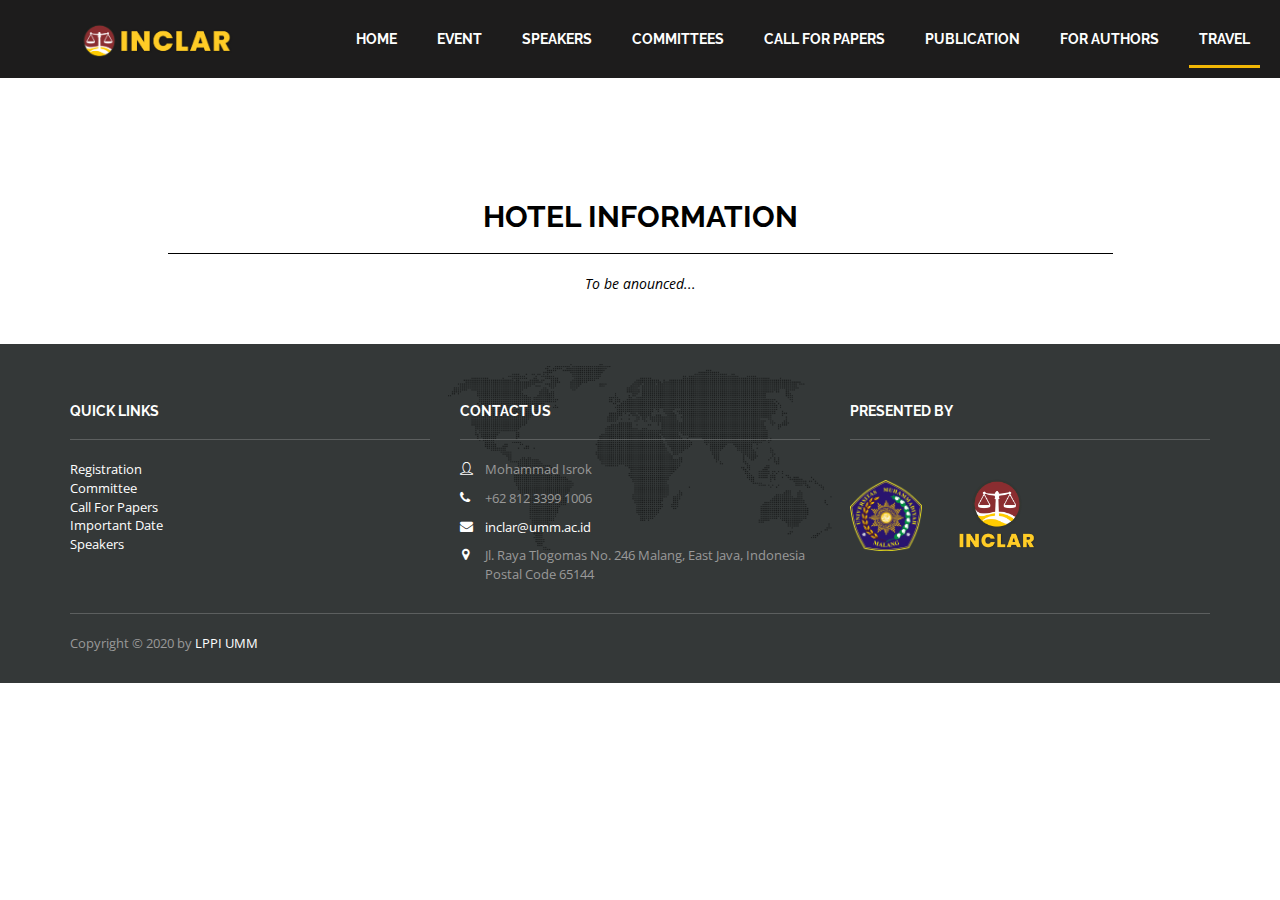
<file: public_html/hotel.html>
<!DOCTYPE html>
<!--[if lt IE 7]>      <html class="no-js lt-ie9 lt-ie8 lt-ie7"> <![endif]-->
<!--[if IE 7]>         <html class="no-js lt-ie9 lt-ie8"> <![endif]-->
<!--[if IE 8]>         <html class="no-js lt-ie9"> <![endif]-->
<!--[if gt IE 8]><!-->
<html class="no-js">
<!--<![endif]-->

<head>
    <meta charset="utf-8">
    <title>Hotel Information | ICSEBS 2018</title>
    <meta name="viewport" content="width=device-width, initial-scale=1">
    <meta http-equiv="X-UA-Compatible" content="IE=edge">
    <meta name="description" content="">
    <meta name="keywords" content="coco bootstrap template, coco admin, bootstrap,admin template, bootstrap admin,">
    <meta name="author" content="Huban Creative">

    <link href="assets/libs/bootstrap/css/bootstrap.min.css" rel="stylesheet" />
    <link href="assets/libs/pace/pace.css" rel="stylesheet" />
    <link href="assets/libs/animate-css/animate.min.css" rel="stylesheet" />
    <link href="assets/libs/iconmoon/style.css" rel="stylesheet" />

    <!-- LESS FILE <link href="assets/css/style.less" rel="stylesheet/less" type="text/css" /> -->
    <!-- Extra CSS Libraries Start -->
    <link href="assets/libs/jquery-magnific/magnific-popup.css" rel="stylesheet" type="text/css" />
    <link href="assets/css/style.css" rel="stylesheet" type="text/css" />
    <!-- Extra CSS Libraries End -->
    <!--[if lt IE 9]>
          <script src="https://oss.maxcdn.com/libs/html5shiv/3.7.0/html5shiv.js"></script>
          <script src="https://oss.maxcdn.com/libs/respond.js/1.4.2/respond.min.js"></script>
        <![endif]-->

    <link rel="shortcut icon" href="assets/img/favicon.ico">
    <link rel="apple-touch-icon" href="assets/img/apple-touch-icon.png" />
    <link rel="apple-touch-icon" sizes="57x57" href="assets/img/apple-touch-icon-57x57.png" />
    <link rel="apple-touch-icon" sizes="72x72" href="assets/img/apple-touch-icon-72x72.png" />
    <link rel="apple-touch-icon" sizes="76x76" href="assets/img/apple-touch-icon-76x76.png" />
    <link rel="apple-touch-icon" sizes="114x114" href="assets/img/apple-touch-icon-114x114.png" />
    <link rel="apple-touch-icon" sizes="120x120" href="assets/img/apple-touch-icon-120x120.png" />
    <link rel="apple-touch-icon" sizes="144x144" href="assets/img/apple-touch-icon-144x144.png" />
    <link rel="apple-touch-icon" sizes="152x152" href="assets/img/apple-touch-icon-152x152.png" />
</head>

<body class="">
    <div id="wrapper">
        <header class="inverted">            
            <nav class="navbar navbar-default" role="navigation">
                <div class="container">
                    <!-- Brand and toggle get grouped for better mobile display -->
                    <div class="navbar-header">
                        <button type="button" class="navbar-toggle" data-toggle="collapse" data-target="#main-navigation">
                    <span class="icon-navicon"></span>
                </button>
                <a class="navbar-brand" href="index.html">
                    <img src="assets/img/inclar1.png" data-dark-src="assets/img/inclar1.png" alt="Coco Frontend Template" class="logo">
                </a>
                    </div>

                    <!-- Collect the nav links, forms, and other content for toggling -->
                    <div class="collapse navbar-collapse" id="main-navigation">
                        <ul class="nav navbar-nav navbar-right">
                            <li><a href="index.html"><h5><strong>HOME</strong></h5></a></li>                            
                            <li><a href="event.html"><h5><strong>EVENT</strong></h5></a></li>
                            <li><a href="speakers.html"><h5><strong>SPEAKERS</strong></h5></a></li>
                            <li><a href="committees.html"><h5><strong>COMMITTEES</strong></h5></a></li>
                            <li><a href="callforpapers.html"><h5><strong>CALL FOR PAPERS</strong></h5></a></li>
                            <li><a href="publication.html"><h5><strong>PUBLICATION</strong></h5></a></li>
                            <li class="dropdown"><a href="forauthors.html"><h5><strong>FOR AUTHORS</strong></h5></a>
                                <!-- <ul> -->
                                <div class="dropdown-content">
                                    <a href="Information.html"><strong>AUTHOR INFORMATION</strong></a>
                                    <a href="important_dates.html"><strong>IMPORTANT DATES</strong></a>
                                    <a href="registration.html"><strong>REGISTRATION FEES</strong></a>
                                    <a href="submission.html"><strong>PAPER SUBMISSION</strong></a>
                                    <a href="contact.html"><strong>CONTACT US</strong></a>
                                </div>
                            </li>                                    
                            <li  class="dropdown2"><a href="#" class="active"><h5><strong>TRAVEL</h5></strong></a>
                                <div class="dropdown-content2 text-center">
                                    <a href="visa.html"><strong>VISA INFORMATION</strong></a>
                                    <a href="hotel.html"><strong>HOTEL INFORMATION</strong></a>
                                    <a href="venue.html"><strong>THE VENUE</strong></a>
                                </div>                                
                            </li>                            
                        </ul>
                    </div>
                    <!-- /.navbar-collapse -->
                </div>
                <!-- /.container-->
            </nav>
        </header>
        <section class="hero-banner">
            <div class="container text-center">
                <div class="row">
                    <div class="col-sm-10 col-sm-offset-1">
                        <h2 class=""><strong>HOTEL INFORMATION</strong></h2>
                        <hr style="border-color: black; background:black;">
                        <div class="row">
                            <div class="col-sm-12 ">
                                <div class="col-sm-6 col-sm-offset-3">
                                    <i>To be anounced...</i>
                                </div>
                            </div>
                        </div>
                    </div>
                </div>
            </div>
        </section>
        
        <footer>
            <div class="container">
                <div class="row">
                    <div class="col-sm-4">                        
                        <h4>QUICK LINKS</h4>
                        <hr>
                            <li style="list-style: none;"><a href="registration.html">Registration</a></li>
                            <li style="list-style: none;"><a href="committees.html">Committee</a></li>
                            <li style="list-style: none;"><a href="callforpapers.html">Call For Papers</a></li>
                            <li style="list-style: none;"><a href="important_dates.html">Important Date</a></li>
                            <li style="list-style: none;"><a href="speakers.html">Speakers</a></li>
                    </div>


                    <div class="col-sm-4">
                        <h4>CONTACT US</h4>
                        <hr>
                        <ul class="list-unstyled company-info">
                            <li><i class="icon-user"></i> Mohammad Isrok</li>
                            <li><i class="icon-phone3"></i> +62 812 3399 1006</li>
                            <li><i class="icon-envelope"></i> <a href="mailto:inclar@umm.ac.id">inclar@umm.ac.id</a></li>
                            <li><i class="icon-map-marker"></i>Jl. Raya Tlogomas No. 246 Malang, East Java, Indonesia Postal Code 65144</li>
                        </ul>
                    </div>  
                    
                    <div class="col-sm-4">
                        <h4>PRESENTED BY</h4>
                        <hr>
                        <a href="http://www.umm.ac.id">
                        <img
                            style=" height: 20%;width: 20%; margin-bottom:4%; padding-top: 4%; position: absolutes;"
                            title="University of Muhammadiyah Malang"
                            src="images/logo/Logo_umm.png"
                            data-animate="fadeInRight"
                            class="class">
                        </a>
                        <a href="http://inclar.umm.ac.id">
                        <img
                            style=" height: 40%;width: 40%; margin-bottom:4%; padding-top: 4%; position: absolutes;"
                            title="University of Muhammadiyah Malang"
                            src="assets/img/inclar2.png"
                            data-animate="fadeInRight"
                            class="class">
                        </a>
                    </div>
                </div>
                <hr>
                <div class="row">
                    <div class="col-sm-6">
                        <p>Copyright © 2020 by <a href="http://lppi.umm.ac.id" target="_blank">LPPI UMM</a></p>
                    </div>
                </div>
            </div>
        </footer>
        <a class="tothetop" href="javascript:;"><i class="icon-angle-up"></i></a>
        </div>

        <script>
            var resizefunc = [];
        </script>
        <script src="assets/libs/less-js/less-1.7.5.min.js"></script>
        <script src="assets/libs/pace/pace.min.js"></script>
        <script src="assets/libs/jquery/jquery-1.11.1.min.js"></script>
        <script src="assets/libs/bootstrap/js/bootstrap.min.js"></script>
        <script src="assets/libs/jquery-browser/jquery.browser.min.js"></script>
        <script src="assets/libs/fastclick/fastclick.js"></script>
        <script src="assets/libs/stellarjs/jquery.stellar.min.js"></script>
        <script src="assets/libs/jquery-appear/jquery.appear.js"></script>
        <script src="assets/js/init.js"></script>
        <!-- Page Specific JS Libraries -->
        <script src="assets/libs/isotope/isotope.pkgd.min.js"></script>
        <script src="assets/libs/jquery-magnific/jquery.magnific-popup.min.js"></script>
        <script src="assets/js/pages/portfolio.js"></script>
        <!-- Page Specific JS Libraries End -->
</body>

</html>
</file>
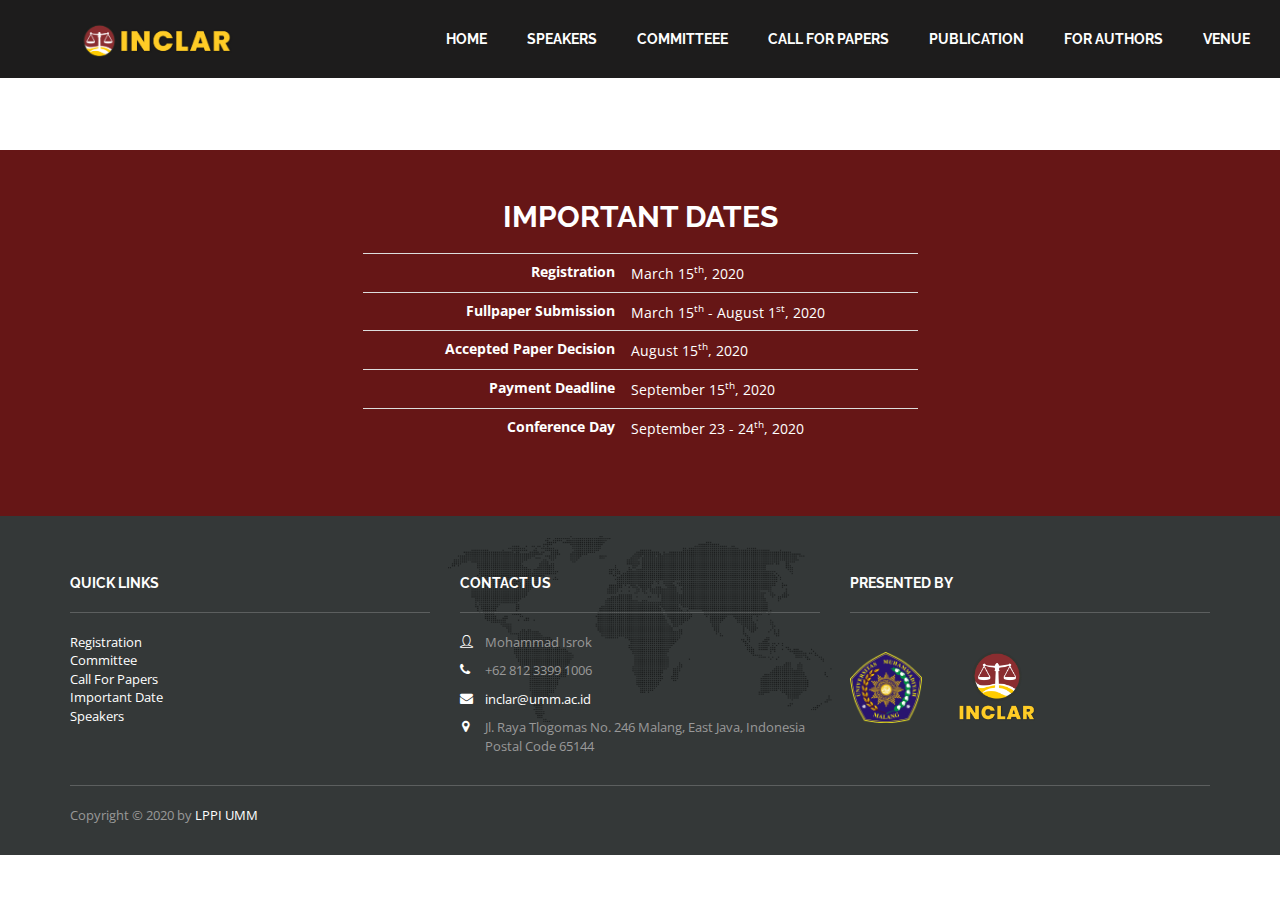
<file: public_html/important_dates.html>
<!DOCTYPE html>
<!--[if lt IE 7]>      <html class="no-js lt-ie9 lt-ie8 lt-ie7"> <![endif]-->
<!--[if IE 7]>         <html class="no-js lt-ie9 lt-ie8"> <![endif]-->
<!--[if IE 8]>         <html class="no-js lt-ie9"> <![endif]-->
<!--[if gt IE 8]><!-->
<html class="no-js">
<!--<![endif]-->

<head>
    <meta charset="utf-8">
    <title>Important Dates | INCLAR 2020</title>
    <meta name="viewport" content="width=device-width, initial-scale=1">
    <meta http-equiv="X-UA-Compatible" content="IE=edge">
    <meta name="description" content="">
    <meta name="keywords" content="coco bootstrap template, coco admin, bootstrap,admin template, bootstrap admin,">
    <meta name="author" content="Huban Creative">

    <link href="assets/libs/bootstrap/css/bootstrap.min.css" rel="stylesheet" />
    <link href="assets/libs/pace/pace.css" rel="stylesheet" />
    <link href="assets/libs/animate-css/animate.min.css" rel="stylesheet" />
    <link href="assets/libs/iconmoon/style.css" rel="stylesheet" />

    <!-- LESS FILE <link href="assets/css/style.less" rel="stylesheet/less" type="text/css" /> -->
    <!-- Extra CSS Libraries Start -->
    <link href="assets/libs/jquery-magnific/magnific-popup.css" rel="stylesheet" type="text/css" />
    <link href="assets/css/style.css" rel="stylesheet" type="text/css" />
    <!-- Extra CSS Libraries End -->
    <!--[if lt IE 9]>
          <script src="https://oss.maxcdn.com/libs/html5shiv/3.7.0/html5shiv.js"></script>
          <script src="https://oss.maxcdn.com/libs/respond.js/1.4.2/respond.min.js"></script>
        <![endif]-->

    <link rel="shortcut icon" href="assets/img/favicon.ico">
    <link rel="apple-touch-icon" href="assets/img/apple-touch-icon.png" />
    <link rel="apple-touch-icon" sizes="57x57" href="assets/img/apple-touch-icon-57x57.png" />
    <link rel="apple-touch-icon" sizes="72x72" href="assets/img/apple-touch-icon-72x72.png" />
    <link rel="apple-touch-icon" sizes="76x76" href="assets/img/apple-touch-icon-76x76.png" />
    <link rel="apple-touch-icon" sizes="114x114" href="assets/img/apple-touch-icon-114x114.png" />
    <link rel="apple-touch-icon" sizes="120x120" href="assets/img/apple-touch-icon-120x120.png" />
    <link rel="apple-touch-icon" sizes="144x144" href="assets/img/apple-touch-icon-144x144.png" />
    <link rel="apple-touch-icon" sizes="152x152" href="assets/img/apple-touch-icon-152x152.png" />
</head>

<body class="">
    <div id="wrapper">
        <header class="inverted">            
            <nav class="navbar navbar-default" role="navigation">
                <div class="container">
                    <!-- Brand and toggle get grouped for better mobile display -->
                    <div class="navbar-header">
                        <button type="button" class="navbar-toggle" data-toggle="collapse" data-target="#main-navigation">
                    <span class="icon-navicon"></span>
                </button>
                <a class="navbar-brand" href="index.html">
                    <img src="assets/img/inclar1.png" data-dark-src="assets/img/inclar1.png" alt="Coco Frontend Template" class="logo">
                </a>
                    </div>

                    <!-- Collect the nav links, forms, and other content for toggling -->
                    <div class="collapse navbar-collapse" id="main-navigation">
                        <ul class="nav navbar-nav navbar-right">
                            <li><a href="index.html"><h5><strong>HOME</strong></h5></a></li>                            
                            <li><a href="speakers.html"><h5><strong>SPEAKERS</strong></h5></a></li>
                            <li><a href="committees.html"><h5><strong>COMMITTEEE</strong></h5></a></li>
                            <li><a href="callforpapers.html"><h5><strong>CALL FOR PAPERS</strong></h5></a></li>
                            <li><a href="proceeding.html"><h5><strong>PUBLICATION</strong></h5></a></li>
                            <li class="dropdown"><a href="forauthors.html"><h5><strong>FOR AUTHORS</strong></h5></a>
                                <!-- <ul> -->
                                <div class="dropdown-content">
                                    <a href="Information.html"><strong>AUTHOR INFORMATION</strong></a>
                                    <a href="important_dates.html" class="active"><strong>IMPORTANT DATES</strong></a>
                                    <a href="registration.html"><strong>REGISTRATION FEES</strong></a>
                                    <a href="contact.html"><strong>CONTACT US</strong></a>
                                </div>
                            </li>                                    
                            <li><a href="venue.html"><h5><strong>VENUE</strong></h5></a></li>
                        </ul>
                    </div>
                    <!-- /.navbar-collapse -->
                </div>
                <!-- /.container-->
            </nav>
        </header>
        
        <section class="hero-banner" style="background-color:#661616;">
            <div class="container " style="color: white">
                <div class="row">
                    <div class="col-sm-6 col-sm-offset-3" data-animate="fadeInLeft">
                        <h2 style="color: white" class="text-center">
                            <strong>IMPORTANT DATES</strong>
                        </h2>
                        <table class="table">
                            <tbody>

                                <tr class="row-2 even">
                                    <td class="column-1" style="text-align: right;">
                                        <strong>Registration</strong>
                                    </td>
                                    <td class="column-2">March 15<sup2>th</sup2>, 2020</td>
                                </tr>
                                <tr class="row-3 odd">
                                    <td class="column-1" style="text-align: right;">
                                        <strong>Fullpaper Submission</strong>
                                    </td>
                                    <td class="column-2">March 15<sup2>th</sup2>
                                        - August 1<sup2>st</sup2>, 2020</td>
                                </tr>
                                <tr class="row-3 odd">
                                    <td class="column-1" style="text-align: right;">
                                        <strong>Accepted Paper Decision</strong>
                                    </td>
                                    <td class="column-2">August 15<sup2>th</sup2>, 2020</td>
                                </tr>

                                <tr class="row-8 even">
                                    <td class="column-1" style="text-align: right;">
                                        <strong>Payment Deadline</strong>
                                    </td>
                                    <td class="column-2">September 15<sup2>th</sup2>, 2020</td>
                                </tr>
                                <tr class="row-8 even">
                                    <td class="column-1" style="text-align: right;">
                                        <strong>Conference Day</strong>
                                    </td>
                                    <td class="column-2">September 23 - 24<sup2>th</sup2>, 2020</td>
                                </tr>
                            </tbody>
                        </table>
                        <!-- <p class="text-center"> <a href="javascript:;" class="btn btn-default
                        btn-bordered btn-pill" style="color: white">SEE DETAILS</a> </p> -->
                    </div>
                </div>
            </div>
        </section>
        
        <footer>
            <div class="container">
                <div class="row">
                    <div class="col-sm-4">                        
                        <h4>QUICK LINKS</h4>
                        <hr>
                            <li style="list-style: none;"><a href="registration.html">Registration</a></li>
                            <li style="list-style: none;"><a href="committees.html">Committee</a></li>
                            <li style="list-style: none;"><a href="callforpapers.html">Call For Papers</a></li>
                            <li style="list-style: none;"><a href="important_dates.html">Important Date</a></li>
                            <li style="list-style: none;"><a href="speakers.html">Speakers</a></li>
                    </div>


                    <div class="col-sm-4">
                        <h4>CONTACT US</h4>
                        <hr>
                        <ul class="list-unstyled company-info">
                            <li><i class="icon-user"></i> Mohammad Isrok</li>
                            <li><i class="icon-phone3"></i> +62 812 3399 1006</li>
                            <li><i class="icon-envelope"></i> <a href="mailto:inclar@umm.ac.id">inclar@umm.ac.id</a></li>
                            <li><i class="icon-map-marker"></i>Jl. Raya Tlogomas No. 246 Malang, East Java, Indonesia Postal Code 65144</li>
                        </ul>
                    </div>  
                    
                    <div class="col-sm-4">
                        <h4>PRESENTED BY</h4>
                        <hr>
                        <a href="http://www.umm.ac.id">
                        <img
                            style=" height: 20%;width: 20%; margin-bottom:4%; padding-top: 4%; position: absolutes;"
                            title="University of Muhammadiyah Malang"
                            src="images/logo/Logo_umm.png"
                            data-animate="fadeInRight"
                            class="class">
                        </a>
                        <a href="http://inclar.umm.ac.id">
                        <img
                            style=" height: 40%;width: 40%; margin-bottom:4%; padding-top: 4%; position: absolutes;"
                            title="University of Muhammadiyah Malang"
                            src="assets/img/inclar2.png"
                            data-animate="fadeInRight"
                            class="class">
                        </a>
                    </div>
                </div>
                <hr>
                <div class="row">
                    <div class="col-sm-6">
                        <p>Copyright © 2020 by <a href="http://lppi.umm.ac.id" target="_blank">LPPI UMM</a></p>
                    </div>
                </div>
            </div>
        </footer>
        <a class="tothetop" href="javascript:;"><i class="icon-angle-up"></i></a>
        </div>

        <script>
            var resizefunc = [];
        </script>
        <script src="assets/libs/less-js/less-1.7.5.min.js"></script>
        <script src="assets/libs/pace/pace.min.js"></script>
        <script src="assets/libs/jquery/jquery-1.11.1.min.js"></script>
        <script src="assets/libs/bootstrap/js/bootstrap.min.js"></script>
        <script src="assets/libs/jquery-browser/jquery.browser.min.js"></script>
        <script src="assets/libs/fastclick/fastclick.js"></script>
        <script src="assets/libs/stellarjs/jquery.stellar.min.js"></script>
        <script src="assets/libs/jquery-appear/jquery.appear.js"></script>
        <script src="assets/js/init.js"></script>
        <!-- Page Specific JS Libraries -->
        <script src="assets/libs/isotope/isotope.pkgd.min.js"></script>
        <script src="assets/libs/jquery-magnific/jquery.magnific-popup.min.js"></script>
        <script src="assets/js/pages/portfolio.js"></script>
        <!-- Page Specific JS Libraries End -->
</body>

</html>
</file>
<file: public_html/assets/libs/pace/pace.css>
/* This is a compiled file, you should be editing the file in the templates directory */
.pace {
  -webkit-pointer-events: none;
  pointer-events: none;

  -webkit-user-select: none;
  -moz-user-select: none;
  user-select: none;
}

.pace-inactive {
  display: none;
}

.pace .pace-progress {
  background: #d6d6d6;
  position: fixed;
  z-index: 2000;
  top: 0;
  right: 100%;
  width: 100%;
  height: 2px;
}
</file>
<file: public_html/assets/libs/iconmoon/style.css>
@font-face {
	font-family: 'icomoon';
	src:url('fonts/icomoon.eot?tgfitg');
	src:url('fonts/icomoon.eot?#iefixtgfitg') format('embedded-opentype'),
		url('fonts/icomoon.woff?tgfitg') format('woff'),
		url('fonts/icomoon.ttf?tgfitg') format('truetype'),
		url('fonts/icomoon.svg?tgfitg#icomoon') format('svg');
	font-weight: normal;
	font-style: normal;
}

[class^="icon-"], [class*=" icon-"] {
	font-family: 'icomoon';
	speak: none;
	font-style: normal;
	font-weight: normal;
	font-variant: normal;
	text-transform: none;
	line-height: 1;

	/* Better Font Rendering =========== */
	-webkit-font-smoothing: antialiased;
	-moz-osx-font-smoothing: grayscale;
}

.icon-heart:before {
	content: "\e600";
}
.icon-cloud:before {
	content: "\e601";
}
.icon-star:before {
	content: "\e602";
}
.icon-tv:before {
	content: "\e603";
}
.icon-sound:before {
	content: "\e604";
}
.icon-video:before {
	content: "\e605";
}
.icon-trash:before {
	content: "\e606";
}
.icon-user:before {
	content: "\e607";
}
.icon-key:before {
	content: "\e608";
}
.icon-search:before {
	content: "\e609";
}
.icon-settings:before {
	content: "\e60a";
}
.icon-camera:before {
	content: "\e60b";
}
.icon-tag:before {
	content: "\e60c";
}
.icon-lock:before {
	content: "\e60d";
}
.icon-bulb:before {
	content: "\e60e";
}
.icon-pen:before {
	content: "\e60f";
}
.icon-diamond:before {
	content: "\e610";
}
.icon-display:before {
	content: "\e611";
}
.icon-location:before {
	content: "\e612";
}
.icon-eye:before {
	content: "\e613";
}
.icon-bubble:before {
	content: "\e614";
}
.icon-stack:before {
	content: "\e615";
}
.icon-cup:before {
	content: "\e616";
}
.icon-phone:before {
	content: "\e617";
}
.icon-news:before {
	content: "\e618";
}
.icon-mail:before {
	content: "\e619";
}
.icon-like:before {
	content: "\e61a";
}
.icon-photo:before {
	content: "\e61b";
}
.icon-note:before {
	content: "\e61c";
}
.icon-clock:before {
	content: "\e61d";
}
.icon-paperplane:before {
	content: "\e61e";
}
.icon-params:before {
	content: "\e61f";
}
.icon-banknote:before {
	content: "\e620";
}
.icon-data:before {
	content: "\e621";
}
.icon-music:before {
	content: "\e622";
}
.icon-megaphone:before {
	content: "\e623";
}
.icon-study:before {
	content: "\e624";
}
.icon-lab:before {
	content: "\e625";
}
.icon-food:before {
	content: "\e626";
}
.icon-t-shirt:before {
	content: "\e627";
}
.icon-fire:before {
	content: "\e628";
}
.icon-clip:before {
	content: "\e629";
}
.icon-shop:before {
	content: "\e62a";
}
.icon-calendar:before {
	content: "\e62b";
}
.icon-wallet:before {
	content: "\e62c";
}
.icon-vynil:before {
	content: "\e62d";
}
.icon-truck:before {
	content: "\e62e";
}
.icon-world:before {
	content: "\e62f";
}
.icon-glass:before {
	content: "\f000";
}
.icon-music5:before {
	content: "\f001";
}
.icon-search3:before {
	content: "\f002";
}
.icon-envelope-o:before {
	content: "\f003";
}
.icon-heart4:before {
	content: "\f004";
}
.icon-star4:before {
	content: "\f005";
}
.icon-star-o:before {
	content: "\f006";
}
.icon-user3:before {
	content: "\f007";
}
.icon-film:before {
	content: "\f008";
}
.icon-th-large:before {
	content: "\f009";
}
.icon-th:before {
	content: "\f00a";
}
.icon-th-list:before {
	content: "\f00b";
}
.icon-check:before {
	content: "\f00c";
}
.icon-times:before {
	content: "\f00d";
}
.icon-search-plus:before {
	content: "\f00e";
}
.icon-search-minus:before {
	content: "\f010";
}
.icon-power-off:before {
	content: "\f011";
}
.icon-signal2:before {
	content: "\f012";
}
.icon-gear:before {
	content: "\f013";
}
.icon-trash-o:before {
	content: "\f014";
}
.icon-home:before {
	content: "\f015";
}
.icon-file-o:before {
	content: "\f016";
}
.icon-clock-o:before {
	content: "\f017";
}
.icon-road:before {
	content: "\f018";
}
.icon-download2:before {
	content: "\f019";
}
.icon-arrow-circle-o-down:before {
	content: "\f01a";
}
.icon-arrow-circle-o-up:before {
	content: "\f01b";
}
.icon-inbox:before {
	content: "\f01c";
}
.icon-play-circle-o:before {
	content: "\f01d";
}
.icon-rotate-right:before {
	content: "\f01e";
}
.icon-refresh:before {
	content: "\f021";
}
.icon-list-alt:before {
	content: "\f022";
}
.icon-lock3:before {
	content: "\f023";
}
.icon-flag2:before {
	content: "\f024";
}
.icon-headphones:before {
	content: "\f025";
}
.icon-volume-off:before {
	content: "\f026";
}
.icon-volume-down:before {
	content: "\f027";
}
.icon-volume-up:before {
	content: "\f028";
}
.icon-qrcode:before {
	content: "\f029";
}
.icon-barcode:before {
	content: "\f02a";
}
.icon-tag3:before {
	content: "\f02b";
}
.icon-tags:before {
	content: "\f02c";
}
.icon-book3:before {
	content: "\f02d";
}
.icon-bookmark2:before {
	content: "\f02e";
}
.icon-print:before {
	content: "\f02f";
}
.icon-camera3:before {
	content: "\f030";
}
.icon-font:before {
	content: "\f031";
}
.icon-bold:before {
	content: "\f032";
}
.icon-italic:before {
	content: "\f033";
}
.icon-text-height:before {
	content: "\f034";
}
.icon-text-width:before {
	content: "\f035";
}
.icon-align-left:before {
	content: "\f036";
}
.icon-align-center:before {
	content: "\f037";
}
.icon-align-right:before {
	content: "\f038";
}
.icon-align-justify:before {
	content: "\f039";
}
.icon-list3:before {
	content: "\f03a";
}
.icon-dedent:before {
	content: "\f03b";
}
.icon-indent:before {
	content: "\f03c";
}
.icon-video-camera:before {
	content: "\f03d";
}
.icon-photo2:before {
	content: "\f03e";
}
.icon-pencil2:before {
	content: "\f040";
}
.icon-map-marker:before {
	content: "\f041";
}
.icon-adjust2:before {
	content: "\f042";
}
.icon-tint:before {
	content: "\f043";
}
.icon-edit:before {
	content: "\f044";
}
.icon-share-square-o:before {
	content: "\f045";
}
.icon-check-square-o:before {
	content: "\f046";
}
.icon-arrows:before {
	content: "\f047";
}
.icon-step-backward:before {
	content: "\f048";
}
.icon-fast-backward:before {
	content: "\f049";
}
.icon-backward:before {
	content: "\f04a";
}
.icon-play2:before {
	content: "\f04b";
}
.icon-pause2:before {
	content: "\f04c";
}
.icon-stop2:before {
	content: "\f04d";
}
.icon-forward2:before {
	content: "\f04e";
}
.icon-fast-forward:before {
	content: "\f050";
}
.icon-step-forward:before {
	content: "\f051";
}
.icon-eject:before {
	content: "\f052";
}
.icon-chevron-left:before {
	content: "\f053";
}
.icon-chevron-right:before {
	content: "\f054";
}
.icon-plus-circle:before {
	content: "\f055";
}
.icon-minus-circle:before {
	content: "\f056";
}
.icon-times-circle:before {
	content: "\f057";
}
.icon-check-circle:before {
	content: "\f058";
}
.icon-question-circle:before {
	content: "\f059";
}
.icon-info-circle:before {
	content: "\f05a";
}
.icon-crosshairs:before {
	content: "\f05b";
}
.icon-times-circle-o:before {
	content: "\f05c";
}
.icon-check-circle-o:before {
	content: "\f05d";
}
.icon-ban:before {
	content: "\f05e";
}
.icon-arrow-left9:before {
	content: "\f060";
}
.icon-arrow-right8:before {
	content: "\f061";
}
.icon-arrow-up8:before {
	content: "\f062";
}
.icon-arrow-down9:before {
	content: "\f063";
}
.icon-mail-forward:before {
	content: "\f064";
}
.icon-expand:before {
	content: "\f065";
}
.icon-compress:before {
	content: "\f066";
}
.icon-plus4:before {
	content: "\f067";
}
.icon-minus4:before {
	content: "\f068";
}
.icon-asterisk:before {
	content: "\f069";
}
.icon-exclamation-circle:before {
	content: "\f06a";
}
.icon-gift:before {
	content: "\f06b";
}
.icon-leaf2:before {
	content: "\f06c";
}
.icon-fire2:before {
	content: "\f06d";
}
.icon-eye3:before {
	content: "\f06e";
}
.icon-eye-slash:before {
	content: "\f070";
}
.icon-warning2:before {
	content: "\f071";
}
.icon-plane:before {
	content: "\f072";
}
.icon-calendar3:before {
	content: "\f073";
}
.icon-random:before {
	content: "\f074";
}
.icon-comment2:before {
	content: "\f075";
}
.icon-magnet2:before {
	content: "\f076";
}
.icon-chevron-up:before {
	content: "\f077";
}
.icon-chevron-down:before {
	content: "\f078";
}
.icon-retweet2:before {
	content: "\f079";
}
.icon-shopping-cart:before {
	content: "\f07a";
}
.icon-folder2:before {
	content: "\f07b";
}
.icon-folder-open:before {
	content: "\f07c";
}
.icon-arrows-v:before {
	content: "\f07d";
}
.icon-arrows-h:before {
	content: "\f07e";
}
.icon-bar-chart-o:before {
	content: "\f080";
}
.icon-twitter-square:before {
	content: "\f081";
}
.icon-facebook-square:before {
	content: "\f082";
}
.icon-camera-retro:before {
	content: "\f083";
}
.icon-key3:before {
	content: "\f084";
}
.icon-gears:before {
	content: "\f085";
}
.icon-comments:before {
	content: "\f086";
}
.icon-thumbs-o-up:before {
	content: "\f087";
}
.icon-thumbs-o-down:before {
	content: "\f088";
}
.icon-star-half:before {
	content: "\f089";
}
.icon-heart-o:before {
	content: "\f08a";
}
.icon-sign-out:before {
	content: "\f08b";
}
.icon-linkedin-square:before {
	content: "\f08c";
}
.icon-thumb-tack:before {
	content: "\f08d";
}
.icon-external-link:before {
	content: "\f08e";
}
.icon-sign-in:before {
	content: "\f090";
}
.icon-trophy2:before {
	content: "\f091";
}
.icon-github-square:before {
	content: "\f092";
}
.icon-upload3:before {
	content: "\f093";
}
.icon-lemon-o:before {
	content: "\f094";
}
.icon-phone3:before {
	content: "\f095";
}
.icon-square-o:before {
	content: "\f096";
}
.icon-bookmark-o:before {
	content: "\f097";
}
.icon-phone-square:before {
	content: "\f098";
}
.icon-twitter3:before {
	content: "\f099";
}
.icon-facebook4:before {
	content: "\f09a";
}
.icon-github3:before {
	content: "\f09b";
}
.icon-unlock:before {
	content: "\f09c";
}
.icon-credit-card:before {
	content: "\f09d";
}
.icon-rss2:before {
	content: "\f09e";
}
.icon-hdd-o:before {
	content: "\f0a0";
}
.icon-bullhorn:before {
	content: "\f0a1";
}
.icon-bell-o:before {
	content: "\f0a2";
}
.icon-certificate:before {
	content: "\f0a3";
}
.icon-hand-o-right:before {
	content: "\f0a4";
}
.icon-hand-o-left:before {
	content: "\f0a5";
}
.icon-hand-o-up:before {
	content: "\f0a6";
}
.icon-hand-o-down:before {
	content: "\f0a7";
}
.icon-arrow-circle-left:before {
	content: "\f0a8";
}
.icon-arrow-circle-right:before {
	content: "\f0a9";
}
.icon-arrow-circle-up:before {
	content: "\f0aa";
}
.icon-arrow-circle-down:before {
	content: "\f0ab";
}
.icon-globe:before {
	content: "\f0ac";
}
.icon-wrench:before {
	content: "\f0ad";
}
.icon-tasks:before {
	content: "\f0ae";
}
.icon-filter:before {
	content: "\f0b0";
}
.icon-briefcase2:before {
	content: "\f0b1";
}
.icon-arrows-alt:before {
	content: "\f0b2";
}
.icon-group:before {
	content: "\f0c0";
}
.icon-chain:before {
	content: "\f0c1";
}
.icon-cloud3:before {
	content: "\f0c2";
}
.icon-flask:before {
	content: "\f0c3";
}
.icon-cut:before {
	content: "\f0c4";
}
.icon-copy:before {
	content: "\f0c5";
}
.icon-paperclip2:before {
	content: "\f0c6";
}
.icon-save:before {
	content: "\f0c7";
}
.icon-square:before {
	content: "\f0c8";
}
.icon-navicon:before {
	content: "\f0c9";
}
.icon-list-ul:before {
	content: "\f0ca";
}
.icon-list-ol:before {
	content: "\f0cb";
}
.icon-strikethrough:before {
	content: "\f0cc";
}
.icon-underline:before {
	content: "\f0cd";
}
.icon-table:before {
	content: "\f0ce";
}
.icon-magic:before {
	content: "\f0d0";
}
.icon-truck2:before {
	content: "\f0d1";
}
.icon-pinterest3:before {
	content: "\f0d2";
}
.icon-pinterest-square:before {
	content: "\f0d3";
}
.icon-google-plus-square:before {
	content: "\f0d4";
}
.icon-google-plus:before {
	content: "\f0d5";
}
.icon-money:before {
	content: "\f0d6";
}
.icon-caret-down:before {
	content: "\f0d7";
}
.icon-caret-up:before {
	content: "\f0d8";
}
.icon-caret-left:before {
	content: "\f0d9";
}
.icon-caret-right:before {
	content: "\f0da";
}
.icon-columns:before {
	content: "\f0db";
}
.icon-unsorted:before {
	content: "\f0dc";
}
.icon-sort-down:before {
	content: "\f0dd";
}
.icon-sort-up:before {
	content: "\f0de";
}
.icon-envelope:before {
	content: "\f0e0";
}
.icon-linkedin3:before {
	content: "\f0e1";
}
.icon-rotate-left:before {
	content: "\f0e2";
}
.icon-legal:before {
	content: "\f0e3";
}
.icon-dashboard:before {
	content: "\f0e4";
}
.icon-comment-o:before {
	content: "\f0e5";
}
.icon-comments-o:before {
	content: "\f0e6";
}
.icon-flash:before {
	content: "\f0e7";
}
.icon-sitemap:before {
	content: "\f0e8";
}
.icon-umbrella:before {
	content: "\f0e9";
}
.icon-paste:before {
	content: "\f0ea";
}
.icon-lightbulb-o:before {
	content: "\f0eb";
}
.icon-exchange:before {
	content: "\f0ec";
}
.icon-cloud-download:before {
	content: "\f0ed";
}
.icon-cloud-upload:before {
	content: "\f0ee";
}
.icon-user-md:before {
	content: "\f0f0";
}
.icon-stethoscope:before {
	content: "\f0f1";
}
.icon-suitcase2:before {
	content: "\f0f2";
}
.icon-bell2:before {
	content: "\f0f3";
}
.icon-coffee:before {
	content: "\f0f4";
}
.icon-cutlery:before {
	content: "\f0f5";
}
.icon-file-text-o:before {
	content: "\f0f6";
}
.icon-building-o:before {
	content: "\f0f7";
}
.icon-hospital-o:before {
	content: "\f0f8";
}
.icon-ambulance:before {
	content: "\f0f9";
}
.icon-medkit:before {
	content: "\f0fa";
}
.icon-fighter-jet:before {
	content: "\f0fb";
}
.icon-beer:before {
	content: "\f0fc";
}
.icon-h-square:before {
	content: "\f0fd";
}
.icon-plus-square:before {
	content: "\f0fe";
}
.icon-angle-double-left:before {
	content: "\f100";
}
.icon-angle-double-right:before {
	content: "\f101";
}
.icon-angle-double-up:before {
	content: "\f102";
}
.icon-angle-double-down:before {
	content: "\f103";
}
.icon-angle-left:before {
	content: "\f104";
}
.icon-angle-right:before {
	content: "\f105";
}
.icon-angle-up:before {
	content: "\f106";
}
.icon-angle-down:before {
	content: "\f107";
}
.icon-desktop:before {
	content: "\f108";
}
.icon-laptop:before {
	content: "\f109";
}
.icon-tablet:before {
	content: "\f10a";
}
.icon-mobile-phone:before {
	content: "\f10b";
}
.icon-circle-o:before {
	content: "\f10c";
}
.icon-quote-left:before {
	content: "\f10d";
}
.icon-quote-right:before {
	content: "\f10e";
}
.icon-spinner:before {
	content: "\f110";
}
.icon-circle:before {
	content: "\f111";
}
.icon-mail-reply:before {
	content: "\f112";
}
.icon-github-alt:before {
	content: "\f113";
}
.icon-folder-o:before {
	content: "\f114";
}
.icon-folder-open-o:before {
	content: "\f115";
}
.icon-smile-o:before {
	content: "\f118";
}
.icon-frown-o:before {
	content: "\f119";
}
.icon-meh-o:before {
	content: "\f11a";
}
.icon-gamepad:before {
	content: "\f11b";
}
.icon-keyboard-o:before {
	content: "\f11c";
}
.icon-flag-o:before {
	content: "\f11d";
}
.icon-flag-checkered:before {
	content: "\f11e";
}
.icon-terminal:before {
	content: "\f120";
}
.icon-code2:before {
	content: "\f121";
}
.icon-mail-reply-all:before {
	content: "\f122";
}
.icon-star-half-empty:before {
	content: "\f123";
}
.icon-location-arrow:before {
	content: "\f124";
}
.icon-crop:before {
	content: "\f125";
}
.icon-code-fork:before {
	content: "\f126";
}
.icon-unlink:before {
	content: "\f127";
}
.icon-question2:before {
	content: "\f128";
}
.icon-info3:before {
	content: "\f129";
}
.icon-exclamation:before {
	content: "\f12a";
}
.icon-superscript:before {
	content: "\f12b";
}
.icon-subscript:before {
	content: "\f12c";
}
.icon-eraser:before {
	content: "\f12d";
}
.icon-puzzle-piece:before {
	content: "\f12e";
}
.icon-microphone2:before {
	content: "\f130";
}
.icon-microphone-slash:before {
	content: "\f131";
}
.icon-shield:before {
	content: "\f132";
}
.icon-calendar-o:before {
	content: "\f133";
}
.icon-fire-extinguisher:before {
	content: "\f134";
}
.icon-rocket2:before {
	content: "\f135";
}
.icon-maxcdn:before {
	content: "\f136";
}
.icon-chevron-circle-left:before {
	content: "\f137";
}
.icon-chevron-circle-right:before {
	content: "\f138";
}
.icon-chevron-circle-up:before {
	content: "\f139";
}
.icon-chevron-circle-down:before {
	content: "\f13a";
}
.icon-html5:before {
	content: "\f13b";
}
.icon-css3:before {
	content: "\f13c";
}
.icon-anchor:before {
	content: "\f13d";
}
.icon-unlock-alt:before {
	content: "\f13e";
}
.icon-bullseye:before {
	content: "\f140";
}
.icon-ellipsis-h:before {
	content: "\f141";
}
.icon-ellipsis-v:before {
	content: "\f142";
}
.icon-rss-square:before {
	content: "\f143";
}
.icon-play-circle:before {
	content: "\f144";
}
.icon-ticket2:before {
	content: "\f145";
}
.icon-minus-square:before {
	content: "\f146";
}
.icon-minus-square-o:before {
	content: "\f147";
}
.icon-level-up:before {
	content: "\f148";
}
.icon-level-down:before {
	content: "\f149";
}
.icon-check-square:before {
	content: "\f14a";
}
.icon-pencil-square:before {
	content: "\f14b";
}
.icon-external-link-square:before {
	content: "\f14c";
}
.icon-share-square:before {
	content: "\f14d";
}
.icon-compass2:before {
	content: "\f14e";
}
.icon-toggle-down:before {
	content: "\f150";
}
.icon-toggle-up:before {
	content: "\f151";
}
.icon-toggle-right:before {
	content: "\f152";
}
.icon-euro:before {
	content: "\f153";
}
.icon-gbp:before {
	content: "\f154";
}
.icon-dollar:before {
	content: "\f155";
}
.icon-rupee:before {
	content: "\f156";
}
.icon-cny:before {
	content: "\f157";
}
.icon-ruble:before {
	content: "\f158";
}
.icon-won:before {
	content: "\f159";
}
.icon-bitcoin:before {
	content: "\f15a";
}
.icon-file:before {
	content: "\f15b";
}
.icon-file-text:before {
	content: "\f15c";
}
.icon-sort-alpha-asc:before {
	content: "\f15d";
}
.icon-sort-alpha-desc:before {
	content: "\f15e";
}
.icon-sort-amount-asc:before {
	content: "\f160";
}
.icon-sort-amount-desc:before {
	content: "\f161";
}
.icon-sort-numeric-asc:before {
	content: "\f162";
}
.icon-sort-numeric-desc:before {
	content: "\f163";
}
.icon-thumbs-up:before {
	content: "\f164";
}
.icon-thumbs-down:before {
	content: "\f165";
}
.icon-youtube-square:before {
	content: "\f166";
}
.icon-youtube:before {
	content: "\f167";
}
.icon-xing:before {
	content: "\f168";
}
.icon-xing-square:before {
	content: "\f169";
}
.icon-youtube-play:before {
	content: "\f16a";
}
.icon-dropbox2:before {
	content: "\f16b";
}
.icon-stack-overflow:before {
	content: "\f16c";
}
.icon-instagram2:before {
	content: "\f16d";
}
.icon-flickr3:before {
	content: "\f16e";
}
.icon-adn:before {
	content: "\f170";
}
.icon-bitbucket:before {
	content: "\f171";
}
.icon-bitbucket-square:before {
	content: "\f172";
}
.icon-tumblr3:before {
	content: "\f173";
}
.icon-tumblr-square:before {
	content: "\f174";
}
.icon-long-arrow-down:before {
	content: "\f175";
}
.icon-long-arrow-up:before {
	content: "\f176";
}
.icon-long-arrow-left:before {
	content: "\f177";
}
.icon-long-arrow-right:before {
	content: "\f178";
}
.icon-apple:before {
	content: "\f179";
}
.icon-windows:before {
	content: "\f17a";
}
.icon-android:before {
	content: "\f17b";
}
.icon-linux:before {
	content: "\f17c";
}
.icon-dribbble3:before {
	content: "\f17d";
}
.icon-skype3:before {
	content: "\f17e";
}
.icon-foursquare:before {
	content: "\f180";
}
.icon-trello:before {
	content: "\f181";
}
.icon-female:before {
	content: "\f182";
}
.icon-male:before {
	content: "\f183";
}
.icon-gittip:before {
	content: "\f184";
}
.icon-sun-o:before {
	content: "\f185";
}
.icon-moon-o:before {
	content: "\f186";
}
.icon-archive2:before {
	content: "\f187";
}
.icon-bug:before {
	content: "\f188";
}
.icon-vk2:before {
	content: "\f189";
}
.icon-weibo:before {
	content: "\f18a";
}
.icon-renren2:before {
	content: "\f18b";
}
.icon-pagelines:before {
	content: "\f18c";
}
.icon-stack-exchange:before {
	content: "\f18d";
}
.icon-arrow-circle-o-right:before {
	content: "\f18e";
}
.icon-arrow-circle-o-left:before {
	content: "\f190";
}
.icon-toggle-left:before {
	content: "\f191";
}
.icon-dot-circle-o:before {
	content: "\f192";
}
.icon-wheelchair:before {
	content: "\f193";
}
.icon-vimeo-square:before {
	content: "\f194";
}
.icon-turkish-lira:before {
	content: "\f195";
}
.icon-plus-square-o:before {
	content: "\f196";
}
.icon-space-shuttle:before {
	content: "\f197";
}
.icon-slack:before {
	content: "\f198";
}
.icon-envelope-square:before {
	content: "\f199";
}
.icon-wordpress:before {
	content: "\f19a";
}
.icon-openid:before {
	content: "\f19b";
}
.icon-institution:before {
	content: "\f19c";
}
.icon-mortar-board:before {
	content: "\f19d";
}
.icon-yahoo:before {
	content: "\f19e";
}
.icon-google:before {
	content: "\f1a0";
}
.icon-reddit:before {
	content: "\f1a1";
}
.icon-reddit-square:before {
	content: "\f1a2";
}
.icon-stumbleupon-circle:before {
	content: "\f1a3";
}
.icon-stumbleupon3:before {
	content: "\f1a4";
}
.icon-delicious:before {
	content: "\f1a5";
}
.icon-digg:before {
	content: "\f1a6";
}
.icon-pied-piper-square:before {
	content: "\f1a7";
}
.icon-pied-piper-alt:before {
	content: "\f1a8";
}
.icon-drupal:before {
	content: "\f1a9";
}
.icon-joomla:before {
	content: "\f1aa";
}
.icon-language2:before {
	content: "\f1ab";
}
.icon-fax:before {
	content: "\f1ac";
}
.icon-building:before {
	content: "\f1ad";
}
.icon-child:before {
	content: "\f1ae";
}
.icon-paw:before {
	content: "\f1b0";
}
.icon-spoon:before {
	content: "\f1b1";
}
.icon-cube:before {
	content: "\f1b2";
}
.icon-cubes:before {
	content: "\f1b3";
}
.icon-behance2:before {
	content: "\f1b4";
}
.icon-behance-square:before {
	content: "\f1b5";
}
.icon-steam:before {
	content: "\f1b6";
}
.icon-steam-square:before {
	content: "\f1b7";
}
.icon-recycle:before {
	content: "\f1b8";
}
.icon-automobile:before {
	content: "\f1b9";
}
.icon-cab:before {
	content: "\f1ba";
}
.icon-tree:before {
	content: "\f1bb";
}
.icon-spotify3:before {
	content: "\f1bc";
}
.icon-deviantart:before {
	content: "\f1bd";
}
.icon-soundcloud2:before {
	content: "\f1be";
}
.icon-database2:before {
	content: "\f1c0";
}
.icon-file-pdf-o:before {
	content: "\f1c1";
}
.icon-file-word-o:before {
	content: "\f1c2";
}
.icon-file-excel-o:before {
	content: "\f1c3";
}
.icon-file-powerpoint-o:before {
	content: "\f1c4";
}
.icon-file-photo-o:before {
	content: "\f1c5";
}
.icon-file-zip-o:before {
	content: "\f1c6";
}
.icon-file-sound-o:before {
	content: "\f1c7";
}
.icon-file-movie-o:before {
	content: "\f1c8";
}
.icon-file-code-o:before {
	content: "\f1c9";
}
.icon-vine:before {
	content: "\f1ca";
}
.icon-codepen:before {
	content: "\f1cb";
}
.icon-jsfiddle:before {
	content: "\f1cc";
}
.icon-life-bouy:before {
	content: "\f1cd";
}
.icon-circle-o-notch:before {
	content: "\f1ce";
}
.icon-ra:before {
	content: "\f1d0";
}
.icon-ge:before {
	content: "\f1d1";
}
.icon-git-square:before {
	content: "\f1d2";
}
.icon-git:before {
	content: "\f1d3";
}
.icon-hacker-news:before {
	content: "\f1d4";
}
.icon-tencent-weibo:before {
	content: "\f1d5";
}
.icon-qq2:before {
	content: "\f1d6";
}
.icon-wechat:before {
	content: "\f1d7";
}
.icon-send:before {
	content: "\f1d8";
}
.icon-send-o:before {
	content: "\f1d9";
}
.icon-history2:before {
	content: "\f1da";
}
.icon-circle-thin:before {
	content: "\f1db";
}
.icon-header:before {
	content: "\f1dc";
}
.icon-paragraph:before {
	content: "\f1dd";
}
.icon-sliders:before {
	content: "\f1de";
}
.icon-share-alt:before {
	content: "\f1e0";
}
.icon-share-alt-square:before {
	content: "\f1e1";
}
.icon-bomb:before {
	content: "\f1e2";
}
.icon-home2:before {
	content: "\e74c";
}
.icon-home3:before {
	content: "\e74d";
}
.icon-home4:before {
	content: "\e74e";
}
.icon-office:before {
	content: "\e74f";
}
.icon-newspaper2:before {
	content: "\e750";
}
.icon-pencil3:before {
	content: "\e751";
}
.icon-pencil4:before {
	content: "\e752";
}
.icon-quill:before {
	content: "\e753";
}
.icon-pen2:before {
	content: "\e754";
}
.icon-blog:before {
	content: "\e755";
}
.icon-droplet2:before {
	content: "\e756";
}
.icon-paint-format:before {
	content: "\e757";
}
.icon-image:before {
	content: "\e758";
}
.icon-image2:before {
	content: "\e759";
}
.icon-images:before {
	content: "\e75a";
}
.icon-camera4:before {
	content: "\e75b";
}
.icon-music6:before {
	content: "\e75c";
}
.icon-headphones2:before {
	content: "\e75d";
}
.icon-play3:before {
	content: "\e75e";
}
.icon-film2:before {
	content: "\e75f";
}
.icon-camera5:before {
	content: "\e760";
}
.icon-dice:before {
	content: "\e761";
}
.icon-pacman:before {
	content: "\e762";
}
.icon-spades:before {
	content: "\e763";
}
.icon-clubs:before {
	content: "\e764";
}
.icon-diamonds:before {
	content: "\e765";
}
.icon-pawn:before {
	content: "\e766";
}
.icon-bullhorn2:before {
	content: "\e767";
}
.icon-connection:before {
	content: "\e768";
}
.icon-podcast:before {
	content: "\e769";
}
.icon-feed:before {
	content: "\e76a";
}
.icon-book4:before {
	content: "\e76b";
}
.icon-books:before {
	content: "\e76c";
}
.icon-library:before {
	content: "\e76d";
}
.icon-file2:before {
	content: "\e76e";
}
.icon-profile:before {
	content: "\e76f";
}
.icon-file3:before {
	content: "\e770";
}
.icon-file4:before {
	content: "\e771";
}
.icon-file5:before {
	content: "\e772";
}
.icon-copy2:before {
	content: "\e773";
}
.icon-copy3:before {
	content: "\e774";
}
.icon-copy4:before {
	content: "\e775";
}
.icon-paste2:before {
	content: "\e776";
}
.icon-paste3:before {
	content: "\e777";
}
.icon-paste4:before {
	content: "\e778";
}
.icon-stack2:before {
	content: "\e779";
}
.icon-folder3:before {
	content: "\e77a";
}
.icon-folder-open2:before {
	content: "\e77b";
}
.icon-tag4:before {
	content: "\e77c";
}
.icon-tags2:before {
	content: "\e77d";
}
.icon-barcode2:before {
	content: "\e77e";
}
.icon-qrcode2:before {
	content: "\e77f";
}
.icon-ticket3:before {
	content: "\e780";
}
.icon-cart2:before {
	content: "\e781";
}
.icon-cart3:before {
	content: "\e782";
}
.icon-cart4:before {
	content: "\e783";
}
.icon-coin:before {
	content: "\e784";
}
.icon-credit:before {
	content: "\e785";
}
.icon-calculate:before {
	content: "\e786";
}
.icon-support:before {
	content: "\e787";
}
.icon-phone4:before {
	content: "\e788";
}
.icon-phone-hang-up:before {
	content: "\e789";
}
.icon-address-book:before {
	content: "\e78a";
}
.icon-notebook:before {
	content: "\e78b";
}
.icon-envelope2:before {
	content: "\e78c";
}
.icon-pushpin:before {
	content: "\e78d";
}
.icon-location4:before {
	content: "\e78e";
}
.icon-location5:before {
	content: "\e78f";
}
.icon-compass3:before {
	content: "\e790";
}
.icon-map2:before {
	content: "\e791";
}
.icon-map3:before {
	content: "\e792";
}
.icon-history3:before {
	content: "\e793";
}
.icon-clock3:before {
	content: "\e794";
}
.icon-clock4:before {
	content: "\e795";
}
.icon-alarm:before {
	content: "\e796";
}
.icon-alarm2:before {
	content: "\e797";
}
.icon-bell3:before {
	content: "\e798";
}
.icon-stopwatch:before {
	content: "\e799";
}
.icon-calendar4:before {
	content: "\e79a";
}
.icon-calendar5:before {
	content: "\e79b";
}
.icon-print2:before {
	content: "\e79c";
}
.icon-keyboard2:before {
	content: "\e79d";
}
.icon-screen2:before {
	content: "\e79e";
}
.icon-laptop2:before {
	content: "\e79f";
}
.icon-mobile2:before {
	content: "\e7a0";
}
.icon-mobile3:before {
	content: "\e7a1";
}
.icon-tablet2:before {
	content: "\e7a2";
}
.icon-tv2:before {
	content: "\e7a3";
}
.icon-cabinet:before {
	content: "\e7a4";
}
.icon-drawer2:before {
	content: "\e7a5";
}
.icon-drawer3:before {
	content: "\e7a6";
}
.icon-drawer4:before {
	content: "\e7a7";
}
.icon-box-add:before {
	content: "\e7a8";
}
.icon-box-remove:before {
	content: "\e7a9";
}
.icon-download3:before {
	content: "\e7aa";
}
.icon-upload4:before {
	content: "\e7ab";
}
.icon-disk2:before {
	content: "\e7ac";
}
.icon-storage:before {
	content: "\e7ad";
}
.icon-undo:before {
	content: "\e7ae";
}
.icon-redo:before {
	content: "\e7af";
}
.icon-flip:before {
	content: "\e7b0";
}
.icon-flip2:before {
	content: "\e7b1";
}
.icon-undo2:before {
	content: "\e7b2";
}
.icon-redo2:before {
	content: "\e7b3";
}
.icon-forward3:before {
	content: "\e7b4";
}
.icon-reply2:before {
	content: "\e7b5";
}
.icon-bubble2:before {
	content: "\e7b6";
}
.icon-bubbles:before {
	content: "\e7b7";
}
.icon-bubbles2:before {
	content: "\e7b8";
}
.icon-bubble3:before {
	content: "\e7b9";
}
.icon-bubbles3:before {
	content: "\e7ba";
}
.icon-bubbles4:before {
	content: "\e7bb";
}
.icon-user4:before {
	content: "\e7bc";
}
.icon-users2:before {
	content: "\e7bd";
}
.icon-user5:before {
	content: "\e7be";
}
.icon-users3:before {
	content: "\e7bf";
}
.icon-user6:before {
	content: "\e7c0";
}
.icon-user7:before {
	content: "\e7c1";
}
.icon-quotes-left:before {
	content: "\e7c2";
}
.icon-busy:before {
	content: "\e7c3";
}
.icon-spinner2:before {
	content: "\e7c4";
}
.icon-spinner3:before {
	content: "\e7c5";
}
.icon-spinner4:before {
	content: "\e7c6";
}
.icon-spinner5:before {
	content: "\e7c7";
}
.icon-spinner6:before {
	content: "\e7c8";
}
.icon-spinner7:before {
	content: "\e7c9";
}
.icon-binoculars:before {
	content: "\e7ca";
}
.icon-search4:before {
	content: "\e7cb";
}
.icon-zoomin:before {
	content: "\e7cc";
}
.icon-zoomout:before {
	content: "\e7cd";
}
.icon-expand2:before {
	content: "\e7ce";
}
.icon-contract:before {
	content: "\e7cf";
}
.icon-expand3:before {
	content: "\e7d0";
}
.icon-contract2:before {
	content: "\e7d1";
}
.icon-key4:before {
	content: "\e7d2";
}
.icon-key5:before {
	content: "\e7d3";
}
.icon-lock4:before {
	content: "\e7d4";
}
.icon-lock5:before {
	content: "\e7d5";
}
.icon-unlocked:before {
	content: "\e7d6";
}
.icon-wrench2:before {
	content: "\e7d7";
}
.icon-settings2:before {
	content: "\e7d8";
}
.icon-equalizer:before {
	content: "\e7d9";
}
.icon-cog2:before {
	content: "\e7da";
}
.icon-cogs:before {
	content: "\e7db";
}
.icon-cog3:before {
	content: "\e7dc";
}
.icon-hammer:before {
	content: "\e7dd";
}
.icon-wand:before {
	content: "\e7de";
}
.icon-aid:before {
	content: "\e7df";
}
.icon-bug2:before {
	content: "\e7e0";
}
.icon-pie2:before {
	content: "\e7e1";
}
.icon-stats:before {
	content: "\e7e2";
}
.icon-bars2:before {
	content: "\e7e3";
}
.icon-bars3:before {
	content: "\e7e4";
}
.icon-gift2:before {
	content: "\e7e5";
}
.icon-trophy3:before {
	content: "\e7e6";
}
.icon-glass2:before {
	content: "\e7e7";
}
.icon-mug:before {
	content: "\e7e8";
}
.icon-food2:before {
	content: "\e7e9";
}
.icon-leaf3:before {
	content: "\e7ea";
}
.icon-rocket3:before {
	content: "\e7eb";
}
.icon-meter:before {
	content: "\e7ec";
}
.icon-meter2:before {
	content: "\e7ed";
}
.icon-dashboard2:before {
	content: "\e7ee";
}
.icon-hammer2:before {
	content: "\e7ef";
}
.icon-fire3:before {
	content: "\e7f0";
}
.icon-lab2:before {
	content: "\e7f1";
}
.icon-magnet3:before {
	content: "\e7f2";
}
.icon-remove:before {
	content: "\e7f3";
}
.icon-remove2:before {
	content: "\e7f4";
}
.icon-briefcase3:before {
	content: "\e7f5";
}
.icon-airplane2:before {
	content: "\e7f6";
}
.icon-truck3:before {
	content: "\e7f7";
}
.icon-road2:before {
	content: "\e7f8";
}
.icon-accessibility:before {
	content: "\e7f9";
}
.icon-target2:before {
	content: "\e7fa";
}
.icon-shield2:before {
	content: "\e7fb";
}
.icon-lightning:before {
	content: "\e7fc";
}
.icon-switch2:before {
	content: "\e7fd";
}
.icon-powercord:before {
	content: "\e7fe";
}
.icon-signup:before {
	content: "\e7ff";
}
.icon-list4:before {
	content: "\e800";
}
.icon-list5:before {
	content: "\e801";
}
.icon-numbered-list:before {
	content: "\e802";
}
.icon-menu2:before {
	content: "\e803";
}
.icon-menu3:before {
	content: "\e804";
}
.icon-tree2:before {
	content: "\e805";
}
.icon-cloud4:before {
	content: "\e806";
}
.icon-cloud-download2:before {
	content: "\e807";
}
.icon-cloud-upload2:before {
	content: "\e808";
}
.icon-download4:before {
	content: "\e809";
}
.icon-upload5:before {
	content: "\e80a";
}
.icon-download5:before {
	content: "\e80b";
}
.icon-upload6:before {
	content: "\e80c";
}
.icon-globe2:before {
	content: "\e80d";
}
.icon-earth2:before {
	content: "\e80e";
}
.icon-link2:before {
	content: "\e80f";
}
.icon-flag3:before {
	content: "\e810";
}
.icon-attachment:before {
	content: "\e811";
}
.icon-eye4:before {
	content: "\e812";
}
.icon-eye-blocked:before {
	content: "\e813";
}
.icon-eye5:before {
	content: "\e814";
}
.icon-bookmark3:before {
	content: "\e815";
}
.icon-bookmarks2:before {
	content: "\e816";
}
.icon-brightness-medium:before {
	content: "\e817";
}
.icon-brightness-contrast:before {
	content: "\e818";
}
.icon-contrast:before {
	content: "\e819";
}
.icon-star5:before {
	content: "\e81a";
}
.icon-star6:before {
	content: "\e81b";
}
.icon-star7:before {
	content: "\e81c";
}
.icon-heart5:before {
	content: "\e81d";
}
.icon-heart6:before {
	content: "\e81e";
}
.icon-heart-broken:before {
	content: "\e81f";
}
.icon-thumbs-up2:before {
	content: "\e820";
}
.icon-thumbs-up3:before {
	content: "\e821";
}
.icon-happy:before {
	content: "\e822";
}
.icon-happy2:before {
	content: "\e823";
}
.icon-smiley:before {
	content: "\e824";
}
.icon-smiley2:before {
	content: "\e825";
}
.icon-tongue:before {
	content: "\e826";
}
.icon-tongue2:before {
	content: "\e827";
}
.icon-sad:before {
	content: "\e828";
}
.icon-sad2:before {
	content: "\e829";
}
.icon-wink:before {
	content: "\e82a";
}
.icon-wink2:before {
	content: "\e82b";
}
.icon-grin:before {
	content: "\e82c";
}
.icon-grin2:before {
	content: "\e82d";
}
.icon-cool:before {
	content: "\e82e";
}
.icon-cool2:before {
	content: "\e82f";
}
.icon-angry:before {
	content: "\e830";
}
.icon-angry2:before {
	content: "\e831";
}
.icon-evil:before {
	content: "\e832";
}
.icon-evil2:before {
	content: "\e833";
}
.icon-shocked:before {
	content: "\e834";
}
.icon-shocked2:before {
	content: "\e835";
}
.icon-confused:before {
	content: "\e836";
}
.icon-confused2:before {
	content: "\e837";
}
.icon-neutral:before {
	content: "\e838";
}
.icon-neutral2:before {
	content: "\e839";
}
.icon-wondering:before {
	content: "\e83a";
}
.icon-wondering2:before {
	content: "\e83b";
}
.icon-point-up:before {
	content: "\e83c";
}
.icon-point-right:before {
	content: "\e83d";
}
.icon-point-down:before {
	content: "\e83e";
}
.icon-point-left:before {
	content: "\e83f";
}
.icon-warning3:before {
	content: "\e840";
}
.icon-notification:before {
	content: "\e841";
}
.icon-question3:before {
	content: "\e842";
}
.icon-info4:before {
	content: "\e843";
}
.icon-info5:before {
	content: "\e844";
}
.icon-blocked2:before {
	content: "\e845";
}
.icon-cancel-circle:before {
	content: "\e846";
}
.icon-checkmark-circle:before {
	content: "\e847";
}
.icon-spam:before {
	content: "\e848";
}
.icon-close:before {
	content: "\e849";
}
.icon-checkmark2:before {
	content: "\e84a";
}
.icon-checkmark3:before {
	content: "\e84b";
}
.icon-spell-check:before {
	content: "\e84c";
}
.icon-minus5:before {
	content: "\e84d";
}
.icon-plus5:before {
	content: "\e84e";
}
.icon-enter:before {
	content: "\e84f";
}
.icon-exit:before {
	content: "\e850";
}
.icon-play4:before {
	content: "\e851";
}
.icon-pause3:before {
	content: "\e852";
}
.icon-stop3:before {
	content: "\e853";
}
.icon-backward2:before {
	content: "\e854";
}
.icon-forward4:before {
	content: "\e855";
}
.icon-play5:before {
	content: "\e856";
}
.icon-pause4:before {
	content: "\e857";
}
.icon-stop4:before {
	content: "\e858";
}
.icon-backward3:before {
	content: "\e859";
}
.icon-forward5:before {
	content: "\e85a";
}
.icon-first2:before {
	content: "\e85b";
}
.icon-last2:before {
	content: "\e85c";
}
.icon-previous2:before {
	content: "\e85d";
}
.icon-next2:before {
	content: "\e85e";
}
.icon-eject2:before {
	content: "\e85f";
}
.icon-volume-high:before {
	content: "\e860";
}
.icon-volume-medium:before {
	content: "\e861";
}
.icon-volume-low:before {
	content: "\e862";
}
.icon-volume-mute:before {
	content: "\e863";
}
.icon-volume-mute2:before {
	content: "\e864";
}
.icon-volume-increase:before {
	content: "\e865";
}
.icon-volume-decrease:before {
	content: "\e866";
}
.icon-loop2:before {
	content: "\e867";
}
.icon-loop3:before {
	content: "\e868";
}
.icon-loop4:before {
	content: "\e869";
}
.icon-shuffle2:before {
	content: "\e86a";
}
.icon-arrow-up-left:before {
	content: "\e86b";
}
.icon-arrow-up9:before {
	content: "\e86c";
}
.icon-arrow-up-right:before {
	content: "\e86d";
}
.icon-arrow-right9:before {
	content: "\e86e";
}
.icon-arrow-down-right:before {
	content: "\e86f";
}
.icon-arrow-down10:before {
	content: "\e870";
}
.icon-arrow-down-left:before {
	content: "\e871";
}
.icon-arrow-left10:before {
	content: "\e872";
}
.icon-arrow-up-left2:before {
	content: "\e873";
}
.icon-arrow-up10:before {
	content: "\e874";
}
.icon-arrow-up-right2:before {
	content: "\e875";
}
.icon-arrow-right10:before {
	content: "\e876";
}
.icon-arrow-down-right2:before {
	content: "\e877";
}
.icon-arrow-down11:before {
	content: "\e878";
}
.icon-arrow-down-left2:before {
	content: "\e879";
}
.icon-arrow-left11:before {
	content: "\e87a";
}
.icon-arrow-up-left3:before {
	content: "\e87b";
}
.icon-arrow-up11:before {
	content: "\e87c";
}
.icon-arrow-up-right3:before {
	content: "\e87d";
}
.icon-arrow-right11:before {
	content: "\e87e";
}
.icon-arrow-down-right3:before {
	content: "\e87f";
}
.icon-arrow-down12:before {
	content: "\e880";
}
.icon-arrow-down-left3:before {
	content: "\e881";
}
.icon-arrow-left12:before {
	content: "\e882";
}
.icon-tab:before {
	content: "\e883";
}
.icon-checkbox-checked:before {
	content: "\e884";
}
.icon-checkbox-unchecked:before {
	content: "\e885";
}
.icon-checkbox-partial:before {
	content: "\e886";
}
.icon-radio-checked:before {
	content: "\e887";
}
.icon-radio-unchecked:before {
	content: "\e888";
}
.icon-crop2:before {
	content: "\e889";
}
.icon-scissors:before {
	content: "\e88a";
}
.icon-filter2:before {
	content: "\e88b";
}
.icon-filter3:before {
	content: "\e88c";
}
.icon-font2:before {
	content: "\e88d";
}
.icon-text-height2:before {
	content: "\e88e";
}
.icon-text-width2:before {
	content: "\e88f";
}
.icon-bold2:before {
	content: "\e890";
}
.icon-underline2:before {
	content: "\e891";
}
.icon-italic2:before {
	content: "\e892";
}
.icon-strikethrough2:before {
	content: "\e893";
}
.icon-omega:before {
	content: "\e894";
}
.icon-sigma:before {
	content: "\e895";
}
.icon-table2:before {
	content: "\e896";
}
.icon-table3:before {
	content: "\e897";
}
.icon-insert-template:before {
	content: "\e898";
}
.icon-pilcrow:before {
	content: "\e899";
}
.icon-lefttoright:before {
	content: "\e89a";
}
.icon-righttoleft:before {
	content: "\e89b";
}
.icon-paragraph-left:before {
	content: "\e89c";
}
.icon-paragraph-center:before {
	content: "\e89d";
}
.icon-paragraph-right:before {
	content: "\e89e";
}
.icon-paragraph-justify:before {
	content: "\e89f";
}
.icon-paragraph-left2:before {
	content: "\e8a0";
}
.icon-paragraph-center2:before {
	content: "\e8a1";
}
.icon-paragraph-right2:before {
	content: "\e8a2";
}
.icon-paragraph-justify2:before {
	content: "\e8a3";
}
.icon-indent-increase:before {
	content: "\e8a4";
}
.icon-indent-decrease:before {
	content: "\e8a5";
}
.icon-newtab:before {
	content: "\e8a6";
}
.icon-embed:before {
	content: "\e8a7";
}
.icon-code3:before {
	content: "\e8a8";
}
.icon-console:before {
	content: "\e8a9";
}
.icon-share2:before {
	content: "\e8aa";
}
.icon-mail3:before {
	content: "\e8ab";
}
.icon-mail4:before {
	content: "\e8ac";
}
.icon-mail5:before {
	content: "\e8ad";
}
.icon-mail6:before {
	content: "\e8ae";
}
.icon-google2:before {
	content: "\e8af";
}
.icon-googleplus3:before {
	content: "\e8b0";
}
.icon-googleplus4:before {
	content: "\e8b1";
}
.icon-googleplus5:before {
	content: "\e8b2";
}
.icon-googleplus6:before {
	content: "\e8b3";
}
.icon-google-drive:before {
	content: "\e8b4";
}
.icon-facebook5:before {
	content: "\e8b5";
}
.icon-facebook6:before {
	content: "\e8b6";
}
.icon-facebook7:before {
	content: "\e8b7";
}
.icon-instagram3:before {
	content: "\e8b8";
}
.icon-twitter4:before {
	content: "\e8b9";
}
.icon-twitter5:before {
	content: "\e8ba";
}
.icon-twitter6:before {
	content: "\e8bb";
}
.icon-feed2:before {
	content: "\e8bc";
}
.icon-feed3:before {
	content: "\e8bd";
}
.icon-feed4:before {
	content: "\e8be";
}
.icon-youtube2:before {
	content: "\e8bf";
}
.icon-youtube3:before {
	content: "\e8c0";
}
.icon-vimeo3:before {
	content: "\e8c1";
}
.icon-vimeo22:before {
	content: "\e8c2";
}
.icon-vimeo4:before {
	content: "\e8c3";
}
.icon-lanyrd:before {
	content: "\e8c4";
}
.icon-flickr4:before {
	content: "\e8c5";
}
.icon-flickr5:before {
	content: "\e8c6";
}
.icon-flickr6:before {
	content: "\e8c7";
}
.icon-flickr7:before {
	content: "\e8c8";
}
.icon-picassa:before {
	content: "\e8c9";
}
.icon-picassa2:before {
	content: "\e8ca";
}
.icon-dribbble4:before {
	content: "\e8cb";
}
.icon-dribbble5:before {
	content: "\e8cc";
}
.icon-dribbble6:before {
	content: "\e8cd";
}
.icon-forrst:before {
	content: "\e8ce";
}
.icon-forrst2:before {
	content: "\e8cf";
}
.icon-deviantart2:before {
	content: "\e8d0";
}
.icon-deviantart3:before {
	content: "\e8d1";
}
.icon-steam2:before {
	content: "\e8d2";
}
.icon-steam3:before {
	content: "\e8d3";
}
.icon-github4:before {
	content: "\e8d4";
}
.icon-github5:before {
	content: "\e8d5";
}
.icon-github6:before {
	content: "\e8d6";
}
.icon-github7:before {
	content: "\e8d7";
}
.icon-github8:before {
	content: "\e8d8";
}
.icon-wordpress2:before {
	content: "\e8d9";
}
.icon-wordpress3:before {
	content: "\e8da";
}
.icon-joomla2:before {
	content: "\e8db";
}
.icon-blogger:before {
	content: "\e8dc";
}
.icon-blogger2:before {
	content: "\e8dd";
}
.icon-tumblr4:before {
	content: "\e8de";
}
.icon-tumblr5:before {
	content: "\e8df";
}
.icon-yahoo2:before {
	content: "\e8e0";
}
.icon-tux:before {
	content: "\e8e1";
}
.icon-apple2:before {
	content: "\e8e2";
}
.icon-finder:before {
	content: "\e8e3";
}
.icon-android2:before {
	content: "\e8e4";
}
.icon-windows2:before {
	content: "\e8e5";
}
.icon-windows8:before {
	content: "\e8e6";
}
.icon-soundcloud3:before {
	content: "\e8e7";
}
.icon-soundcloud4:before {
	content: "\e8e8";
}
.icon-skype4:before {
	content: "\e8e9";
}
.icon-reddit2:before {
	content: "\e8ea";
}
.icon-linkedin4:before {
	content: "\e8eb";
}
.icon-lastfm3:before {
	content: "\e8ec";
}
.icon-lastfm4:before {
	content: "\e8ed";
}
.icon-delicious2:before {
	content: "\e8ee";
}
.icon-stumbleupon4:before {
	content: "\e8ef";
}
.icon-stumbleupon5:before {
	content: "\e8f0";
}
.icon-stackoverflow:before {
	content: "\e8f1";
}
.icon-pinterest4:before {
	content: "\e8f2";
}
.icon-pinterest5:before {
	content: "\e8f3";
}
.icon-xing2:before {
	content: "\e8f4";
}
.icon-xing3:before {
	content: "\e8f5";
}
.icon-flattr2:before {
	content: "\e8f6";
}
.icon-foursquare2:before {
	content: "\e8f7";
}
.icon-foursquare3:before {
	content: "\e8f8";
}
.icon-paypal2:before {
	content: "\e8f9";
}
.icon-paypal3:before {
	content: "\e8fa";
}
.icon-paypal4:before {
	content: "\e8fb";
}
.icon-yelp:before {
	content: "\e8fc";
}
.icon-libreoffice:before {
	content: "\e8fd";
}
.icon-file-pdf:before {
	content: "\e8fe";
}
.icon-file-openoffice:before {
	content: "\e8ff";
}
.icon-file-word:before {
	content: "\e900";
}
.icon-file-excel:before {
	content: "\e901";
}
.icon-file-zip:before {
	content: "\e902";
}
.icon-file-powerpoint:before {
	content: "\e903";
}
.icon-file-xml:before {
	content: "\e904";
}
.icon-file-css:before {
	content: "\e905";
}
.icon-html52:before {
	content: "\e906";
}
.icon-html53:before {
	content: "\e907";
}
.icon-css32:before {
	content: "\e908";
}
.icon-chrome:before {
	content: "\e909";
}
.icon-firefox:before {
	content: "\e90a";
}
.icon-IE:before {
	content: "\e90b";
}
.icon-opera:before {
	content: "\e90c";
}
.icon-safari:before {
	content: "\e90d";
}
.icon-IcoMoon:before {
	content: "\e90e";
}
</file>
<file: public_html/assets/css/style.css>
@import url(http://fonts.googleapis.com/css?family=Open+Sans:400,300,600,700|Raleway:400,600,700);
.bg-default {
  background-color: #abb7b7 !important;
}
.border-default {
  border-color: #abb7b7 !important;
}
.btn-default {
  background-color: #abb7b7;
  border-color: #abb7b7;
  color: #fff;
}
sup { 
  vertical-align: super;
  font-size: small;
}
sup2 { 
  vertical-align: super;
  font-size: x-small;
}
.btn-default:hover,
.btn-default:focus,
.btn-default.active {
  background-color: #989898 !important;
  border-color: #989898 !important;
  color: #fff;
}
.btn-bordered.btn-default {
  color: #abb7b7;
}
.text-default {
  color: #abb7b7 !important;
}
.alert-default {
  color: #a4a4a4 !important;
}
.panel-default {
  border-color: #a4a4a4 !important;
}
.panel-default .panel-heading {
  background-color: #abb7b7 !important;
  border-color: #a4a4a4 !important;
  border-radius: 0px;
}
.panel-default .panel-heading a,
.panel-default .panel-title {
  color: #fff;
}
.bg-primary {
  background-color: #4a525f !important;
}
.border-primary {
  border-color: #4a525f !important;
}
.btn-primary {
  background-color: #4a525f;
  border-color: #4a525f;
  color: #fff;
}
.btn-primary:hover,
.btn-primary:focus,
.btn-primary.active {
  background-color: #3a3b3c !important;
  border-color: #3a3b3c !important;
  color: #fff;
}
.btn-bordered.btn-primary {
  color: #4a525f;
}
.text-primary {
  color: #4a525f !important;
}
.alert-primary {
  color: #464749 !important;
}
.panel-primary {
  border-color: #464749 !important;
}
.panel-primary .panel-heading {
  background-color: #4a525f !important;
  border-color: #464749 !important;
  border-radius: 0px;
}
.panel-primary .panel-heading a,
.panel-primary .panel-title {
  color: #fff;
}
.bg-info {
  background-color: #65bbd6 !important;
}
.border-info {
  border-color: #65bbd6 !important;
}
.btn-info {
  background-color: #65bbd6;
  border-color: #65bbd6;
  color: #fff;
}
.btn-info:hover,
.btn-info:focus,
.btn-info.active {
  background-color: #49a3bf !important;
  border-color: #49a3bf !important;
  color: #fff;
}
.btn-bordered.btn-info {
  color: #65bbd6;
}
.text-info {
  color: #65bbd6 !important;
}
.alert-info {
  color: #5cacc6 !important;
}
.panel-info {
  border-color: #5cacc6 !important;
}
.panel-info .panel-heading {
  background-color: #65bbd6 !important;
  border-color: #5cacc6 !important;
  border-radius: 0px;
}
.panel-info .panel-heading a,
.panel-info .panel-title {
  color: #fff;
}
.bg-danger {
  background-color: #e15554 !important;
}
.border-danger {
  border-color: #e15554 !important;
}
.btn-danger {
  background-color: #e15554;
  border-color: #e15554;
  color: #fff;
}
.btn-danger:hover,
.btn-danger:focus,
.btn-danger.active {
  background-color: #cd3635 !important;
  border-color: #cd3635 !important;
  color: #fff;
}
.btn-bordered.btn-danger {
  color: #e15554;
}
.text-danger {
  color: #e15554 !important;
}
.alert-danger {
  color: #d24b4a !important;
}
.panel-danger {
  border-color: #d24b4a !important;
}
.panel-danger .panel-heading {
  background-color: #e15554 !important;
  border-color: #d24b4a !important;
  border-radius: 0px;
}
.panel-danger .panel-heading a,
.panel-danger .panel-title {
  color: #fff;
}
.bg-success {
  background-color: #68c39f !important;
}
.border-success {
  border-color: #68c39f !important;
}
.btn-success {
  background-color: #68c39f;
  border-color: #68c39f;
  color: #fff;
}
.btn-success:hover,
.btn-success:focus,
.btn-success.active {
  background-color: #53a585 !important;
  border-color: #53a585 !important;
  color: #fff;
}
.btn-bordered.btn-success {
  color: #68c39f;
}
.text-success {
  color: #68c39f !important;
}
.alert-success {
  color: #62b091 !important;
}
.panel-success {
  border-color: #62b091 !important;
}
.panel-success .panel-heading {
  background-color: #68c39f !important;
  border-color: #62b091 !important;
  border-radius: 0px;
}
.panel-success .panel-heading a,
.panel-success .panel-title {
  color: #fff;
}
.bg-warning {
  background-color: #ffc052 !important;
}
.border-warning {
  border-color: #ffc052 !important;
}
.btn-warning {
  background-color: #ffc052;
  border-color: #ffc052;
  color: #fff;
}
.btn-warning:hover,
.btn-warning:focus,
.btn-warning.active {
  background-color: #f4aa2a !important;
  border-color: #f4aa2a !important;
  color: #fff;
}
.btn-bordered.btn-warning {
  color: #ffc052;
}
.text-warning {
  color: #ffc052 !important;
}
.alert-warning {
  color: #f5b442 !important;
}
.panel-warning {
  border-color: #f5b442 !important;
}
.panel-warning .panel-heading {
  background-color: #ffc052 !important;
  border-color: #f5b442 !important;
  border-radius: 0px;
}
.panel-warning .panel-heading a,
.panel-warning .panel-title {
  color: #fff;
}
.bg-main_color {
  background-color: #336799 !important;
}
.border-main_color {
  border-color: #336799 !important;
}
.btn-main_color {
  background-color: #336799;
  border-color: #336799;
  color: #fff;
}
.btn-main_color:hover,
.btn-main_color:focus,
.btn-main_color.active {
  background-color: #2e4d6b !important;
  border-color: #2e4d6b !important;
  color: #fff;
}
.btn-bordered.btn-main_color {
  color: #336799;
}
.text-main_color {
  color: #336799 !important;
}
.alert-main_color {
  color: #365a7d !important;
}
.panel-main_color {
  border-color: #365a7d !important;
}
.panel-main_color .panel-heading {
  background-color: #336799 !important;
  border-color: #365a7d !important;
  border-radius: 0px;
}
.panel-main_color .panel-heading a,
.panel-main_color .panel-title {
  color: #fff;
}
.bg-white-1 {
  background-color: #ffffff !important;
}
.border-white-1 {
  border-color: #ffffff !important;
}
.btn-white-1 {
  background-color: #ffffff;
  border-color: #ffffff;
  color: #fff;
}
.btn-white-1:hover,
.btn-white-1:focus,
.btn-white-1.active {
  background-color: #e6e6e6 !important;
  border-color: #e6e6e6 !important;
  color: #fff;
}
.btn-bordered.btn-white-1 {
  color: #ffffff;
}
.text-white-1 {
  color: #ffffff !important;
}
.alert-white-1 {
  color: #f2f2f2 !important;
}
.panel-white-1 {
  border-color: #f2f2f2 !important;
}
.panel-white-1 .panel-heading {
  background-color: #ffffff !important;
  border-color: #f2f2f2 !important;
  border-radius: 0px;
}
.panel-white-1 .panel-heading a,
.panel-white-1 .panel-title {
  color: #333;
}
.bg-grey-1 {
  background-color: #dddddd !important;
}
.border-grey-1 {
  border-color: #dddddd !important;
}
.btn-grey-1 {
  background-color: #dddddd;
  border-color: #dddddd;
  color: #fff;
}
.btn-grey-1:hover,
.btn-grey-1:focus,
.btn-grey-1.active {
  background-color: #c4c4c4 !important;
  border-color: #c4c4c4 !important;
  color: #fff;
}
.btn-bordered.btn-grey-1 {
  color: #dddddd;
}
.text-grey-1 {
  color: #dddddd !important;
}
.alert-grey-1 {
  color: #d0d0d0 !important;
}
.panel-grey-1 {
  border-color: #d0d0d0 !important;
}
.panel-grey-1 .panel-heading {
  background-color: #dddddd !important;
  border-color: #d0d0d0 !important;
  border-radius: 0px;
}
.panel-grey-1 .panel-heading a,
.panel-grey-1 .panel-title {
  color: #333;
}
.card-horizontal {
  display: flex;
  flex: 1 1 auto;
}
.table1 { 
  display: table;
  border-collapse: separate;
  border-spacing: 5px;
  border-color: gray;
  padding: 2%;
  border:1px;
}
body {
  background-color: #ffffff;
  font-family: "Open Sans", Arial;
  color: #000000;
  outline: none !important;
  -webkit-font-smoothing: antialiased;
}
body.pace-running {
  background: #fff;
}
body.pace-running #wrapper {
  opacity: 0;
}
a {
  -webkit-font-smoothing: antialiased;
  outline: none !important;
  color: #336799;
}
a:hover, a:focus, ul.navbar-nav li, a:active:after{
  text-decoration: none;
  color: #204060;
}
.vertical-space {
  display: inline-block;
  width: 10px;
}
h1,
h2,
h3,
h4,
h5,
h6 {
  color: #000000;
  font-family: "Raleway";
}
.navbar h5 {
  color: #ffffff;
}
.light {
  font-weight: 300 !important;
}
.semibold {
  font-weight: 600 !important;
}
.bold {
  font-weight: 700 !important;
}
#wrapper {
  width: 100%;
  height: 100%;
  background: #ffffff;
  position: relative;
  -webkit-transition: opacity 500ms ease-out;
  -moz-transition: opacity 500ms ease-out;
  -ms-transition: opacity 500ms ease-out;
  -o-transition: opacity 500ms ease-out;
  transition: opacity 500ms ease-out;
}
.form-control {
  -webkit-box-shadow: none !important;
  -moz-box-shadow: none !important;
  box-shadow: none !important;
  -webkit-transition: all .25s ease-in-out;
  -moz-transition: all .25s ease-in-out;
  -ms-transition: all .25s ease-in-out;
  -o-transition: all .25s ease-in-out;
  transition: all .25s ease-in-out;
  -webkit-border-radius: 3px;
  -moz-border-radius: 3px;
  -ms-border-radius: 3px;
  -o-border-radius: 3px;
  border-radius: 3px;
  font-size: 13px;
  border-color: #ddd;
}
.form-control:focus {
  -webkit-box-shadow: none !important;
  -moz-box-shadow: none !important;
  box-shadow: none !important;
  background: #fafafa;
  border-color: #eee;
  -webkit-transition: all .25s ease-in-out;
  -moz-transition: all .25s ease-in-out;
  -ms-transition: all .25s ease-in-out;
  -o-transition: all .25s ease-in-out;
  transition: all .25s ease-in-out;
}
.btn,
.btn:hover {
  -webkit-transition: all .25s ease-in-out;
  -moz-transition: all .25s ease-in-out;
  -ms-transition: all .25s ease-in-out;
  -o-transition: all .25s ease-in-out;
  transition: all .25s ease-in-out;
  text-transform: uppercase;
  font-weight: 600;
  -webkit-border-radius: 3px;
  -moz-border-radius: 3px;
  -ms-border-radius: 3px;
  -o-border-radius: 3px;
  border-radius: 3px;
}
.btn-link {
  text-decoration: none !important;
  color: #336799;
}
.btn:hover {
  color: #fff !important;
}
.btn.btn-link:hover,
.btn.btn-link:focus {
  color: #204060 !important;
}
.btn.btn-pill {
  -webkit-border-radius: 50px;
  -moz-border-radius: 50px;
  -ms-border-radius: 50px;
  -o-border-radius: 50px;
  border-radius: 50px;
}
.btn.btn-lg {
  font-weight: 700;
}
.btn.btn-bordered {
  background: transparent;
  border-width: 2px !important;
}
.text-lg {
  font-size: 16px;
}
.text-md {
  font-size: 14px;
}
.text-sm {
  font-size: 13px;
}
.text-xs {
  font-size: 11px;
}
.icon-lg {
  font-size: 48px;
}
.icon-md {
  font-size: 36px;
}
.icon-sm {
  font-size: 24px;
}
.hideit {
  visibility: hidden;
}
.invert {
  font-weight: 700;
  color: #fff;
  padding: 0px 6px;
}
.image-sized {
  width: 100%;
}
.well.shallow {
  border: 1px solid #eee;
  background: #fafafa;
  -webkit-box-shadow: none;
  -moz-box-shadow: none;
  box-shadow: none;
  -webkit-border-radius: 3px;
  -moz-border-radius: 3px;
  -ms-border-radius: 3px;
  -o-border-radius: 3px;
  border-radius: 3px;
  padding: 15px;
}
.well.transparent {
  border: 0px;
  background: transparent;
  -webkit-box-shadow: none;
  -moz-box-shadow: none;
  box-shadow: none;
  -webkit-border-radius: 3px;
  -moz-border-radius: 3px;
  -ms-border-radius: 3px;
  -o-border-radius: 3px;
  border-radius: 3px;
  padding: 15px;
}
.progress-bar {
  -webkit-transition: width 1.5s ease-in-out;
  -moz-transition: width 1.5s ease-in-out;
  -ms-transition: width 1.5s ease-in-out;
  -o-transition: width 1.5s ease-in-out;
  transition: width 1.5s ease-in-out;
}
.parallax-bg {
  background-attachment: fixed;
  background-position: 50% 0%;
  background-size: 100% auto;
  background-color: #000000;
  background-repeat: no-repeat;
  position: relative;
}
.parallax-bg > div {
  z-index: 1;
  position: relative;
}
.parallax-overlay:after {
  display: block;
  position: absolute;
  z-index: 0;
  content: " ";
  top: 0px;
  width: 100%;
  height: 100%;
  background: url([data-uri]) repeat;
}
.stacked {
  margin: 0px;
}
.stacked > [class*="col-"] {
  padding-left: 0px;
  padding-right: 0px;
  margin: 0px !important;
}
#topbar {
  position: absolute;
  top: 0px;
  padding-bottom: 10px;
  width: 100%;
  z-index: 10;
  color: #fff;
  line-height: 40px;
  height: 40px;
  z-index: 101;
  text-transform: uppercase;
}
#topbar .top-divider {
  height: 5px;
  border-bottom: 1px solid rgba(255,255,255,0.4);
}
#topbar i {
  font-size: 12px;
  margin-right: 3px;
  color: #fff;
}
#topbar .social-links a {
  text-decoration: none;
}
#topbar .social-links a i {
  font-size: 14px;
  color: #fff;
}
#topbar .signup-button,
#topbar .login-button {
  padding: 5px 10px;
  font-family: "Raleway";
  font-size: 12px;
  font-weight: 600;
  color: #fff;
  -webkit-border-radius: 50px;
  -moz-border-radius: 50px;
  -ms-border-radius: 50px;
  -o-border-radius: 50px;
  border-radius: 50px;
}
header {
  margin: 0px auto;
  padding: 0px;
  z-index: 10;
}
header .navbar-default {  
  /*background: none;*/
  /*background: rgba(51, 56, 56, 0.69);*/
  background: rgb(29, 28, 28);
  border: none;
  position: absolute;
  /*padding-top: 20px;*/
  padding-top: 5px;
  z-index: 100;
  -webkit-border-radius: 0px;
  -moz-border-radius: 0px;
  -ms-border-radius: 0px;
  -o-border-radius: 0px;
  border-radius: 0px;
  margin: 0px auto;
  width: 100%;
  -webkit-transition: all .25s ease-in-out;
  -moz-transition: all .25s ease-in-out;
  -ms-transition: all .25s ease-in-out;
  -o-transition: all .25s ease-in-out;
  transition: all .25s ease-in-out;
  /*padding-bottom: 20px;*/
}

header .non-bg {
  background: none !important;
}
header .navbar-default ul.navbar-nav {
  margin-right: -75px;
  padding-top: 10px;
}
header .navbar-default ul.navbar-nav li a {
  text-transform: capitalize;
  font-weight: 600;
  font-size: 13px;
  color: #F2B705;
  font-family: "Raleway";
  padding: 7px 10px;
  margin: 0px 10px;
  -webkit-transition: all .25s ease-in-out;
  -moz-transition: all .25s ease-in-out;
  -ms-transition: all .25s ease-in-out;
  -o-transition: all .25s ease-in-out;
  transition: all .25s ease-in-out;
}
header .navbar-default ul.navbar-nav li a:after {
  content: '';
  width: 100%;
  background: none;
  height: 3px;
  position: absolute;
  bottom: -4px;
  z-index: 99999;
  left: 0px;
  color: #F2B705;
  -webkit-transition: all .25s ease-in-out;
  -moz-transition: all .25s ease-in-out;
  -ms-transition: all .25s ease-in-out;
  -o-transition: all .25s ease-in-out;
  transition: all .25s ease-in-out;
}
header .navbar-default ul.navbar-nav li a:hover,
header .navbar-default ul.navbar-nav li a:focus {
  -webkit-transition: all .25s ease-in-out;
  -moz-transition: all .25s ease-in-out;
  -ms-transition: all .25s ease-in-out;
  -o-transition: all .25s ease-in-out;
  transition: all .25s ease-in-out;
  color: #F2B705;
}
header .navbar-default ul.navbar-nav li a:hover:after,
header .navbar-default ul.navbar-nav li a.active:after {
  background: #F2B705;
}
header .navbar-default .navbar-brand {
  height: auto;
  padding: 15px 20px;
  /*padding-top: 50px;*/
}
header .navbar-default .navbar-brand .logo {
  height: 43px;
}
header .navbar-default.scrolled {
  height: 70px;
  padding: 0;
  /*background: rgba(255,255,255,0.7);*/
  background: rgba(29, 28, 28) !important;
  /*background: rgba(51, 56, 56, 0.84) !important;*/
  position: fixed;
  -webkit-transition: all .25s ease-in-out;
  -moz-transition: all .25s ease-in-out;
  -ms-transition: all .25s ease-in-out;
  -o-transition: all .25s ease-in-out;
  transition: all .25s ease-in-out;
}
header .navbar-default.scrolled .navbar-brand {
  padding: 15px 20px;
}
header .navbar-default.scrolled .navbar-brand img {
  width: auto;
  max-height: 43px;
}
header .navbar-default.scrolled ul.navbar-nav {
  padding-top: 15px;
  /*margin-right: -75px;*/
}
header .navbar-default .navbar-toggle,
header .navbar-default .navbar-toggle:hover,
header .navbar-default .navbar-toggle:focus {
  background: none;
  -webkit-box-shadow: none;
  -moz-box-shadow: none;
  box-shadow: none;
  font-size: 26px;
  margin-top: 20px;
  color: #F2B705;
  border: none !important;
}
header.inverted .navbar-toggle {
  color: #F2B705 !important;
}
header.inverted {
  height: 150px;
}
header.inverted .navbar-default ul.navbar-nav li a,
header .navbar-default.scrolled ul.navbar-nav li a,
header.inverted #topbar .signup-button,
header.inverted #topbar .login-button {
  color: #555;
}
header.inverted #topbar,
header.inverted #topbar i {
  color: #777;
}
header.inverted .navbar-default ul.navbar-nav li a:hover:after,
header.inverted .navbar-default ul.navbar-nav li a.active:after,
header .navbar-default.scrolled ul.navbar-nav li a:hover:after,
header .navbar-default.scrolled ul.navbar-nav li a.active:after {
  /*background: #333;*/
  background: #F2B705;
}
header.inverted #topbar .top-divider {
  border-bottom: 1px solid rgba(0,0,0,0.3);
}
.main-slider {
  /*transition: background 0.5s linear;*/
   -webkit-transition: all 1s ease;
  -moz-transition: all 1s ease;
  -o-transition: all 1s ease;
  -ms-transition: all 1s ease;
  transition: all 1s ease;
  
  /*background: transparent url(../../images/slideshow/1.png) repeat top left; */
  /*background-image: url(../../images/slideshow/1.jpg);*/
  background-attachment: fixed;
  background-position: 50% 0%;
  -webkit-background-size: cover;
  -moz-background-size: cover;
  -o-background-size: cover;
  background-size: cover;
  background-repeat: no-repeat;
  height: 500px;
  color: rgba(255,255,255,0.7);
  margin: 0px auto;
  position: relative;
  font-family: "Open Sans";
}

.center{
  text-align: center;
  margin: auto 0px;
  float: left;
}

/*.main-slider:after { 
    content: '';
    background: transparent url(../img/slideshow/1.png) repeat top left; 
}

.main-slider li span { 
    width: 100%;
    height: 100%;
    position: absolute;
    top: 0px;
    left: 0px;
    color: transparent;
    background-size: cover;
    background-position: 50% 50%;
    background-repeat: none;
    opacity: 0;
    z-index: 0;
  -webkit-backface-visibility: hidden;
    -webkit-animation: imageAnimation 36s linear infinite 0s;
    -moz-animation: imageAnimation 36s linear infinite 0s;
    -o-animation: imageAnimation 36s linear infinite 0s;
    -ms-animation: imageAnimation 36s linear infinite 0s;
    animation: imageAnimation 36s linear infinite 0s; 
}
.main-slider li div { 
    z-index: 1000;
    position: absolute;
    bottom: 30px;
    left: 0px;
    width: 100%;
    text-align: center;
    opacity: 0;
    color: #fff;
    -webkit-animation: titleAnimation 36s linear infinite 0s;
    -moz-animation: titleAnimation 36s linear infinite 0s;
    -o-animation: titleAnimation 36s linear infinite 0s;
    -ms-animation: titleAnimation 36s linear infinite 0s;
    animation: titleAnimation 36s linear infinite 0s; 
}

.main-slider li:nth-child(1) span { 
    background-image: url(../../images/slideshow/1.jpg);
}
.main-slider li:nth-child(2) span { 
    background-image: url(../../images/slideshow/2.jpg);
    -webkit-animation-delay: 6s;
    -moz-animation-delay: 6s;
    -o-animation-delay: 6s;
    -ms-animation-delay: 6s;
    animation-delay: 6s; 
}
.main-slider li:nth-child(3) span { 
    background-image: url(../../images/slideshow/3.jpg);
    -webkit-animation-delay: 12s;
    -moz-animation-delay: 12s;
    -o-animation-delay: 12s;
    -ms-animation-delay: 12s;
    animation-delay: 12s; 
}*/
/*.cb-slideshow:after { 
    content: '';
    background: transparent url(../images/pattern.png) repeat top left; 
}*/
.mobile .main-slider {
  background-attachment: inherit !important;
}
.main-slider a {
  color: #fff;
  font-weight: 600;
}
.main-slider .slider-caption {
  margin-top: -270px ;
  top: 60%;
  width: 101%;
  position: absolute;
  z-index: 99;
  text-align: center;
}
.main-slider .slider-caption h1 {
  font-size: 60px;
  margin-bottom: 30px;
  color: #fff;
}
.main-slider .slider-caption h2 {
  font-size: 40px;
  line-height: 50px;
  margin-bottom: 30px;
  color: #fff;
}
.main-slider .slider-caption h2 .invert {
  padding: 0px 10px 4px;
}
.main-slider .slider-caption .btn {
  -webkit-border-radius: 3px;
  -moz-border-radius: 3px;
  -ms-border-radius: 3px;
  -o-border-radius: 3px;
  border-radius: 3px;
  font-size: 16px;
  padding: 12px 30px 10px;
  font-family: "Raleway";
  color: #fff;
}
.block {
  padding: 50px 0px;
}
.hero-banner {
  color: #000000;
  padding-top: 50px;
  padding-bottom: 50px;
}
.hero-banner h2 {
  margin-bottom: 20px;
  margin-top: 0px;
}
.features-block {
  padding-top: 50px;
  padding-bottom: 50px;
  background: #661616;
}
.features-block h4 {
  font-weight: 600;
}
.features-block.about-features {
  background: rgba(0,0,0,0);
}
.features-block.about-features i,
.features-block.services-features i {
  float: left;
  color: #abb7b7;
  line-height: 100%;
  display: block;
  height: 120px;
  line-height: 60px;
  margin-right: 20px;
}
.features-block.services-features i {
  color: #68c39f;
}
.features-block.about-features .row:first-child,
.features-block.services-features .row:first-child {
  margin-bottom: 30px;
}
.product-block {
  padding-top: 50px;
  padding-bottom: 50px;
}
.product-block p {
  padding-top: 30px;
}
.testimonials-block {
  padding-top: 50px;
  padding-bottom: 50px;
  color: #fff;
  background-image: url(../../images/testimonials.jpg);
}
.testimonials-block h2 {
  color: #fff;
}
.testimonials-block h5 {
  color: #ffffff;
}
.testimonials-block p {
  padding-top: 30px;
}
.product-block .btn {
  margin-right: 15px;
}
.services-block {
  padding-top: 50px;
  padding-bottom: 50px;
}
.video-block {
  height: 450px;
  padding: 100px 0px;
  overflow: hidden;
  position: relative;
}
.video-block .video-overlay {
  background: rgba(0,0,0,0.7);
  position: absolute;
  top: 0px;
  left: 0px;
  bottom: 0px;
  right: 0px;
  z-index: 1;
  width: 100%;
}
.video-block video {
  width: 100%;
  position: absolute;
  top: 0;
  left: 0px;
  z-index: 0px;
}
.video-block h1 {
  color: #fff;
  margin-bottom: 30px;
  font-weight: 700;
}
.video-block .container {
  z-index: 2;
  color: #fff;
  position: relative;
}
.video-block p {
  font-size: 15px;
}
.whyuslist {
  font-size: 18px;
  font-weight: 300;
  line-height: 30px;
  font-family: "Open Sans";
}
.whyuslist i {
  margin-right: 5px;
}
.brands-block {
  padding-top: 50px;
  padding-bottom: 50px;
}
.subscribe-block {
  padding-top: 50px;
  padding-bottom: 50px;
  color: #999;
  background: #4a525f url(../../images/subscribe-bg.png);
}
.subscribe-block h1 {
  color: #fff;
  font-weight: 700;
}
.subscribe-block .subscribe-btn {
  margin-top: 10px;
}
.team-block {
  padding: 50px 0px;
}
.team-block .btn-group {
  margin-right: 2px;
  margin-top: -37px;
  position: relative;
  z-index: 10;
  background: rgba(0,0,0,0.3);
}
.team-block .btn-group .btn-link {
  color: #fff;
}
.pricing-tables {
  background: rgba(0,0,0,0.05);
}
.pricing {
  border: 1px solid #ddd;
  background: #fff;
  -webkit-border-radius: 3px;
  -moz-border-radius: 3px;
  -ms-border-radius: 3px;
  -o-border-radius: 3px;
  border-radius: 3px;
}
.pricing.pricing-selected {
  -webkit-box-shadow: 0px 2px 0px rgba(0,0,0,0.3);
  -moz-box-shadow: 0px 2px 0px rgba(0,0,0,0.3);
  box-shadow: 0px 2px 0px rgba(0,0,0,0.3);
  border-color: ccc;
}
.pricing.pricing-selected .pricing-price,
.pricing.pricing-selected .pricing-header {
  background: #68c39f;
}
.pricing .pricing-price {
  font-size: 50px;
  font-weight: 300;
  background: #abb7b7;
  color: #fff;
  padding: 15px;
  padding-top: 0px;
  font-family: "Open Sans";
}
.pricing .pricing-price p {
  color: #e2e6e6;
  margin-top: 10px;
}
.pricing .pricing-header {
  background: #abb7b7;
  padding: 15px;
}
.pricing .pricing-header h3 {
  color: #fff;
  margin: 0px;
}
.pricing .pricing-currency {
  color: #fff;
  font-size: 18px;
  top: -20px;
  position: relative;
}
.pricing .pricing-period {
  font-size: 16px;
}
.pricing .pricing-features {
  line-height: 36px;
  padding: 30px 15px;
}
.pricing .pricing-buttons {
  padding: 15px;
  padding-top: 0px;
}
.portfolio-filter li {
  display: inline-block;
}
.project {
  width: 33.33333%;
  overflow: hidden;
  position: relative;
  padding: 10px;
}
.project .btn-link {
  color: #444;
}
.project .btn-link:hover,
.project .btn-link:focus {
  color: #666;
}
.project .gallery-item-descr i {
  font-size: 11px;
  color: #777;
}
.contact-form h3,
.contact-form h4 {
  margin-top: 0px;
}
.contact-phone {
  font-size: 28px;
  font-family: "Open Sans";
  margin-top: 30px;
}
.contact-form p,
.contact-form b {
  padding-left: 10px;
}
.tothetop {
  position: fixed;
  bottom: -100px;
  right: 20px;
  font-size: 20px;
  z-index: 105;
  background: rgba(0,0,0,0.7);
  color: #fff;
  text-align: center;
  display: block;
  -webkit-border-radius: 5px;
  -moz-border-radius: 5px;
  -ms-border-radius: 5px;
  -o-border-radius: 5px;
  border-radius: 5px;
  padding: 11px 20px 13px;
  -webkit-transition: all .25s ease-in-out;
  -moz-transition: all .25s ease-in-out;
  -ms-transition: all .25s ease-in-out;
  -o-transition: all .25s ease-in-out;
  transition: all .25s ease-in-out;
  opacity: 0;
}
.tothetop.showup {
  bottom: 20px;
  opacity: 1;
}
.tothetop:hover,
.tothetop:focus {
  background: rgba(0,0,0,0.5);
  color: #fff;
  -webkit-transition: all .25s ease-in-out;
  -moz-transition: all .25s ease-in-out;
  -ms-transition: all .25s ease-in-out;
  -o-transition: all .25s ease-in-out;
  transition: all .25s ease-in-out;
}
footer {
  background: #343838 url(../../images/footer-bg.png) center 20px no-repeat;
  background-size: 30%;
  color: #999;
  font-size: 13px;
  padding: 50px 0px 20px;
}
footer h4 {
  color: #fff;
  font-weight: 700;
  font-size: 14px;
}
footer hr {
  border-color: rgba(255,255,255,0.2);
}
footer a {
  color: #fff !important;
}
footer .footer-logo {
  height: 33px;
}
footer .company-info li {
  padding-left: 25px;
  position: relative;
  margin-bottom: 10px;
}
footer .company-info li i {
  position: absolute;
  top: 2px;
  width: 10px;
  color: #fff;
  text-align: center;
  left: 0px;
}
footer .social-stream li {
  margin-bottom: 10px;
}
footer .social-stream li i {
  margin-right: 5px;
  color: #fff;
}
footer .social-links a {
  padding: 2px 5px;
  font-size: 16px;
  width: 30px;
  text-align: center;
  display: inline-block;
}
.bv-form .help-block {
  margin-bottom: 0;
}
.nav-tabs li.bv-tab-success > a {
  color: #3c763d;
}
.nav-tabs li.bv-tab-error > a {
  color: #a94442;
}
.bv-form .bv-no-label {
  top: 0;
}
.bv-form .bv-icon-input-group {
  top: 0;
  z-index: 100;
}
.bv-form .tooltip-inner {
  text-align: left;
}
.has-error .help-block,
.has-error .control-label,
.has-error .radio,
.has-error .checkbox,
.has-error .radio-inline,
.has-error .checkbox-inline,
.has-error .form-control-feedback {
  color: #e15554;
}
.has-success .form-control-feedback {
  color: #68c39f;
}
.has-success .form-control {
  border-color: #ddd !important;
  -webkit-box-shadow: none;
  -moz-box-shadow: none;
  box-shadow: none;
}
.has-error .form-control {
  border-color: #ddd !important;
  -webkit-box-shadow: none;
  -moz-box-shadow: none;
  box-shadow: none;
}
.gallery-item {
  position: relative;
  z-index: 1;
  display: inline-block;
  zoom: 1;
  overflow: hidden;
  max-height: 250px;
  max-width: 100%;
  text-align: center;
  cursor: pointer;
}
.gallery-item img {
  position: relative;
  display: block;
  max-width: 100%;
  max-height: 100%;
  opacity: 0.8;
}
.gallery-item-title {
  font-size: 13px;
  line-height: 24px;
  display: block;
  font-family: "Raleway";
  font-weight: 600;
  color: #4a525f;
}
.gallery-item-descr {
  color: #555;
  font-size: 13px;
}
.effect-milo {
  background: #000;
}
.effect-milo img {
  max-width: 100%;
  opacity: 1;
  -webkit-transition: opacity 0.35s, -webkit-transform 0.35s;
  transition: opacity 0.35s, transform 0.35s;
  -webkit-transform: translate3d(0,0,0) scale(1.12);
  transform: translate3d(0,0,0) scale(1.12);
  -webkit-backface-visibility: hidden;
  backface-visibility: hidden;
}
.effect-milo:hover img {
  opacity: 0.5;
  -webkit-transform: translate3d(0,0,0) scale(1);
  transform: translate3d(0,0,0) scale(1);
}
.effect-milo h2 {
  position: absolute;
  right: 0;
  bottom: 0;
  padding: 1em 1.2em;
}
.effect-milo p {
  padding: 0 10px 0 0;
  width: 50%;
  border-right: 1px solid #fff;
  text-align: right;
  opacity: 0;
  -webkit-transition: opacity 0.35s, -webkit-transform 0.35s;
  transition: opacity 0.35s, transform 0.35s;
  -webkit-transform: translate3d(-40px,0,0);
  transform: translate3d(-40px,0,0);
}
.effect-milo:after {
  position: absolute;
  top: 50%;
  margin-top: -12px;
  color: rgba(255,255,255,0.7);
  left: 0px;
  bottom: 0px;
  right: 0px;
  width: 100%;
  z-index: 5;
  content: "";
  font-family: "icomoon";
  font-size: 24px;
  -webkit-transition: all .25s ease-in-out;
  -moz-transition: all .25s ease-in-out;
  -ms-transition: all .25s ease-in-out;
  -o-transition: all .25s ease-in-out;
  transition: all .25s ease-in-out;
  opacity: 0;
  -webkit-transform: scale(0.5);
  transform: scale(0.5);
}
.effect-milo:hover:after {
  -webkit-transition: all .25s ease-in-out;
  -moz-transition: all .25s ease-in-out;
  -ms-transition: all .25s ease-in-out;
  -o-transition: all .25s ease-in-out;
  transition: all .25s ease-in-out;
  opacity: 1;
  -webkit-transform: scale(1);
  transform: scale(1);
}
.effect-milo:hover p {
  opacity: 1;
  -webkit-transform: translate3d(0,0,0);
  transform: translate3d(0,0,0);
}

.text-white {
  color: #fff;
}

.dropdown {
    position: relative;
    display: inline-block;
}


.dropdown-content {
    text-align: center;
    display: none;
    position: absolute;
    /*background-color: transparent;*/
    background-color :rgba(255,255,255,0.7);
    min-width: 160px;
    box-shadow: 0px 8px 16px 0px rgba(0,0,0,0.2);
    z-index: 1;    
}

.dropdown-content a {
    color: grey !important;
    padding: 16px 16px;
    text-decoration: none;
    display: block;    
}

.dropdown-content a:hover {
  background: grey;
  color: white !important;;
}

.dropdown:hover .dropdown-content {
    display: block;
}

.dropdown2 {
    position: relative;
    display: inline-block;
}


.dropdown-content2 {
    text-align: center;
    display: none;
    position: absolute;
    /*background-color: transparent;*/
    background-color :rgba(255,255,255,0.7);
    /*min-width: 160px;*/
    box-shadow: 0px 8px 16px 0px rgba(0,0,0,0.2);
    z-index: 1;
    color: grey !important;;
}

.dropdown-content2 a {
    color: grey !important;
    padding: 16px 16px;
    text-decoration: none;
    display: block;
}

.dropdown-content2 a:hover {
    background: grey;
      color: white !important;
}

.dropdown2:hover .dropdown-content2 {
    display: block;
}

@media screen and (max-width: 992px) {
  .remove1 {
    display: none;
  }
  .main-slider .slider-caption h1 {
    font-size: 40px;
  }
  .video-block {
    padding: 50px 0px;
  }
}
@media screen and (max-width: 767px) {
  .remove1 {
    display: none;
  }

  #topbar .top-divider {
    height: auto;
  }
  .navbar-header {
    display: block;
  }
  .navbar-default .navbar-collapse,
  .navbar-default .navbar-form {
    border: 0px;
  }
  .nav.navbar-nav.navbar-right {
    padding-top: 0px;
    margin-bottom: 0px;
    margin-top: 0px;
    /*background: rgba(0,0,0,0.3);*/
    background: rgba(0, 0, 0, 0.69);
  }
  header .navbar-default.scrolled {
    background: rgba(0, 0, 0, 0.69);
    /*background: none;*/
  }
  header .navbar-default.scrolled .navbar-header {
    background: rgba(0, 0, 0, 0.69);
  }
  header .navbar-default.scrolled .navbar-toggle {
    margin-top: 8px;
    color: #555;
  }
  header .navbar-default ul.navbar-nav {
    padding-top: 35px;
  }
  header .navbar-default ul.navbar-nav li a,
  header .navbar-default.scrolled ul.navbar-nav li a {
    color: #ffffff;
  }
  header .navbar-default ul.navbar-nav li a:after {
    display: none;
  }
  header .navbar-default .navbar-brand {
    padding-top: 25px;
  }
  header .navbar-default.scrolled .navbar-brand {
    padding: 20px;
  }
  header .navbar-default.scrolled ul.navbar-nav li a:hover {
    color: #68c39f;
  }
  header.inverted .navbar-default ul.navbar-nav li a {
    color: #fff;
  }
  header.inverted .navbar-default ul.navbar-nav li a:hover,
  header.inverted .navbar-default ul.navbar-nav li a:focus,
  header.inverted .navbar-default ul.navbar-nav li a.active {
    color: #68c39f;
  }
  .video-block {
    padding: 10px 0px;
  }
  .features-block [class*="col-"],
  .services-block [class*="col-"],
  footer [class*="col-"] {
    margin-bottom: 20px;
  }
  .features-block [class*="col-"]:last-child,
  .services-block [class*="col-"]:last-child {
    margin-bottom: 0px;
  }
  .video-block video {
    width: auto;
    height: 100%;
  }
  .project {
    width: 50%;
  }
}
@media screen and (max-width: 480px) {
  .remove1 {
    display: none;
  }
  .slider-caption {
    /*margin-top: -220px !important;*/
  }
  .main-slider .slider-caption h1 {
    font-size: 24px;
  }
  .main-slider .slider-caption h2 {
    font-size: 24px;
  }
  .video-block h1 {
    margin-bottom: 15px;
  }
  .video-block {
    height: 500px;
  }
  .whyuslist {
    font-size: 14px;
    line-height: 24px;
  }
  .project {
    width: 100%;
  }
}
</file>
<file: public_html/assets/css/timeline.css>
.timeline {
    list-style: none;
    padding: 20px 0 20px;
    position: relative;
}

    .timeline:before {
        top: 0;
        bottom: 0;
        position: absolute;
        content: " ";
        width: 3px;
        background-color: #eeeeee;
        left: 50%;
        margin-left: -1.5px;
          background: rgb(80,80,80);
  background: -moz-linear-gradient(top, rgba(80,80,80,0) 0%, rgb(80,80,80) 8%, rgb(80,80,80) 92%, rgba(80,80,80,0) 100%);
  background: -webkit-linear-gradient(linear, left top, left bottom, color-stop(0%,rgba(30,87,153,1)), color-stop(100%,rgba(125,185,232,1)));
  background: -webkit-linear-gradient(top, rgba(80,80,80,0) 0%, rgb(80,80,80) 8%, rgb(80,80,80) 92%, rgba(80,80,80,0) 100%);
  background: -o-linear-gradient(top, rgba(80,80,80,0) 0%, rgb(80,80,80) 8%, rgb(80,80,80) 92%, rgba(80,80,80,0) 100%);
  background: -ms-linear-gradient(top, rgba(80,80,80,0) 0%, rgb(80,80,80) 8%, rgb(80,80,80) 92%, rgba(80,80,80,0) 100%);
  background: linear-gradient(to bottom, rgba(80,80,80,0) 0%, rgb(80,80,80) 8%, rgb(80,80,80) 92%, rgba(80,80,80,0) 100%);

    }

    .timeline > li {
        margin-bottom: 20px;
        position: relative;
    }

        .timeline > li:before,
        .timeline > li:after {
            content: " ";
            display: table;
        }

        .timeline > li:after {
            clear: both;
        }

        .timeline > li:before,
        .timeline > li:after {
            content: " ";
            display: table;
        }

        .timeline > li:after {
            clear: both;
        }

        .timeline > li > .timeline-panel-r {
            width: 42%;
            float: right;
            border-radius: 2px;
            padding: 20px;
            background-color: #282828;
            position: relative;
            -webkit-box-shadow: 0 1px 6px rgba(0, 0, 0, 0.175);
            box-shadow: 0 1px 6px rgba(0, 0, 0, 0.175);
        }
        .timeline > li > .timeline-panel-l {
            width: 42%;
            float: left;
            border-radius: 2px;
            padding: 20px;
            background-color: #282828;
            position: relative;
            -webkit-box-shadow: 0 1px 6px rgba(0, 0, 0, 0.175);
            box-shadow: 0 1px 6px rgba(0, 0, 0, 0.175);
        }

            .timeline > li > .timeline-panel:before {
                position: absolute;
                top: 26px;
                right: -15px;
                display: inline-block;
                border-top: 15px solid transparent;
                border-left: 15px solid #ccc;
                border-right: 0 solid #ccc;
                border-bottom: 15px solid transparent;
                content: " ";
            }

            .timeline > li > .timeline-panel:after {
                position: absolute;
                top: 27px;
                right: -14px;
                display: inline-block;
                border-top: 14px solid transparent;
                border-left: 14px solid #fff;
                border-right: 0 solid #fff;
                border-bottom: 14px solid transparent;
                content: " ";
            }

        .timeline > li > .timeline-badge {
            color: #fff;
            width: 50px;
            height: 50px;
            line-height: 50px;
            font-size: 1.4em;
            text-align: center;
            position: absolute;
            top: 16px;
            left: 50%;
            margin-left: -25px;
            background-color: #999999;
            z-index: 100;
            border-top-right-radius: 50%;
            border-top-left-radius: 50%;
            border-bottom-right-radius: 50%;
            border-bottom-left-radius: 50%;
        }

        .timeline > li.timeline-inverted > .timeline-panel {
            float: right;
        }

            .timeline > li.timeline-inverted > .timeline-panel:before {
                border-left-width: 0;
                border-right-width: 15px;
                left: -15px;
                right: auto;
            }

            .timeline > li.timeline-inverted > .timeline-panel:after {
                border-left-width: 0;
                border-right-width: 14px;
                left: -14px;
                right: auto;
            }

.timeline-badge.primary {
    background-color: #2e6da4 !important;
}

.timeline-badge.success {
    background-color: #3f903f !important;
}

.timeline-badge.warning {
    background-color: #f0ad4e !important;
}

.timeline-badge.danger {
    background-color: #d9534f !important;
}

.timeline-badge.info {
    background-color: #5bc0de !important;
}

.timeline-title {
    margin-top: 0;
    color: inherit;
}

.timeline-body > p,
.timeline-body > ul {
    margin-bottom: 0;
}

    .timeline-body > p + p {
        margin-top: 5px;
    }

@media (max-width: 767px) {
    ul.timeline:before {
        left: 40px;
    }

    ul.timeline > li > .timeline-panel {
        width: calc(100% - 90px);
        width: -moz-calc(100% - 90px);
        width: -webkit-calc(100% - 90px);
    }

    ul.timeline > li > .timeline-badge {
        left: 15px;
        margin-left: 0;
        top: 16px;
    }

    ul.timeline > li > .timeline-panel {
        float: right;
    }

        ul.timeline > li > .timeline-panel:before {
            border-left-width: 0;
            border-right-width: 15px;
            left: -15px;
            right: auto;
        }

        ul.timeline > li > .timeline-panel:after {
            border-left-width: 0;
            border-right-width: 14px;
            left: -14px;
            right: auto;
        }
}
</file>
